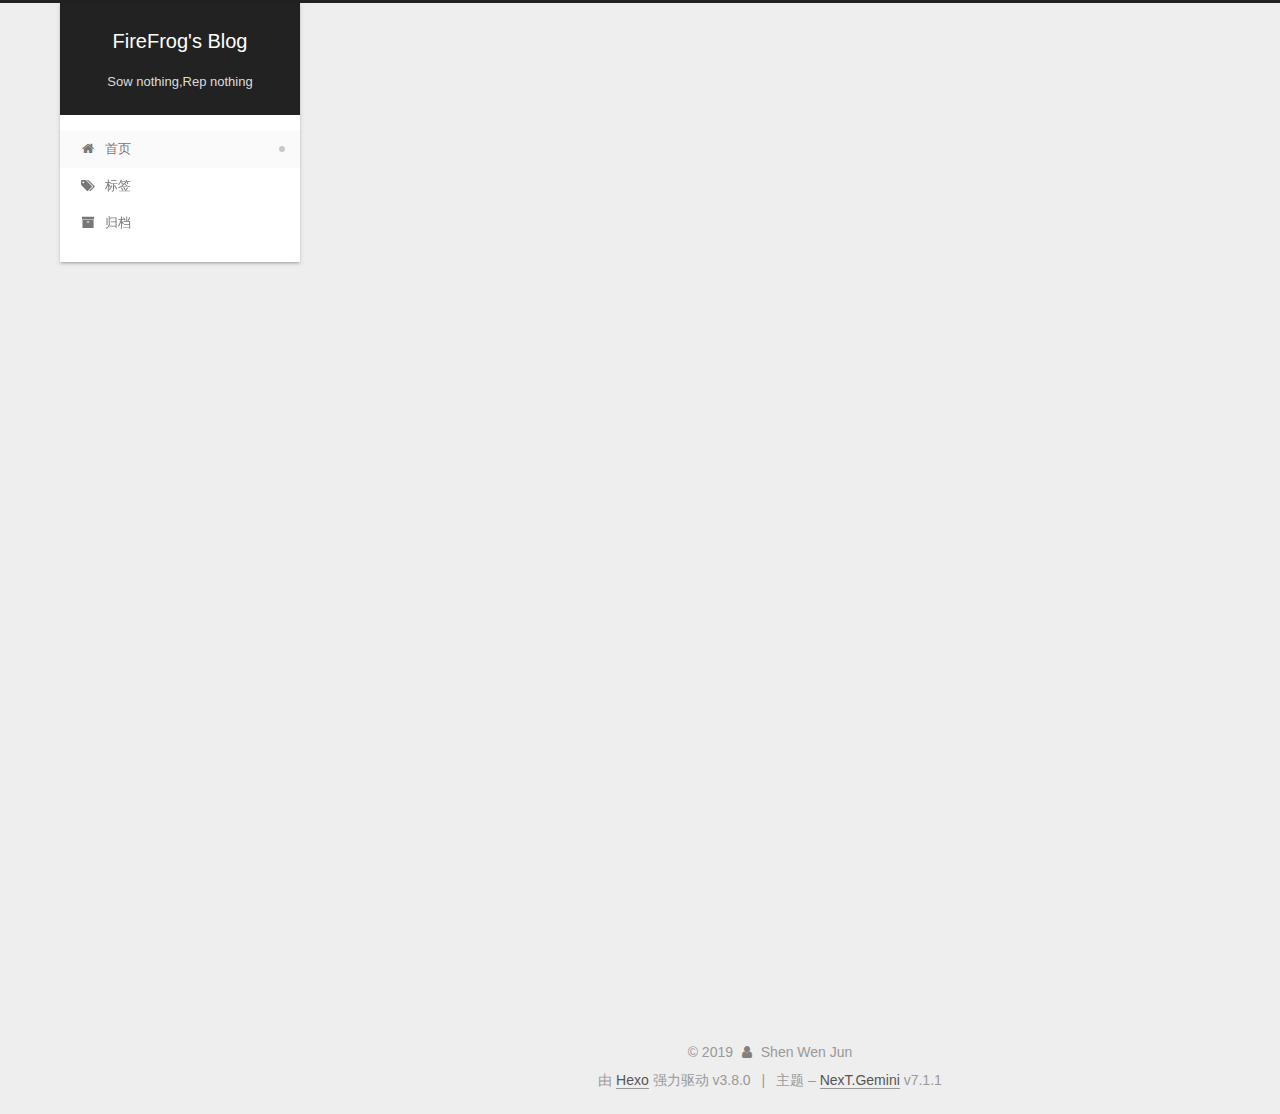
<file: index.html>
<!DOCTYPE html>












  


<html class="theme-next gemini use-motion" lang="zh-Hans">
<head><meta name="generator" content="Hexo 3.8.0">
  <meta charset="UTF-8">
<meta http-equiv="X-UA-Compatible" content="IE=edge">
<meta name="viewport" content="width=device-width, initial-scale=1, maximum-scale=2">
<meta name="theme-color" content="#222">
























<link rel="stylesheet" href="/lib/font-awesome/css/font-awesome.min.css?v=4.6.2">

<link rel="stylesheet" href="/css/main.css?v=7.1.1">


  <link rel="apple-touch-icon" sizes="180x180" href="/images/apple-touch-icon-next.png?v=7.1.1">


  <link rel="icon" type="image/png" sizes="32x32" href="/images/favicon-32x32-next.png?v=7.1.1">


  <link rel="icon" type="image/png" sizes="16x16" href="/images/favicon-16x16-next.png?v=7.1.1">


  <link rel="mask-icon" href="/images/logo.svg?v=7.1.1" color="#222">







<script id="hexo.configurations">
  var NexT = window.NexT || {};
  var CONFIG = {
    root: '/',
    scheme: 'Gemini',
    version: '7.1.1',
    sidebar: {"position":"left","display":"post","offset":12,"onmobile":false,"dimmer":false},
    back2top: true,
    back2top_sidebar: true,
    fancybox: false,
    fastclick: false,
    lazyload: false,
    tabs: true,
    motion: {"enable":true,"async":false,"transition":{"post_block":"fadeIn","post_header":"slideDownIn","post_body":"slideDownIn","coll_header":"slideLeftIn","sidebar":"slideUpIn"}},
    algolia: {
      applicationID: '',
      apiKey: '',
      indexName: '',
      hits: {"per_page":10},
      labels: {"input_placeholder":"Search for Posts","hits_empty":"We didn't find any results for the search: ${query}","hits_stats":"${hits} results found in ${time} ms"}
    }
  };
</script>


  




  <meta property="og:type" content="website">
<meta property="og:title" content="FireFrog&#39;s Blog">
<meta property="og:url" content="http://yoursite.com/index.html">
<meta property="og:site_name" content="FireFrog&#39;s Blog">
<meta property="og:locale" content="zh-Hans">
<meta name="twitter:card" content="summary">
<meta name="twitter:title" content="FireFrog&#39;s Blog">





  
  
  <link rel="canonical" href="http://yoursite.com/">



<script id="page.configurations">
  CONFIG.page = {
    sidebar: "",
  };
</script>

  <title>FireFrog's Blog</title>
  












  <noscript>
  <style>
  .use-motion .motion-element,
  .use-motion .brand,
  .use-motion .menu-item,
  .sidebar-inner,
  .use-motion .post-block,
  .use-motion .pagination,
  .use-motion .comments,
  .use-motion .post-header,
  .use-motion .post-body,
  .use-motion .collection-title { opacity: initial; }

  .use-motion .logo,
  .use-motion .site-title,
  .use-motion .site-subtitle {
    opacity: initial;
    top: initial;
  }

  .use-motion .logo-line-before i { left: initial; }
  .use-motion .logo-line-after i { right: initial; }
  </style>
</noscript>

</head>

<body itemscope itemtype="http://schema.org/WebPage" lang="zh-Hans">

  
  
    
  

  <div class="container sidebar-position-left 
  page-home">
    <div class="headband"></div>

    <header id="header" class="header" itemscope itemtype="http://schema.org/WPHeader">
      <div class="header-inner"><div class="site-brand-wrapper">
  <div class="site-meta">
    

    <div class="custom-logo-site-title">
      <a href="/" class="brand" rel="start">
        <span class="logo-line-before"><i></i></span>
        <span class="site-title">FireFrog's Blog</span>
        <span class="logo-line-after"><i></i></span>
      </a>
    </div>
    
      
        <p class="site-subtitle">Sow nothing,Rep nothing</p>
      
    
    
  </div>

  <div class="site-nav-toggle">
    <button aria-label="切换导航栏">
      <span class="btn-bar"></span>
      <span class="btn-bar"></span>
      <span class="btn-bar"></span>
    </button>
  </div>
</div>



<nav class="site-nav">
  
    <ul id="menu" class="menu">
      
        
        
        
          
          <li class="menu-item menu-item-home menu-item-active">

    
    
    
      
    

    

    <a href="/" rel="section"><i class="menu-item-icon fa fa-fw fa-home"></i> <br>首页</a>

  </li>
        
        
        
          
          <li class="menu-item menu-item-tags">

    
    
    
      
    

    

    <a href="/tags/" rel="section"><i class="menu-item-icon fa fa-fw fa-tags"></i> <br>标签</a>

  </li>
        
        
        
          
          <li class="menu-item menu-item-archives">

    
    
    
      
    

    

    <a href="/archives/" rel="section"><i class="menu-item-icon fa fa-fw fa-archive"></i> <br>归档</a>

  </li>

      
      
    </ul>
  

  

  
</nav>



  



</div>
    </header>

    


    <main id="main" class="main">
      <div class="main-inner">
        <div class="content-wrap">
          
            

          
          <div id="content" class="content">
            
  <section id="posts" class="posts-expand">
    
      

  

  
  
  

  

  <article class="post post-type-normal" itemscope itemtype="http://schema.org/Article">
  
  
  
  <div class="post-block">
    <link itemprop="mainEntityOfPage" href="http://yoursite.com/2019/05/29/网络爬虫/">

    <span hidden itemprop="author" itemscope itemtype="http://schema.org/Person">
      <meta itemprop="name" content="Shen Wen Jun">
      <meta itemprop="description" content>
      <meta itemprop="image" content="/images/head.png">
    </span>

    <span hidden itemprop="publisher" itemscope itemtype="http://schema.org/Organization">
      <meta itemprop="name" content="FireFrog's Blog">
    </span>

    
      <header class="post-header">

        
        
          <h1 class="post-title" itemprop="name headline">
                
                
                <a href="/2019/05/29/网络爬虫/" class="post-title-link" itemprop="url">网络爬虫</a>
              
            
          </h1>
        

        <div class="post-meta">
          <span class="post-time">

            
            
            

            
              <span class="post-meta-item-icon">
                <i class="fa fa-calendar-o"></i>
              </span>
              
                <span class="post-meta-item-text">发表于</span>
              

              
                
              

              <time title="创建时间：2019-05-29 19:12:19 / 修改时间：20:04:32" itemprop="dateCreated datePublished" datetime="2019-05-29T19:12:19+08:00">2019-05-29</time>
            

            
              

              
            
          </span>

          

          
            
            
          

          
          

          

          

          

        </div>
      </header>
    

    
    
    
    <div class="post-body" itemprop="articleBody">

      
      

      
        
          <p>最近有个项目，需要分析网页去模拟请求，期间碰到几个问题，写篇文章记录一下。这里用的网页解析库为Nsoup(Jsoup的.Net 移植版本)。</p>
          <!--noindex-->
          
            <div class="post-button text-center">
              <a class="btn" href="/2019/05/29/网络爬虫/#more" rel="contents">
                阅读全文 &raquo;
              </a>
            </div>
          
          <!--/noindex-->
        
      
    </div>

    

    
    
    

    

    
      
    
    

    

    <footer class="post-footer">
      

      

      

      
      
        <div class="post-eof"></div>
      
    </footer>
  </div>
  
  
  
  </article>


    
      

  

  
  
  

  

  <article class="post post-type-normal" itemscope itemtype="http://schema.org/Article">
  
  
  
  <div class="post-block">
    <link itemprop="mainEntityOfPage" href="http://yoursite.com/2019/05/07/net-core下的Docker使用/">

    <span hidden itemprop="author" itemscope itemtype="http://schema.org/Person">
      <meta itemprop="name" content="Shen Wen Jun">
      <meta itemprop="description" content>
      <meta itemprop="image" content="/images/head.png">
    </span>

    <span hidden itemprop="publisher" itemscope itemtype="http://schema.org/Organization">
      <meta itemprop="name" content="FireFrog's Blog">
    </span>

    
      <header class="post-header">

        
        
          <h1 class="post-title" itemprop="name headline">
                
                
                <a href="/2019/05/07/net-core下的Docker使用/" class="post-title-link" itemprop="url">.net core下的Docker使用</a>
              
            
          </h1>
        

        <div class="post-meta">
          <span class="post-time">

            
            
            

            
              <span class="post-meta-item-icon">
                <i class="fa fa-calendar-o"></i>
              </span>
              
                <span class="post-meta-item-text">发表于</span>
              

              
                
              

              <time title="创建时间：2019-05-07 22:42:18" itemprop="dateCreated datePublished" datetime="2019-05-07T22:42:18+08:00">2019-05-07</time>
            

            
          </span>

          

          
            
            
          

          
          

          

          

          

        </div>
      </header>
    

    
    
    
    <div class="post-body" itemprop="articleBody">

      
      

      
        
          
            
          
        
      
    </div>

    

    
    
    

    

    
      
    
    

    

    <footer class="post-footer">
      

      

      

      
      
        <div class="post-eof"></div>
      
    </footer>
  </div>
  
  
  
  </article>


    
      

  

  
  
  

  

  <article class="post post-type-normal" itemscope itemtype="http://schema.org/Article">
  
  
  
  <div class="post-block">
    <link itemprop="mainEntityOfPage" href="http://yoursite.com/2019/05/06/Hexo折腾笔记/">

    <span hidden itemprop="author" itemscope itemtype="http://schema.org/Person">
      <meta itemprop="name" content="Shen Wen Jun">
      <meta itemprop="description" content>
      <meta itemprop="image" content="/images/head.png">
    </span>

    <span hidden itemprop="publisher" itemscope itemtype="http://schema.org/Organization">
      <meta itemprop="name" content="FireFrog's Blog">
    </span>

    
      <header class="post-header">

        
        
          <h1 class="post-title" itemprop="name headline">
                
                
                <a href="/2019/05/06/Hexo折腾笔记/" class="post-title-link" itemprop="url">Hexo折腾笔记</a>
              
            
          </h1>
        

        <div class="post-meta">
          <span class="post-time">

            
            
            

            
              <span class="post-meta-item-icon">
                <i class="fa fa-calendar-o"></i>
              </span>
              
                <span class="post-meta-item-text">发表于</span>
              

              
                
              

              <time title="创建时间：2019-05-06 22:05:45" itemprop="dateCreated datePublished" datetime="2019-05-06T22:05:45+08:00">2019-05-06</time>
            

            
              

              
                
                <span class="post-meta-divider">|</span>
                

                <span class="post-meta-item-icon">
                  <i class="fa fa-calendar-check-o"></i>
                </span>
                
                  <span class="post-meta-item-text">更新于</span>
                
                <time title="修改时间：2019-05-07 23:01:08" itemprop="dateModified" datetime="2019-05-07T23:01:08+08:00">2019-05-07</time>
              
            
          </span>

          

          
            
            
          

          
          

          

          

          

        </div>
      </header>
    

    
    
    
    <div class="post-body" itemprop="articleBody">

      
      

      
        
          <p>从接触编程开始，一直希望有一个自己搭建的博客，期间尝试过很多架构的博客。最普遍的是数据库（mysql、sql）+后端（php、java、c#）+前端的动态博客以及只有前端组成的静态博客，之前我倾向于动态博客的这种架构，主要是为了能熟悉下编程语言还能接触前端。但是这两种架构都需要一台云服务器，动态的话还需要部署数据库，还需要配置环境，有点繁琐。不久之前，接触了一位大佬做的博客，以至于能让我搭出了如今的博客–Hexo+GitHub。虽然Hexo存在有几年了，折腾了还是要记录的😁</p>
          <!--noindex-->
          
            <div class="post-button text-center">
              <a class="btn" href="/2019/05/06/Hexo折腾笔记/#more" rel="contents">
                阅读全文 &raquo;
              </a>
            </div>
          
          <!--/noindex-->
        
      
    </div>

    

    
    
    

    

    
      
    
    

    

    <footer class="post-footer">
      

      

      

      
      
        <div class="post-eof"></div>
      
    </footer>
  </div>
  
  
  
  </article>


    
  </section>

  


          </div>
          

        </div>
        
          
  
  <div class="sidebar-toggle">
    <div class="sidebar-toggle-line-wrap">
      <span class="sidebar-toggle-line sidebar-toggle-line-first"></span>
      <span class="sidebar-toggle-line sidebar-toggle-line-middle"></span>
      <span class="sidebar-toggle-line sidebar-toggle-line-last"></span>
    </div>
  </div>

  <aside id="sidebar" class="sidebar">
    <div class="sidebar-inner">

      

      

      <div class="site-overview-wrap sidebar-panel sidebar-panel-active">
        <div class="site-overview">
          <div class="site-author motion-element" itemprop="author" itemscope itemtype="http://schema.org/Person">
            
              <img class="site-author-image" itemprop="image" src="/images/head.png" alt="Shen Wen Jun">
            
              <p class="site-author-name" itemprop="name">Shen Wen Jun</p>
              <div class="site-description motion-element" itemprop="description"></div>
          </div>

          
            <nav class="site-state motion-element">
              
                <div class="site-state-item site-state-posts">
                
                  <a href="/archives/">
                
                    <span class="site-state-item-count">3</span>
                    <span class="site-state-item-name">日志</span>
                  </a>
                </div>
              

              

              
                
                
                <div class="site-state-item site-state-tags">
                  
                    
                      <a href="/tags/">
                    
                  
                    
                    
                      
                    
                      
                    
                      
                    
                    <span class="site-state-item-count">3</span>
                    <span class="site-state-item-name">标签</span>
                  </a>
                </div>
              
            </nav>
          

          

          

          
            <div class="links-of-author motion-element">
              
                <span class="links-of-author-item">
                  
                  
                    
                  
                  
                    
                  
                  <a href="https://github.com/sFireFrog" title="GitHub &rarr; https://github.com/sFireFrog" rel="noopener" target="_blank"><i class="fa fa-fw fa-github"></i>GitHub</a>
                </span>
              
            </div>
          

          

          
          

          
            
          
          

        </div>
      </div>

      

      
        <div class="back-to-top">
          <i class="fa fa-arrow-up"></i>
          
            <span id="scrollpercent"><span>0</span>%</span>
          
        </div>
      

    </div>
  </aside>
  


        
      </div>
    </main>

    <footer id="footer" class="footer">
      <div class="footer-inner">
        <div class="copyright">&copy; <span itemprop="copyrightYear">2019</span>
  <span class="with-love" id="animate">
    <i class="fa fa-user"></i>
  </span>
  <span class="author" itemprop="copyrightHolder">Shen Wen Jun</span>

  

  
</div>


  <div class="powered-by">由 <a href="https://hexo.io" class="theme-link" rel="noopener" target="_blank">Hexo</a> 强力驱动 v3.8.0</div>



  <span class="post-meta-divider">|</span>



  <div class="theme-info">主题 – <a href="https://theme-next.org" class="theme-link" rel="noopener" target="_blank">NexT.Gemini</a> v7.1.1</div>




        








        
      </div>
    </footer>

    

    

    

    
  </div>

  

<script>
  if (Object.prototype.toString.call(window.Promise) !== '[object Function]') {
    window.Promise = null;
  }
</script>


























  
  <script src="/lib/jquery/index.js?v=2.1.3"></script>

  
  <script src="/lib/velocity/velocity.min.js?v=1.2.1"></script>

  
  <script src="/lib/velocity/velocity.ui.min.js?v=1.2.1"></script>


  


  <script src="/js/utils.js?v=7.1.1"></script>

  <script src="/js/motion.js?v=7.1.1"></script>



  
  


  <script src="/js/affix.js?v=7.1.1"></script>

  <script src="/js/schemes/pisces.js?v=7.1.1"></script>




  

  


  <script src="/js/next-boot.js?v=7.1.1"></script>


  

  

  

  



  




  

  

  

  

  

  

  

  

  

  

  

  

  

  

</body>
</html>
</file>
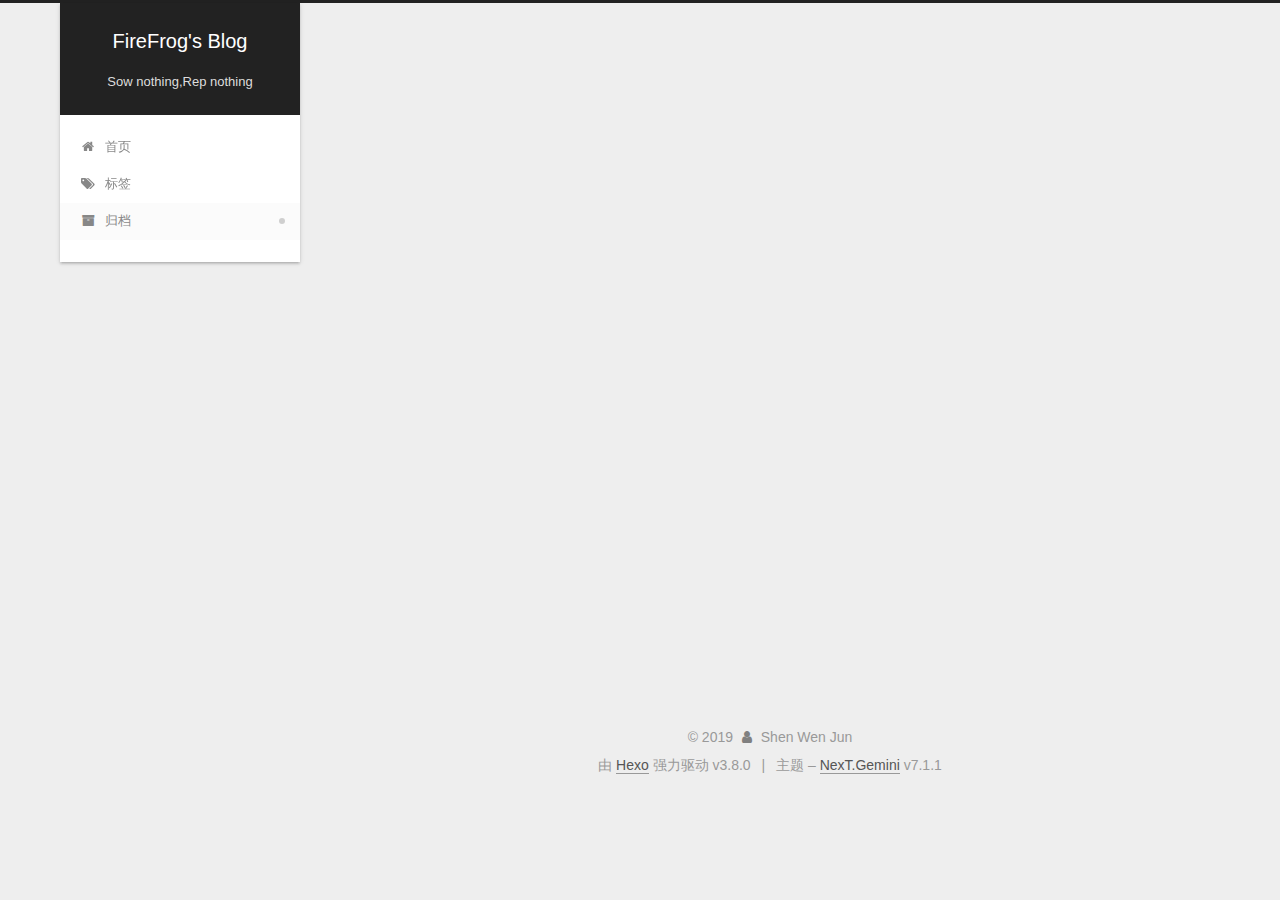
<file: archives/index.html>
<!DOCTYPE html>












  


<html class="theme-next gemini use-motion" lang="zh-Hans">
<head><meta name="generator" content="Hexo 3.8.0">
  <meta charset="UTF-8">
<meta http-equiv="X-UA-Compatible" content="IE=edge">
<meta name="viewport" content="width=device-width, initial-scale=1, maximum-scale=2">
<meta name="theme-color" content="#222">
























<link rel="stylesheet" href="/lib/font-awesome/css/font-awesome.min.css?v=4.6.2">

<link rel="stylesheet" href="/css/main.css?v=7.1.1">


  <link rel="apple-touch-icon" sizes="180x180" href="/images/apple-touch-icon-next.png?v=7.1.1">


  <link rel="icon" type="image/png" sizes="32x32" href="/images/favicon-32x32-next.png?v=7.1.1">


  <link rel="icon" type="image/png" sizes="16x16" href="/images/favicon-16x16-next.png?v=7.1.1">


  <link rel="mask-icon" href="/images/logo.svg?v=7.1.1" color="#222">







<script id="hexo.configurations">
  var NexT = window.NexT || {};
  var CONFIG = {
    root: '/',
    scheme: 'Gemini',
    version: '7.1.1',
    sidebar: {"position":"left","display":"post","offset":12,"onmobile":false,"dimmer":false},
    back2top: true,
    back2top_sidebar: true,
    fancybox: false,
    fastclick: false,
    lazyload: false,
    tabs: true,
    motion: {"enable":true,"async":false,"transition":{"post_block":"fadeIn","post_header":"slideDownIn","post_body":"slideDownIn","coll_header":"slideLeftIn","sidebar":"slideUpIn"}},
    algolia: {
      applicationID: '',
      apiKey: '',
      indexName: '',
      hits: {"per_page":10},
      labels: {"input_placeholder":"Search for Posts","hits_empty":"We didn't find any results for the search: ${query}","hits_stats":"${hits} results found in ${time} ms"}
    }
  };
</script>


  




  <meta property="og:type" content="website">
<meta property="og:title" content="FireFrog&#39;s Blog">
<meta property="og:url" content="http://yoursite.com/archives/index.html">
<meta property="og:site_name" content="FireFrog&#39;s Blog">
<meta property="og:locale" content="zh-Hans">
<meta name="twitter:card" content="summary">
<meta name="twitter:title" content="FireFrog&#39;s Blog">





  
  
  <link rel="canonical" href="http://yoursite.com/archives/">



<script id="page.configurations">
  CONFIG.page = {
    sidebar: "",
  };
</script>

  <title>归档 | FireFrog's Blog</title>
  












  <noscript>
  <style>
  .use-motion .motion-element,
  .use-motion .brand,
  .use-motion .menu-item,
  .sidebar-inner,
  .use-motion .post-block,
  .use-motion .pagination,
  .use-motion .comments,
  .use-motion .post-header,
  .use-motion .post-body,
  .use-motion .collection-title { opacity: initial; }

  .use-motion .logo,
  .use-motion .site-title,
  .use-motion .site-subtitle {
    opacity: initial;
    top: initial;
  }

  .use-motion .logo-line-before i { left: initial; }
  .use-motion .logo-line-after i { right: initial; }
  </style>
</noscript>

</head>

<body itemscope itemtype="http://schema.org/WebPage" lang="zh-Hans">

  
  
    
  

  <div class="container sidebar-position-left page-archive">
    <div class="headband"></div>

    <header id="header" class="header" itemscope itemtype="http://schema.org/WPHeader">
      <div class="header-inner"><div class="site-brand-wrapper">
  <div class="site-meta">
    

    <div class="custom-logo-site-title">
      <a href="/" class="brand" rel="start">
        <span class="logo-line-before"><i></i></span>
        <span class="site-title">FireFrog's Blog</span>
        <span class="logo-line-after"><i></i></span>
      </a>
    </div>
    
      
        <p class="site-subtitle">Sow nothing,Rep nothing</p>
      
    
    
  </div>

  <div class="site-nav-toggle">
    <button aria-label="切换导航栏">
      <span class="btn-bar"></span>
      <span class="btn-bar"></span>
      <span class="btn-bar"></span>
    </button>
  </div>
</div>



<nav class="site-nav">
  
    <ul id="menu" class="menu">
      
        
        
        
          
          <li class="menu-item menu-item-home">

    
    
    
      
    

    

    <a href="/" rel="section"><i class="menu-item-icon fa fa-fw fa-home"></i> <br>首页</a>

  </li>
        
        
        
          
          <li class="menu-item menu-item-tags">

    
    
    
      
    

    

    <a href="/tags/" rel="section"><i class="menu-item-icon fa fa-fw fa-tags"></i> <br>标签</a>

  </li>
        
        
        
          
          <li class="menu-item menu-item-archives menu-item-active">

    
    
    
      
    

    

    <a href="/archives/" rel="section"><i class="menu-item-icon fa fa-fw fa-archive"></i> <br>归档</a>

  </li>

      
      
    </ul>
  

  

  
</nav>



  



</div>
    </header>

    


    <main id="main" class="main">
      <div class="main-inner">
        <div class="content-wrap">
          
            

    
    
      
      
    
      
      
    
      
      
    
    

  


          
          <div id="content" class="content">
            

  
  
  
  <div class="post-block archive">
    <div id="posts" class="posts-collapse">
      <span class="archive-move-on"></span>

      
      <span class="archive-page-counter">
        
        
        
          
        
        嗯..! 目前共计 3 篇日志。 继续努力。
      </span>
      

      

        
        
        

        
          
          <div class="collection-title">
            <h1 class="archive-year" id="archive-year-2019">2019</h1>
          </div>
        
        

        

  <article class="post post-type-normal" itemscope itemtype="http://schema.org/Article">
    <header class="post-header">

      <h2 class="post-title">
        
          <a class="post-title-link" href="/2019/05/29/网络爬虫/" itemprop="url">
            
              <span itemprop="name">网络爬虫</span>
            
          </a>
        
      </h2>

      <div class="post-meta">
        <time class="post-time" itemprop="dateCreated" datetime="2019-05-29T19:12:19+08:00" content="2019-05-29">
          05-29
        </time>
      </div>

    </header>
  </article>



      

        
        
        

        
        

        

  <article class="post post-type-normal" itemscope itemtype="http://schema.org/Article">
    <header class="post-header">

      <h2 class="post-title">
        
          <a class="post-title-link" href="/2019/05/07/net-core下的Docker使用/" itemprop="url">
            
              <span itemprop="name">.net core下的Docker使用</span>
            
          </a>
        
      </h2>

      <div class="post-meta">
        <time class="post-time" itemprop="dateCreated" datetime="2019-05-07T22:42:18+08:00" content="2019-05-07">
          05-07
        </time>
      </div>

    </header>
  </article>



      

        
        
        

        
        

        

  <article class="post post-type-normal" itemscope itemtype="http://schema.org/Article">
    <header class="post-header">

      <h2 class="post-title">
        
          <a class="post-title-link" href="/2019/05/06/Hexo折腾笔记/" itemprop="url">
            
              <span itemprop="name">Hexo折腾笔记</span>
            
          </a>
        
      </h2>

      <div class="post-meta">
        <time class="post-time" itemprop="dateCreated" datetime="2019-05-06T22:05:45+08:00" content="2019-05-06">
          05-06
        </time>
      </div>

    </header>
  </article>



      

    </div>
  </div>
  
  
  

  



          </div>
          

        </div>
        
          
  
  <div class="sidebar-toggle">
    <div class="sidebar-toggle-line-wrap">
      <span class="sidebar-toggle-line sidebar-toggle-line-first"></span>
      <span class="sidebar-toggle-line sidebar-toggle-line-middle"></span>
      <span class="sidebar-toggle-line sidebar-toggle-line-last"></span>
    </div>
  </div>

  <aside id="sidebar" class="sidebar">
    <div class="sidebar-inner">

      

      

      <div class="site-overview-wrap sidebar-panel sidebar-panel-active">
        <div class="site-overview">
          <div class="site-author motion-element" itemprop="author" itemscope itemtype="http://schema.org/Person">
            
              <img class="site-author-image" itemprop="image" src="/images/head.png" alt="Shen Wen Jun">
            
              <p class="site-author-name" itemprop="name">Shen Wen Jun</p>
              <div class="site-description motion-element" itemprop="description"></div>
          </div>

          
            <nav class="site-state motion-element">
              
                <div class="site-state-item site-state-posts">
                
                  <a href="/archives/">
                
                    <span class="site-state-item-count">3</span>
                    <span class="site-state-item-name">日志</span>
                  </a>
                </div>
              

              

              
                
                
                <div class="site-state-item site-state-tags">
                  
                    
                      <a href="/tags/">
                    
                  
                    
                    
                      
                    
                      
                    
                      
                    
                    <span class="site-state-item-count">3</span>
                    <span class="site-state-item-name">标签</span>
                  </a>
                </div>
              
            </nav>
          

          

          

          
            <div class="links-of-author motion-element">
              
                <span class="links-of-author-item">
                  
                  
                    
                  
                  
                    
                  
                  <a href="https://github.com/sFireFrog" title="GitHub &rarr; https://github.com/sFireFrog" rel="noopener" target="_blank"><i class="fa fa-fw fa-github"></i>GitHub</a>
                </span>
              
            </div>
          

          

          
          

          
            
          
          

        </div>
      </div>

      

      
        <div class="back-to-top">
          <i class="fa fa-arrow-up"></i>
          
            <span id="scrollpercent"><span>0</span>%</span>
          
        </div>
      

    </div>
  </aside>
  


        
      </div>
    </main>

    <footer id="footer" class="footer">
      <div class="footer-inner">
        <div class="copyright">&copy; <span itemprop="copyrightYear">2019</span>
  <span class="with-love" id="animate">
    <i class="fa fa-user"></i>
  </span>
  <span class="author" itemprop="copyrightHolder">Shen Wen Jun</span>

  

  
</div>


  <div class="powered-by">由 <a href="https://hexo.io" class="theme-link" rel="noopener" target="_blank">Hexo</a> 强力驱动 v3.8.0</div>



  <span class="post-meta-divider">|</span>



  <div class="theme-info">主题 – <a href="https://theme-next.org" class="theme-link" rel="noopener" target="_blank">NexT.Gemini</a> v7.1.1</div>




        








        
      </div>
    </footer>

    

    

    

    
  </div>

  

<script>
  if (Object.prototype.toString.call(window.Promise) !== '[object Function]') {
    window.Promise = null;
  }
</script>


























  
  <script src="/lib/jquery/index.js?v=2.1.3"></script>

  
  <script src="/lib/velocity/velocity.min.js?v=1.2.1"></script>

  
  <script src="/lib/velocity/velocity.ui.min.js?v=1.2.1"></script>


  


  <script src="/js/utils.js?v=7.1.1"></script>

  <script src="/js/motion.js?v=7.1.1"></script>



  
  


  <script src="/js/affix.js?v=7.1.1"></script>

  <script src="/js/schemes/pisces.js?v=7.1.1"></script>




  

  


  <script src="/js/next-boot.js?v=7.1.1"></script>


  

  

  

  



  




  

  

  

  

  

  

  

  

  

  

  

  

  

  

</body>
</html>
</file>
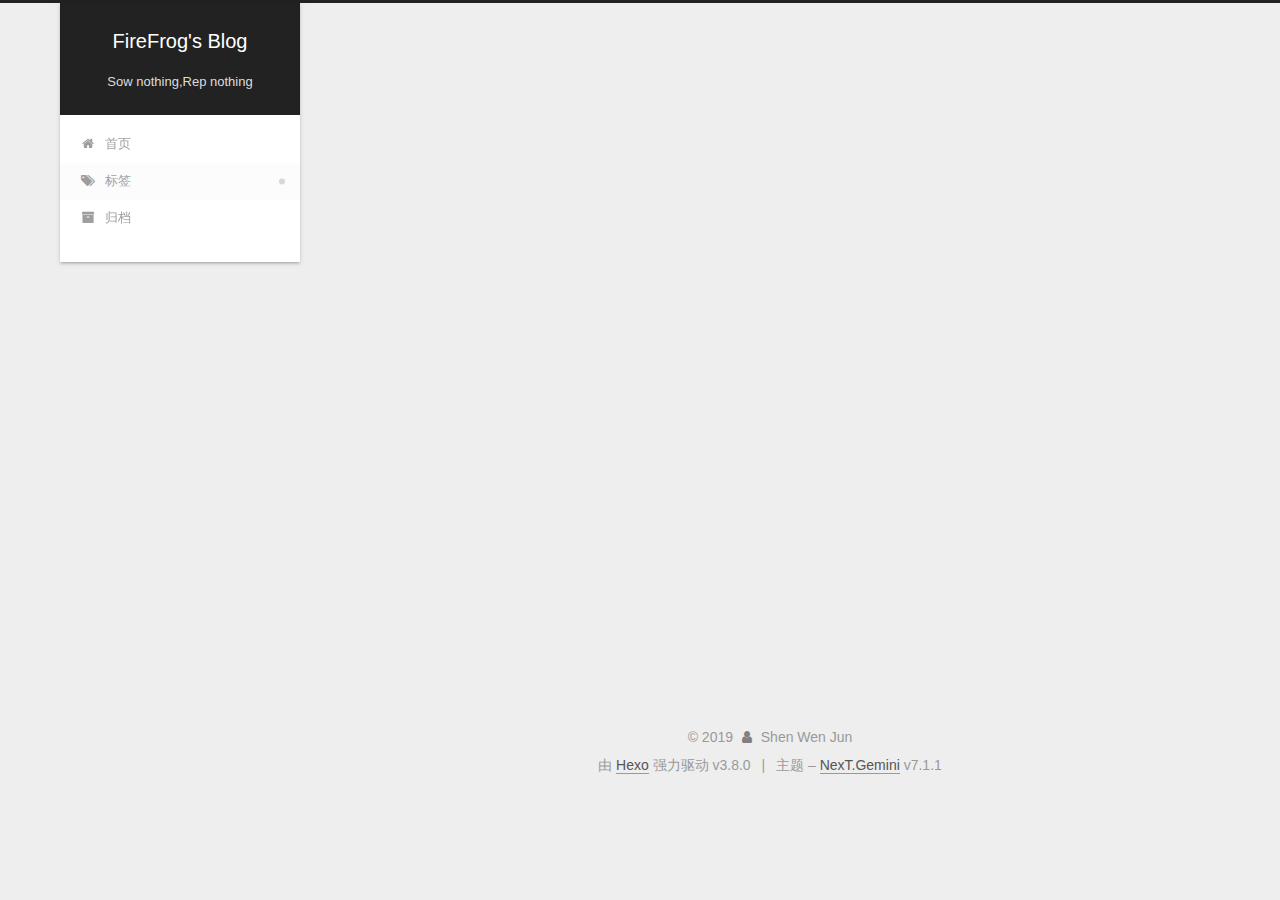
<file: tags/index.html>
<!DOCTYPE html>












  


<html class="theme-next gemini use-motion" lang="zh-Hans">
<head><meta name="generator" content="Hexo 3.8.0">
  <meta charset="UTF-8">
<meta http-equiv="X-UA-Compatible" content="IE=edge">
<meta name="viewport" content="width=device-width, initial-scale=1, maximum-scale=2">
<meta name="theme-color" content="#222">
























<link rel="stylesheet" href="/lib/font-awesome/css/font-awesome.min.css?v=4.6.2">

<link rel="stylesheet" href="/css/main.css?v=7.1.1">


  <link rel="apple-touch-icon" sizes="180x180" href="/images/apple-touch-icon-next.png?v=7.1.1">


  <link rel="icon" type="image/png" sizes="32x32" href="/images/favicon-32x32-next.png?v=7.1.1">


  <link rel="icon" type="image/png" sizes="16x16" href="/images/favicon-16x16-next.png?v=7.1.1">


  <link rel="mask-icon" href="/images/logo.svg?v=7.1.1" color="#222">







<script id="hexo.configurations">
  var NexT = window.NexT || {};
  var CONFIG = {
    root: '/',
    scheme: 'Gemini',
    version: '7.1.1',
    sidebar: {"position":"left","display":"post","offset":12,"onmobile":false,"dimmer":false},
    back2top: true,
    back2top_sidebar: true,
    fancybox: false,
    fastclick: false,
    lazyload: false,
    tabs: true,
    motion: {"enable":true,"async":false,"transition":{"post_block":"fadeIn","post_header":"slideDownIn","post_body":"slideDownIn","coll_header":"slideLeftIn","sidebar":"slideUpIn"}},
    algolia: {
      applicationID: '',
      apiKey: '',
      indexName: '',
      hits: {"per_page":10},
      labels: {"input_placeholder":"Search for Posts","hits_empty":"We didn't find any results for the search: ${query}","hits_stats":"${hits} results found in ${time} ms"}
    }
  };
</script>


  




  <meta property="og:type" content="website">
<meta property="og:title" content="标签">
<meta property="og:url" content="http://yoursite.com/tags/index.html">
<meta property="og:site_name" content="FireFrog&#39;s Blog">
<meta property="og:locale" content="zh-Hans">
<meta property="og:updated_time" content="2019-05-06T15:21:42.065Z">
<meta name="twitter:card" content="summary">
<meta name="twitter:title" content="标签">





  
  
  <link rel="canonical" href="http://yoursite.com/tags/">



<script id="page.configurations">
  CONFIG.page = {
    sidebar: "",
  };
</script>

  <title>标签 | FireFrog's Blog</title>
  












  <noscript>
  <style>
  .use-motion .motion-element,
  .use-motion .brand,
  .use-motion .menu-item,
  .sidebar-inner,
  .use-motion .post-block,
  .use-motion .pagination,
  .use-motion .comments,
  .use-motion .post-header,
  .use-motion .post-body,
  .use-motion .collection-title { opacity: initial; }

  .use-motion .logo,
  .use-motion .site-title,
  .use-motion .site-subtitle {
    opacity: initial;
    top: initial;
  }

  .use-motion .logo-line-before i { left: initial; }
  .use-motion .logo-line-after i { right: initial; }
  </style>
</noscript>

</head>

<body itemscope itemtype="http://schema.org/WebPage" lang="zh-Hans">

  
  
    
  

  <div class="container sidebar-position-left page-post-detail">
    <div class="headband"></div>

    <header id="header" class="header" itemscope itemtype="http://schema.org/WPHeader">
      <div class="header-inner"><div class="site-brand-wrapper">
  <div class="site-meta">
    

    <div class="custom-logo-site-title">
      <a href="/" class="brand" rel="start">
        <span class="logo-line-before"><i></i></span>
        <span class="site-title">FireFrog's Blog</span>
        <span class="logo-line-after"><i></i></span>
      </a>
    </div>
    
      
        <p class="site-subtitle">Sow nothing,Rep nothing</p>
      
    
    
  </div>

  <div class="site-nav-toggle">
    <button aria-label="切换导航栏">
      <span class="btn-bar"></span>
      <span class="btn-bar"></span>
      <span class="btn-bar"></span>
    </button>
  </div>
</div>



<nav class="site-nav">
  
    <ul id="menu" class="menu">
      
        
        
        
          
          <li class="menu-item menu-item-home">

    
    
    
      
    

    

    <a href="/" rel="section"><i class="menu-item-icon fa fa-fw fa-home"></i> <br>首页</a>

  </li>
        
        
        
          
          <li class="menu-item menu-item-tags menu-item-active">

    
    
    
      
    

    

    <a href="/tags/" rel="section"><i class="menu-item-icon fa fa-fw fa-tags"></i> <br>标签</a>

  </li>
        
        
        
          
          <li class="menu-item menu-item-archives">

    
    
    
      
    

    

    <a href="/archives/" rel="section"><i class="menu-item-icon fa fa-fw fa-archive"></i> <br>归档</a>

  </li>

      
      
    </ul>
  

  

  
</nav>



  



</div>
    </header>

    


    <main id="main" class="main">
      <div class="main-inner">
        <div class="content-wrap">
          
            

    
    
      
      
    
      
      
    
      
      
    
    

  


          
          <div id="content" class="content">
            

  <div id="posts" class="posts-expand">
    
    
    
    <div class="post-block page">
      <header class="post-header">

<h1 class="post-title" itemprop="name headline">标签

</h1>

<div class="post-meta">
  
  



</div>

</header>

      
      
      
      <div class="post-body">
        
        
          <div class="tag-cloud">
            <div class="tag-cloud-title">
              
              
                
                  
                
              
                
                  
                
              
                
                  
                
              
              目前共计 3 个标签
            </div>
            <div class="tag-cloud-tags">
              
                <a href="/tags/Hexo/" style="font-size: 12px; color: #ccc">Hexo</a> <a href="/tags/Nsoup/" style="font-size: 12px; color: #ccc">Nsoup</a> <a href="/tags/爬虫/" style="font-size: 12px; color: #ccc">爬虫</a>
              
            </div>
          </div>
        
      </div>
      
      
      
    </div>
    



    
    
    
  </div>


          </div>
          

  



        </div>
        
          
  
  <div class="sidebar-toggle">
    <div class="sidebar-toggle-line-wrap">
      <span class="sidebar-toggle-line sidebar-toggle-line-first"></span>
      <span class="sidebar-toggle-line sidebar-toggle-line-middle"></span>
      <span class="sidebar-toggle-line sidebar-toggle-line-last"></span>
    </div>
  </div>

  <aside id="sidebar" class="sidebar">
    <div class="sidebar-inner">

      

      

      <div class="site-overview-wrap sidebar-panel sidebar-panel-active">
        <div class="site-overview">
          <div class="site-author motion-element" itemprop="author" itemscope itemtype="http://schema.org/Person">
            
              <img class="site-author-image" itemprop="image" src="/images/head.png" alt="Shen Wen Jun">
            
              <p class="site-author-name" itemprop="name">Shen Wen Jun</p>
              <div class="site-description motion-element" itemprop="description"></div>
          </div>

          
            <nav class="site-state motion-element">
              
                <div class="site-state-item site-state-posts">
                
                  <a href="/archives/">
                
                    <span class="site-state-item-count">3</span>
                    <span class="site-state-item-name">日志</span>
                  </a>
                </div>
              

              

              
                
                
                <div class="site-state-item site-state-tags">
                  
                    
                      <a href="/tags/">
                    
                  
                    
                    
                      
                    
                      
                    
                      
                    
                    <span class="site-state-item-count">3</span>
                    <span class="site-state-item-name">标签</span>
                  </a>
                </div>
              
            </nav>
          

          

          

          
            <div class="links-of-author motion-element">
              
                <span class="links-of-author-item">
                  
                  
                    
                  
                  
                    
                  
                  <a href="https://github.com/sFireFrog" title="GitHub &rarr; https://github.com/sFireFrog" rel="noopener" target="_blank"><i class="fa fa-fw fa-github"></i>GitHub</a>
                </span>
              
            </div>
          

          

          
          

          
            
          
          

        </div>
      </div>

      

      
        <div class="back-to-top">
          <i class="fa fa-arrow-up"></i>
          
            <span id="scrollpercent"><span>0</span>%</span>
          
        </div>
      

    </div>
  </aside>
  


        
      </div>
    </main>

    <footer id="footer" class="footer">
      <div class="footer-inner">
        <div class="copyright">&copy; <span itemprop="copyrightYear">2019</span>
  <span class="with-love" id="animate">
    <i class="fa fa-user"></i>
  </span>
  <span class="author" itemprop="copyrightHolder">Shen Wen Jun</span>

  

  
</div>


  <div class="powered-by">由 <a href="https://hexo.io" class="theme-link" rel="noopener" target="_blank">Hexo</a> 强力驱动 v3.8.0</div>



  <span class="post-meta-divider">|</span>



  <div class="theme-info">主题 – <a href="https://theme-next.org" class="theme-link" rel="noopener" target="_blank">NexT.Gemini</a> v7.1.1</div>




        








        
      </div>
    </footer>

    

    

    

    
  </div>

  

<script>
  if (Object.prototype.toString.call(window.Promise) !== '[object Function]') {
    window.Promise = null;
  }
</script>


























  
  <script src="/lib/jquery/index.js?v=2.1.3"></script>

  
  <script src="/lib/velocity/velocity.min.js?v=1.2.1"></script>

  
  <script src="/lib/velocity/velocity.ui.min.js?v=1.2.1"></script>


  


  <script src="/js/utils.js?v=7.1.1"></script>

  <script src="/js/motion.js?v=7.1.1"></script>



  
  


  <script src="/js/affix.js?v=7.1.1"></script>

  <script src="/js/schemes/pisces.js?v=7.1.1"></script>




  
  <script src="/js/scrollspy.js?v=7.1.1"></script>
<script src="/js/post-details.js?v=7.1.1"></script>



  


  <script src="/js/next-boot.js?v=7.1.1"></script>


  

  

  

  


  


  




  

  

  

  

  

  

  

  

  

  

  

  

  

  

</body>
</html>
</file>
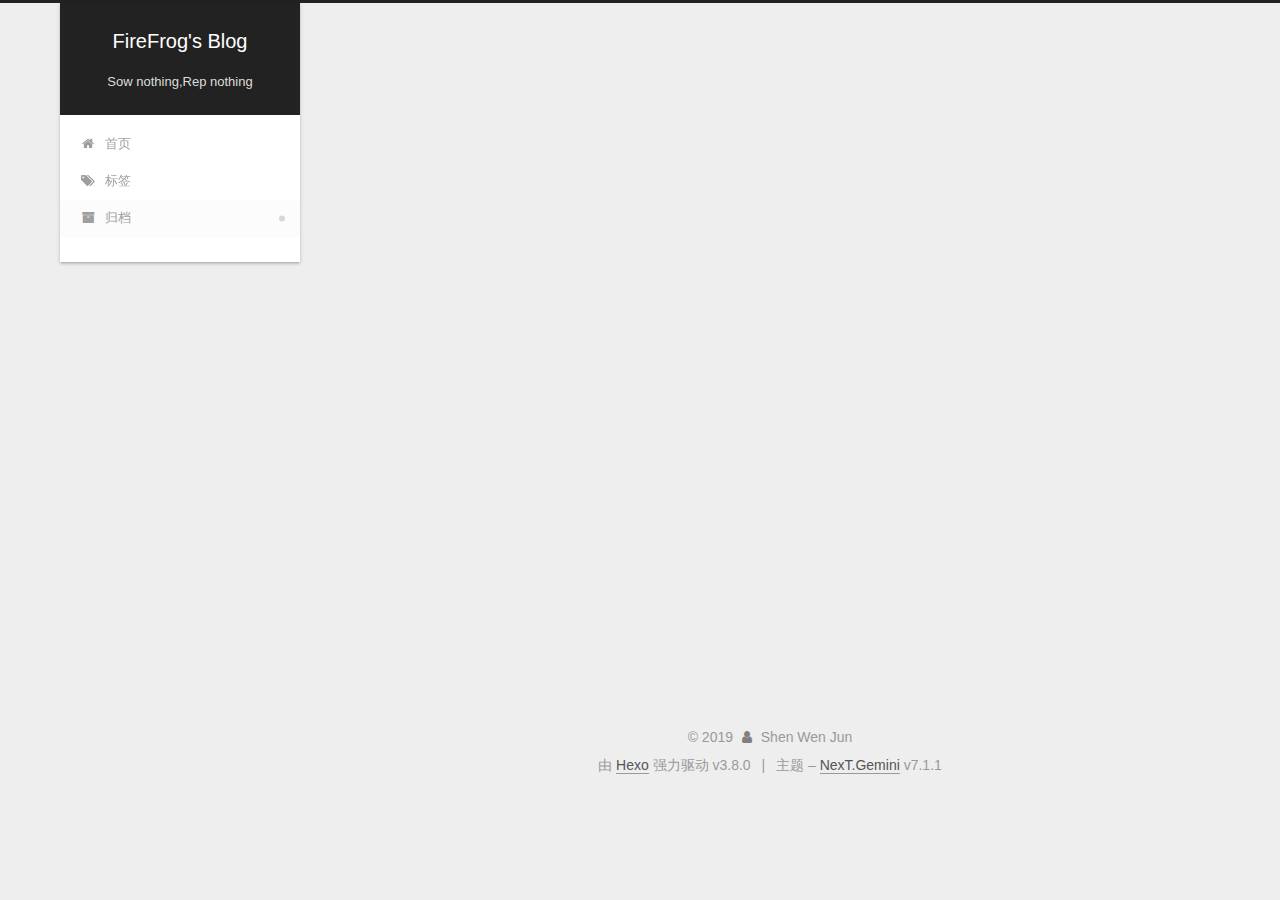
<file: archives/2019/index.html>
<!DOCTYPE html>












  


<html class="theme-next gemini use-motion" lang="zh-Hans">
<head><meta name="generator" content="Hexo 3.8.0">
  <meta charset="UTF-8">
<meta http-equiv="X-UA-Compatible" content="IE=edge">
<meta name="viewport" content="width=device-width, initial-scale=1, maximum-scale=2">
<meta name="theme-color" content="#222">
























<link rel="stylesheet" href="/lib/font-awesome/css/font-awesome.min.css?v=4.6.2">

<link rel="stylesheet" href="/css/main.css?v=7.1.1">


  <link rel="apple-touch-icon" sizes="180x180" href="/images/apple-touch-icon-next.png?v=7.1.1">


  <link rel="icon" type="image/png" sizes="32x32" href="/images/favicon-32x32-next.png?v=7.1.1">


  <link rel="icon" type="image/png" sizes="16x16" href="/images/favicon-16x16-next.png?v=7.1.1">


  <link rel="mask-icon" href="/images/logo.svg?v=7.1.1" color="#222">







<script id="hexo.configurations">
  var NexT = window.NexT || {};
  var CONFIG = {
    root: '/',
    scheme: 'Gemini',
    version: '7.1.1',
    sidebar: {"position":"left","display":"post","offset":12,"onmobile":false,"dimmer":false},
    back2top: true,
    back2top_sidebar: true,
    fancybox: false,
    fastclick: false,
    lazyload: false,
    tabs: true,
    motion: {"enable":true,"async":false,"transition":{"post_block":"fadeIn","post_header":"slideDownIn","post_body":"slideDownIn","coll_header":"slideLeftIn","sidebar":"slideUpIn"}},
    algolia: {
      applicationID: '',
      apiKey: '',
      indexName: '',
      hits: {"per_page":10},
      labels: {"input_placeholder":"Search for Posts","hits_empty":"We didn't find any results for the search: ${query}","hits_stats":"${hits} results found in ${time} ms"}
    }
  };
</script>


  




  <meta property="og:type" content="website">
<meta property="og:title" content="FireFrog&#39;s Blog">
<meta property="og:url" content="http://yoursite.com/archives/2019/index.html">
<meta property="og:site_name" content="FireFrog&#39;s Blog">
<meta property="og:locale" content="zh-Hans">
<meta name="twitter:card" content="summary">
<meta name="twitter:title" content="FireFrog&#39;s Blog">





  
  
  <link rel="canonical" href="http://yoursite.com/archives/2019/">



<script id="page.configurations">
  CONFIG.page = {
    sidebar: "",
  };
</script>

  <title>归档 | FireFrog's Blog</title>
  












  <noscript>
  <style>
  .use-motion .motion-element,
  .use-motion .brand,
  .use-motion .menu-item,
  .sidebar-inner,
  .use-motion .post-block,
  .use-motion .pagination,
  .use-motion .comments,
  .use-motion .post-header,
  .use-motion .post-body,
  .use-motion .collection-title { opacity: initial; }

  .use-motion .logo,
  .use-motion .site-title,
  .use-motion .site-subtitle {
    opacity: initial;
    top: initial;
  }

  .use-motion .logo-line-before i { left: initial; }
  .use-motion .logo-line-after i { right: initial; }
  </style>
</noscript>

</head>

<body itemscope itemtype="http://schema.org/WebPage" lang="zh-Hans">

  
  
    
  

  <div class="container sidebar-position-left page-archive">
    <div class="headband"></div>

    <header id="header" class="header" itemscope itemtype="http://schema.org/WPHeader">
      <div class="header-inner"><div class="site-brand-wrapper">
  <div class="site-meta">
    

    <div class="custom-logo-site-title">
      <a href="/" class="brand" rel="start">
        <span class="logo-line-before"><i></i></span>
        <span class="site-title">FireFrog's Blog</span>
        <span class="logo-line-after"><i></i></span>
      </a>
    </div>
    
      
        <p class="site-subtitle">Sow nothing,Rep nothing</p>
      
    
    
  </div>

  <div class="site-nav-toggle">
    <button aria-label="切换导航栏">
      <span class="btn-bar"></span>
      <span class="btn-bar"></span>
      <span class="btn-bar"></span>
    </button>
  </div>
</div>



<nav class="site-nav">
  
    <ul id="menu" class="menu">
      
        
        
        
          
          <li class="menu-item menu-item-home">

    
    
    
      
    

    

    <a href="/" rel="section"><i class="menu-item-icon fa fa-fw fa-home"></i> <br>首页</a>

  </li>
        
        
        
          
          <li class="menu-item menu-item-tags">

    
    
    
      
    

    

    <a href="/tags/" rel="section"><i class="menu-item-icon fa fa-fw fa-tags"></i> <br>标签</a>

  </li>
        
        
        
          
          <li class="menu-item menu-item-archives menu-item-active">

    
    
    
      
    

    

    <a href="/archives/" rel="section"><i class="menu-item-icon fa fa-fw fa-archive"></i> <br>归档</a>

  </li>

      
      
    </ul>
  

  

  
</nav>



  



</div>
    </header>

    


    <main id="main" class="main">
      <div class="main-inner">
        <div class="content-wrap">
          
            

    
    
      
      
    
      
      
    
      
      
    
    

  


          
          <div id="content" class="content">
            

  
  
  
  <div class="post-block archive">
    <div id="posts" class="posts-collapse">
      <span class="archive-move-on"></span>

      
      <span class="archive-page-counter">
        
        
        
          
        
        嗯..! 目前共计 3 篇日志。 继续努力。
      </span>
      

      

        
        
        

        
          
          <div class="collection-title">
            <h1 class="archive-year" id="archive-year-2019">2019</h1>
          </div>
        
        

        

  <article class="post post-type-normal" itemscope itemtype="http://schema.org/Article">
    <header class="post-header">

      <h2 class="post-title">
        
          <a class="post-title-link" href="/2019/05/29/网络爬虫/" itemprop="url">
            
              <span itemprop="name">网络爬虫</span>
            
          </a>
        
      </h2>

      <div class="post-meta">
        <time class="post-time" itemprop="dateCreated" datetime="2019-05-29T19:12:19+08:00" content="2019-05-29">
          05-29
        </time>
      </div>

    </header>
  </article>



      

        
        
        

        
        

        

  <article class="post post-type-normal" itemscope itemtype="http://schema.org/Article">
    <header class="post-header">

      <h2 class="post-title">
        
          <a class="post-title-link" href="/2019/05/07/net-core下的Docker使用/" itemprop="url">
            
              <span itemprop="name">.net core下的Docker使用</span>
            
          </a>
        
      </h2>

      <div class="post-meta">
        <time class="post-time" itemprop="dateCreated" datetime="2019-05-07T22:42:18+08:00" content="2019-05-07">
          05-07
        </time>
      </div>

    </header>
  </article>



      

        
        
        

        
        

        

  <article class="post post-type-normal" itemscope itemtype="http://schema.org/Article">
    <header class="post-header">

      <h2 class="post-title">
        
          <a class="post-title-link" href="/2019/05/06/Hexo折腾笔记/" itemprop="url">
            
              <span itemprop="name">Hexo折腾笔记</span>
            
          </a>
        
      </h2>

      <div class="post-meta">
        <time class="post-time" itemprop="dateCreated" datetime="2019-05-06T22:05:45+08:00" content="2019-05-06">
          05-06
        </time>
      </div>

    </header>
  </article>



      

    </div>
  </div>
  
  
  

  



          </div>
          

        </div>
        
          
  
  <div class="sidebar-toggle">
    <div class="sidebar-toggle-line-wrap">
      <span class="sidebar-toggle-line sidebar-toggle-line-first"></span>
      <span class="sidebar-toggle-line sidebar-toggle-line-middle"></span>
      <span class="sidebar-toggle-line sidebar-toggle-line-last"></span>
    </div>
  </div>

  <aside id="sidebar" class="sidebar">
    <div class="sidebar-inner">

      

      

      <div class="site-overview-wrap sidebar-panel sidebar-panel-active">
        <div class="site-overview">
          <div class="site-author motion-element" itemprop="author" itemscope itemtype="http://schema.org/Person">
            
              <img class="site-author-image" itemprop="image" src="/images/head.png" alt="Shen Wen Jun">
            
              <p class="site-author-name" itemprop="name">Shen Wen Jun</p>
              <div class="site-description motion-element" itemprop="description"></div>
          </div>

          
            <nav class="site-state motion-element">
              
                <div class="site-state-item site-state-posts">
                
                  <a href="/archives/">
                
                    <span class="site-state-item-count">3</span>
                    <span class="site-state-item-name">日志</span>
                  </a>
                </div>
              

              

              
                
                
                <div class="site-state-item site-state-tags">
                  
                    
                      <a href="/tags/">
                    
                  
                    
                    
                      
                    
                      
                    
                      
                    
                    <span class="site-state-item-count">3</span>
                    <span class="site-state-item-name">标签</span>
                  </a>
                </div>
              
            </nav>
          

          

          

          
            <div class="links-of-author motion-element">
              
                <span class="links-of-author-item">
                  
                  
                    
                  
                  
                    
                  
                  <a href="https://github.com/sFireFrog" title="GitHub &rarr; https://github.com/sFireFrog" rel="noopener" target="_blank"><i class="fa fa-fw fa-github"></i>GitHub</a>
                </span>
              
            </div>
          

          

          
          

          
            
          
          

        </div>
      </div>

      

      
        <div class="back-to-top">
          <i class="fa fa-arrow-up"></i>
          
            <span id="scrollpercent"><span>0</span>%</span>
          
        </div>
      

    </div>
  </aside>
  


        
      </div>
    </main>

    <footer id="footer" class="footer">
      <div class="footer-inner">
        <div class="copyright">&copy; <span itemprop="copyrightYear">2019</span>
  <span class="with-love" id="animate">
    <i class="fa fa-user"></i>
  </span>
  <span class="author" itemprop="copyrightHolder">Shen Wen Jun</span>

  

  
</div>


  <div class="powered-by">由 <a href="https://hexo.io" class="theme-link" rel="noopener" target="_blank">Hexo</a> 强力驱动 v3.8.0</div>



  <span class="post-meta-divider">|</span>



  <div class="theme-info">主题 – <a href="https://theme-next.org" class="theme-link" rel="noopener" target="_blank">NexT.Gemini</a> v7.1.1</div>




        








        
      </div>
    </footer>

    

    

    

    
  </div>

  

<script>
  if (Object.prototype.toString.call(window.Promise) !== '[object Function]') {
    window.Promise = null;
  }
</script>


























  
  <script src="/lib/jquery/index.js?v=2.1.3"></script>

  
  <script src="/lib/velocity/velocity.min.js?v=1.2.1"></script>

  
  <script src="/lib/velocity/velocity.ui.min.js?v=1.2.1"></script>


  


  <script src="/js/utils.js?v=7.1.1"></script>

  <script src="/js/motion.js?v=7.1.1"></script>



  
  


  <script src="/js/affix.js?v=7.1.1"></script>

  <script src="/js/schemes/pisces.js?v=7.1.1"></script>




  

  


  <script src="/js/next-boot.js?v=7.1.1"></script>


  

  

  

  



  




  

  

  

  

  

  

  

  

  

  

  

  

  

  

</body>
</html>
</file>
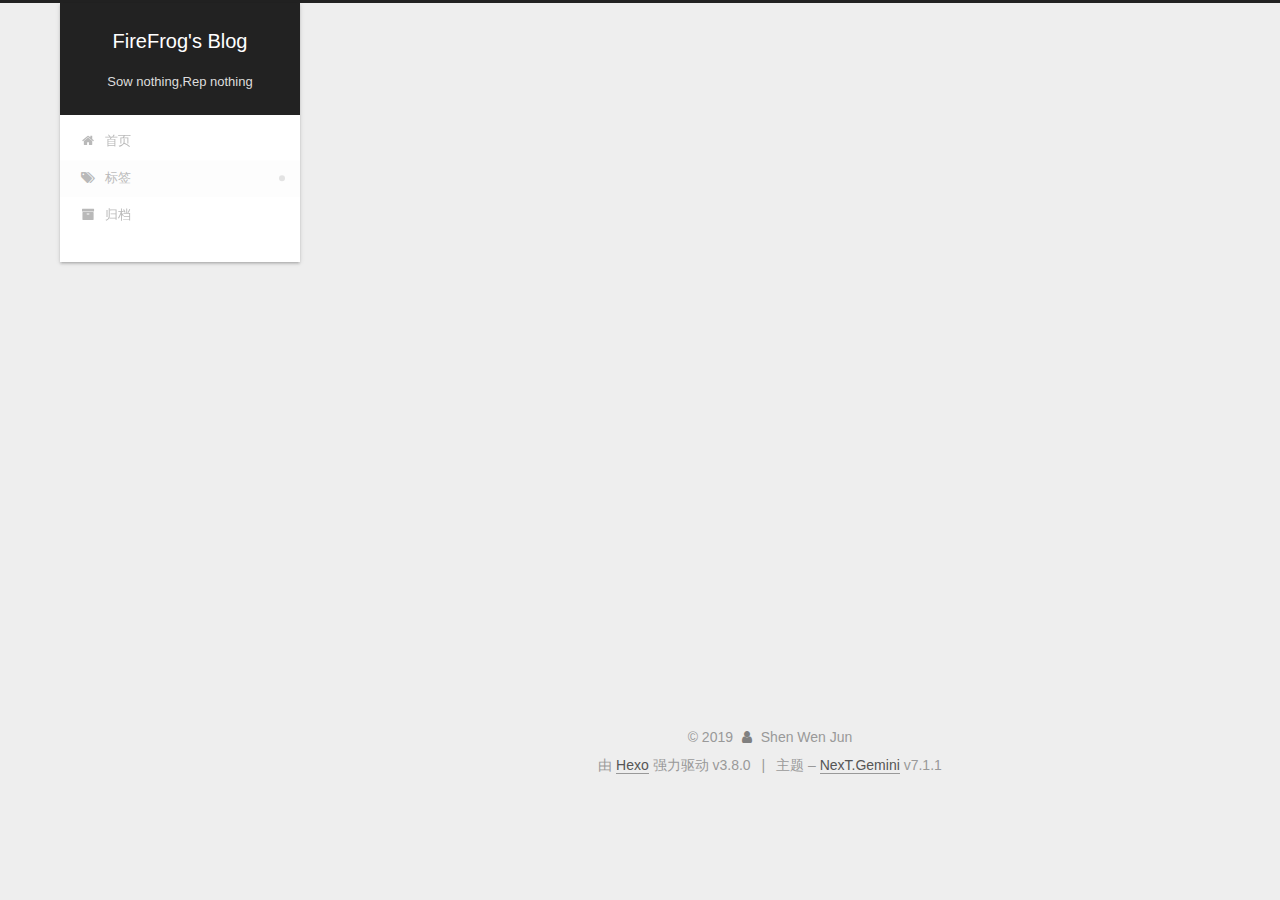
<file: tags/Hexo/index.html>
<!DOCTYPE html>












  


<html class="theme-next gemini use-motion" lang="zh-Hans">
<head><meta name="generator" content="Hexo 3.8.0">
  <meta charset="UTF-8">
<meta http-equiv="X-UA-Compatible" content="IE=edge">
<meta name="viewport" content="width=device-width, initial-scale=1, maximum-scale=2">
<meta name="theme-color" content="#222">
























<link rel="stylesheet" href="/lib/font-awesome/css/font-awesome.min.css?v=4.6.2">

<link rel="stylesheet" href="/css/main.css?v=7.1.1">


  <link rel="apple-touch-icon" sizes="180x180" href="/images/apple-touch-icon-next.png?v=7.1.1">


  <link rel="icon" type="image/png" sizes="32x32" href="/images/favicon-32x32-next.png?v=7.1.1">


  <link rel="icon" type="image/png" sizes="16x16" href="/images/favicon-16x16-next.png?v=7.1.1">


  <link rel="mask-icon" href="/images/logo.svg?v=7.1.1" color="#222">







<script id="hexo.configurations">
  var NexT = window.NexT || {};
  var CONFIG = {
    root: '/',
    scheme: 'Gemini',
    version: '7.1.1',
    sidebar: {"position":"left","display":"post","offset":12,"onmobile":false,"dimmer":false},
    back2top: true,
    back2top_sidebar: true,
    fancybox: false,
    fastclick: false,
    lazyload: false,
    tabs: true,
    motion: {"enable":true,"async":false,"transition":{"post_block":"fadeIn","post_header":"slideDownIn","post_body":"slideDownIn","coll_header":"slideLeftIn","sidebar":"slideUpIn"}},
    algolia: {
      applicationID: '',
      apiKey: '',
      indexName: '',
      hits: {"per_page":10},
      labels: {"input_placeholder":"Search for Posts","hits_empty":"We didn't find any results for the search: ${query}","hits_stats":"${hits} results found in ${time} ms"}
    }
  };
</script>


  




  <meta property="og:type" content="website">
<meta property="og:title" content="FireFrog&#39;s Blog">
<meta property="og:url" content="http://yoursite.com/tags/Hexo/index.html">
<meta property="og:site_name" content="FireFrog&#39;s Blog">
<meta property="og:locale" content="zh-Hans">
<meta name="twitter:card" content="summary">
<meta name="twitter:title" content="FireFrog&#39;s Blog">





  
  
  <link rel="canonical" href="http://yoursite.com/tags/Hexo/">



<script id="page.configurations">
  CONFIG.page = {
    sidebar: "",
  };
</script>

  <title>标签: Hexo | FireFrog's Blog</title>
  












  <noscript>
  <style>
  .use-motion .motion-element,
  .use-motion .brand,
  .use-motion .menu-item,
  .sidebar-inner,
  .use-motion .post-block,
  .use-motion .pagination,
  .use-motion .comments,
  .use-motion .post-header,
  .use-motion .post-body,
  .use-motion .collection-title { opacity: initial; }

  .use-motion .logo,
  .use-motion .site-title,
  .use-motion .site-subtitle {
    opacity: initial;
    top: initial;
  }

  .use-motion .logo-line-before i { left: initial; }
  .use-motion .logo-line-after i { right: initial; }
  </style>
</noscript>

</head>

<body itemscope itemtype="http://schema.org/WebPage" lang="zh-Hans">

  
  
    
  

  <div class="container sidebar-position-left ">
    <div class="headband"></div>

    <header id="header" class="header" itemscope itemtype="http://schema.org/WPHeader">
      <div class="header-inner"><div class="site-brand-wrapper">
  <div class="site-meta">
    

    <div class="custom-logo-site-title">
      <a href="/" class="brand" rel="start">
        <span class="logo-line-before"><i></i></span>
        <span class="site-title">FireFrog's Blog</span>
        <span class="logo-line-after"><i></i></span>
      </a>
    </div>
    
      
        <p class="site-subtitle">Sow nothing,Rep nothing</p>
      
    
    
  </div>

  <div class="site-nav-toggle">
    <button aria-label="切换导航栏">
      <span class="btn-bar"></span>
      <span class="btn-bar"></span>
      <span class="btn-bar"></span>
    </button>
  </div>
</div>



<nav class="site-nav">
  
    <ul id="menu" class="menu">
      
        
        
        
          
          <li class="menu-item menu-item-home">

    
    
    
      
    

    

    <a href="/" rel="section"><i class="menu-item-icon fa fa-fw fa-home"></i> <br>首页</a>

  </li>
        
        
        
          
          <li class="menu-item menu-item-tags menu-item-active">

    
    
    
      
    

    

    <a href="/tags/" rel="section"><i class="menu-item-icon fa fa-fw fa-tags"></i> <br>标签</a>

  </li>
        
        
        
          
          <li class="menu-item menu-item-archives">

    
    
    
      
    

    

    <a href="/archives/" rel="section"><i class="menu-item-icon fa fa-fw fa-archive"></i> <br>归档</a>

  </li>

      
      
    </ul>
  

  

  
</nav>



  



</div>
    </header>

    


    <main id="main" class="main">
      <div class="main-inner">
        <div class="content-wrap">
          
            

    
    
      
      
    
      
      
    
      
      
    
    

  


          
          <div id="content" class="content">
            

  
  
  
  <div class="post-block tag">

    <div id="posts" class="posts-collapse">
      <div class="collection-title">
        <h1>Hexo<small>标签</small>
        </h1>
      </div>

      
        

  <article class="post post-type-normal" itemscope itemtype="http://schema.org/Article">
    <header class="post-header">

      <h2 class="post-title">
        
          <a class="post-title-link" href="/2019/05/06/Hexo折腾笔记/" itemprop="url">
            
              <span itemprop="name">Hexo折腾笔记</span>
            
          </a>
        
      </h2>

      <div class="post-meta">
        <time class="post-time" itemprop="dateCreated" datetime="2019-05-06T22:05:45+08:00" content="2019-05-06">
          05-06
        </time>
      </div>

    </header>
  </article>


      
    </div>

  </div>
  
  
  

  



          </div>
          

        </div>
        
          
  
  <div class="sidebar-toggle">
    <div class="sidebar-toggle-line-wrap">
      <span class="sidebar-toggle-line sidebar-toggle-line-first"></span>
      <span class="sidebar-toggle-line sidebar-toggle-line-middle"></span>
      <span class="sidebar-toggle-line sidebar-toggle-line-last"></span>
    </div>
  </div>

  <aside id="sidebar" class="sidebar">
    <div class="sidebar-inner">

      

      

      <div class="site-overview-wrap sidebar-panel sidebar-panel-active">
        <div class="site-overview">
          <div class="site-author motion-element" itemprop="author" itemscope itemtype="http://schema.org/Person">
            
              <img class="site-author-image" itemprop="image" src="/images/head.png" alt="Shen Wen Jun">
            
              <p class="site-author-name" itemprop="name">Shen Wen Jun</p>
              <div class="site-description motion-element" itemprop="description"></div>
          </div>

          
            <nav class="site-state motion-element">
              
                <div class="site-state-item site-state-posts">
                
                  <a href="/archives/">
                
                    <span class="site-state-item-count">3</span>
                    <span class="site-state-item-name">日志</span>
                  </a>
                </div>
              

              

              
                
                
                <div class="site-state-item site-state-tags">
                  
                    
                      <a href="/tags/">
                    
                  
                    
                    
                      
                    
                      
                    
                      
                    
                    <span class="site-state-item-count">3</span>
                    <span class="site-state-item-name">标签</span>
                  </a>
                </div>
              
            </nav>
          

          

          

          
            <div class="links-of-author motion-element">
              
                <span class="links-of-author-item">
                  
                  
                    
                  
                  
                    
                  
                  <a href="https://github.com/sFireFrog" title="GitHub &rarr; https://github.com/sFireFrog" rel="noopener" target="_blank"><i class="fa fa-fw fa-github"></i>GitHub</a>
                </span>
              
            </div>
          

          

          
          

          
            
          
          

        </div>
      </div>

      

      
        <div class="back-to-top">
          <i class="fa fa-arrow-up"></i>
          
            <span id="scrollpercent"><span>0</span>%</span>
          
        </div>
      

    </div>
  </aside>
  


        
      </div>
    </main>

    <footer id="footer" class="footer">
      <div class="footer-inner">
        <div class="copyright">&copy; <span itemprop="copyrightYear">2019</span>
  <span class="with-love" id="animate">
    <i class="fa fa-user"></i>
  </span>
  <span class="author" itemprop="copyrightHolder">Shen Wen Jun</span>

  

  
</div>


  <div class="powered-by">由 <a href="https://hexo.io" class="theme-link" rel="noopener" target="_blank">Hexo</a> 强力驱动 v3.8.0</div>



  <span class="post-meta-divider">|</span>



  <div class="theme-info">主题 – <a href="https://theme-next.org" class="theme-link" rel="noopener" target="_blank">NexT.Gemini</a> v7.1.1</div>




        








        
      </div>
    </footer>

    

    

    

    
  </div>

  

<script>
  if (Object.prototype.toString.call(window.Promise) !== '[object Function]') {
    window.Promise = null;
  }
</script>


























  
  <script src="/lib/jquery/index.js?v=2.1.3"></script>

  
  <script src="/lib/velocity/velocity.min.js?v=1.2.1"></script>

  
  <script src="/lib/velocity/velocity.ui.min.js?v=1.2.1"></script>


  


  <script src="/js/utils.js?v=7.1.1"></script>

  <script src="/js/motion.js?v=7.1.1"></script>



  
  


  <script src="/js/affix.js?v=7.1.1"></script>

  <script src="/js/schemes/pisces.js?v=7.1.1"></script>




  

  


  <script src="/js/next-boot.js?v=7.1.1"></script>


  

  

  

  



  




  

  

  

  

  

  

  

  

  

  

  

  

  

  

</body>
</html>
</file>
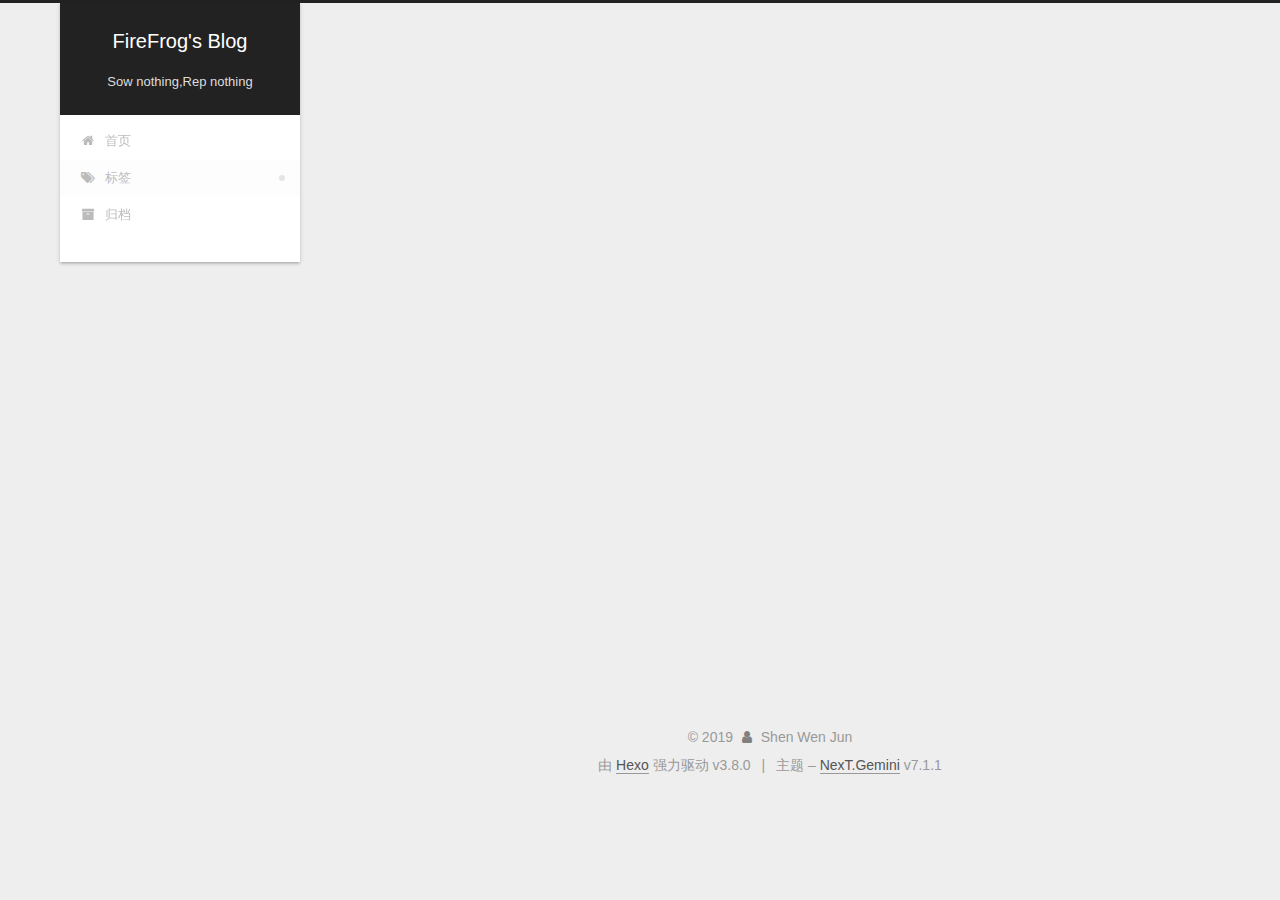
<file: tags/Nsoup/index.html>
<!DOCTYPE html>












  


<html class="theme-next gemini use-motion" lang="zh-Hans">
<head><meta name="generator" content="Hexo 3.8.0">
  <meta charset="UTF-8">
<meta http-equiv="X-UA-Compatible" content="IE=edge">
<meta name="viewport" content="width=device-width, initial-scale=1, maximum-scale=2">
<meta name="theme-color" content="#222">
























<link rel="stylesheet" href="/lib/font-awesome/css/font-awesome.min.css?v=4.6.2">

<link rel="stylesheet" href="/css/main.css?v=7.1.1">


  <link rel="apple-touch-icon" sizes="180x180" href="/images/apple-touch-icon-next.png?v=7.1.1">


  <link rel="icon" type="image/png" sizes="32x32" href="/images/favicon-32x32-next.png?v=7.1.1">


  <link rel="icon" type="image/png" sizes="16x16" href="/images/favicon-16x16-next.png?v=7.1.1">


  <link rel="mask-icon" href="/images/logo.svg?v=7.1.1" color="#222">







<script id="hexo.configurations">
  var NexT = window.NexT || {};
  var CONFIG = {
    root: '/',
    scheme: 'Gemini',
    version: '7.1.1',
    sidebar: {"position":"left","display":"post","offset":12,"onmobile":false,"dimmer":false},
    back2top: true,
    back2top_sidebar: true,
    fancybox: false,
    fastclick: false,
    lazyload: false,
    tabs: true,
    motion: {"enable":true,"async":false,"transition":{"post_block":"fadeIn","post_header":"slideDownIn","post_body":"slideDownIn","coll_header":"slideLeftIn","sidebar":"slideUpIn"}},
    algolia: {
      applicationID: '',
      apiKey: '',
      indexName: '',
      hits: {"per_page":10},
      labels: {"input_placeholder":"Search for Posts","hits_empty":"We didn't find any results for the search: ${query}","hits_stats":"${hits} results found in ${time} ms"}
    }
  };
</script>


  




  <meta property="og:type" content="website">
<meta property="og:title" content="FireFrog&#39;s Blog">
<meta property="og:url" content="http://yoursite.com/tags/Nsoup/index.html">
<meta property="og:site_name" content="FireFrog&#39;s Blog">
<meta property="og:locale" content="zh-Hans">
<meta name="twitter:card" content="summary">
<meta name="twitter:title" content="FireFrog&#39;s Blog">





  
  
  <link rel="canonical" href="http://yoursite.com/tags/Nsoup/">



<script id="page.configurations">
  CONFIG.page = {
    sidebar: "",
  };
</script>

  <title>标签: Nsoup | FireFrog's Blog</title>
  












  <noscript>
  <style>
  .use-motion .motion-element,
  .use-motion .brand,
  .use-motion .menu-item,
  .sidebar-inner,
  .use-motion .post-block,
  .use-motion .pagination,
  .use-motion .comments,
  .use-motion .post-header,
  .use-motion .post-body,
  .use-motion .collection-title { opacity: initial; }

  .use-motion .logo,
  .use-motion .site-title,
  .use-motion .site-subtitle {
    opacity: initial;
    top: initial;
  }

  .use-motion .logo-line-before i { left: initial; }
  .use-motion .logo-line-after i { right: initial; }
  </style>
</noscript>

</head>

<body itemscope itemtype="http://schema.org/WebPage" lang="zh-Hans">

  
  
    
  

  <div class="container sidebar-position-left ">
    <div class="headband"></div>

    <header id="header" class="header" itemscope itemtype="http://schema.org/WPHeader">
      <div class="header-inner"><div class="site-brand-wrapper">
  <div class="site-meta">
    

    <div class="custom-logo-site-title">
      <a href="/" class="brand" rel="start">
        <span class="logo-line-before"><i></i></span>
        <span class="site-title">FireFrog's Blog</span>
        <span class="logo-line-after"><i></i></span>
      </a>
    </div>
    
      
        <p class="site-subtitle">Sow nothing,Rep nothing</p>
      
    
    
  </div>

  <div class="site-nav-toggle">
    <button aria-label="切换导航栏">
      <span class="btn-bar"></span>
      <span class="btn-bar"></span>
      <span class="btn-bar"></span>
    </button>
  </div>
</div>



<nav class="site-nav">
  
    <ul id="menu" class="menu">
      
        
        
        
          
          <li class="menu-item menu-item-home">

    
    
    
      
    

    

    <a href="/" rel="section"><i class="menu-item-icon fa fa-fw fa-home"></i> <br>首页</a>

  </li>
        
        
        
          
          <li class="menu-item menu-item-tags menu-item-active">

    
    
    
      
    

    

    <a href="/tags/" rel="section"><i class="menu-item-icon fa fa-fw fa-tags"></i> <br>标签</a>

  </li>
        
        
        
          
          <li class="menu-item menu-item-archives">

    
    
    
      
    

    

    <a href="/archives/" rel="section"><i class="menu-item-icon fa fa-fw fa-archive"></i> <br>归档</a>

  </li>

      
      
    </ul>
  

  

  
</nav>



  



</div>
    </header>

    


    <main id="main" class="main">
      <div class="main-inner">
        <div class="content-wrap">
          
            

    
    
      
      
    
      
      
    
      
      
    
    

  


          
          <div id="content" class="content">
            

  
  
  
  <div class="post-block tag">

    <div id="posts" class="posts-collapse">
      <div class="collection-title">
        <h1>Nsoup<small>标签</small>
        </h1>
      </div>

      
        

  <article class="post post-type-normal" itemscope itemtype="http://schema.org/Article">
    <header class="post-header">

      <h2 class="post-title">
        
          <a class="post-title-link" href="/2019/05/29/网络爬虫/" itemprop="url">
            
              <span itemprop="name">网络爬虫</span>
            
          </a>
        
      </h2>

      <div class="post-meta">
        <time class="post-time" itemprop="dateCreated" datetime="2019-05-29T19:12:19+08:00" content="2019-05-29">
          05-29
        </time>
      </div>

    </header>
  </article>


      
    </div>

  </div>
  
  
  

  



          </div>
          

        </div>
        
          
  
  <div class="sidebar-toggle">
    <div class="sidebar-toggle-line-wrap">
      <span class="sidebar-toggle-line sidebar-toggle-line-first"></span>
      <span class="sidebar-toggle-line sidebar-toggle-line-middle"></span>
      <span class="sidebar-toggle-line sidebar-toggle-line-last"></span>
    </div>
  </div>

  <aside id="sidebar" class="sidebar">
    <div class="sidebar-inner">

      

      

      <div class="site-overview-wrap sidebar-panel sidebar-panel-active">
        <div class="site-overview">
          <div class="site-author motion-element" itemprop="author" itemscope itemtype="http://schema.org/Person">
            
              <img class="site-author-image" itemprop="image" src="/images/head.png" alt="Shen Wen Jun">
            
              <p class="site-author-name" itemprop="name">Shen Wen Jun</p>
              <div class="site-description motion-element" itemprop="description"></div>
          </div>

          
            <nav class="site-state motion-element">
              
                <div class="site-state-item site-state-posts">
                
                  <a href="/archives/">
                
                    <span class="site-state-item-count">3</span>
                    <span class="site-state-item-name">日志</span>
                  </a>
                </div>
              

              

              
                
                
                <div class="site-state-item site-state-tags">
                  
                    
                      <a href="/tags/">
                    
                  
                    
                    
                      
                    
                      
                    
                      
                    
                    <span class="site-state-item-count">3</span>
                    <span class="site-state-item-name">标签</span>
                  </a>
                </div>
              
            </nav>
          

          

          

          
            <div class="links-of-author motion-element">
              
                <span class="links-of-author-item">
                  
                  
                    
                  
                  
                    
                  
                  <a href="https://github.com/sFireFrog" title="GitHub &rarr; https://github.com/sFireFrog" rel="noopener" target="_blank"><i class="fa fa-fw fa-github"></i>GitHub</a>
                </span>
              
            </div>
          

          

          
          

          
            
          
          

        </div>
      </div>

      

      
        <div class="back-to-top">
          <i class="fa fa-arrow-up"></i>
          
            <span id="scrollpercent"><span>0</span>%</span>
          
        </div>
      

    </div>
  </aside>
  


        
      </div>
    </main>

    <footer id="footer" class="footer">
      <div class="footer-inner">
        <div class="copyright">&copy; <span itemprop="copyrightYear">2019</span>
  <span class="with-love" id="animate">
    <i class="fa fa-user"></i>
  </span>
  <span class="author" itemprop="copyrightHolder">Shen Wen Jun</span>

  

  
</div>


  <div class="powered-by">由 <a href="https://hexo.io" class="theme-link" rel="noopener" target="_blank">Hexo</a> 强力驱动 v3.8.0</div>



  <span class="post-meta-divider">|</span>



  <div class="theme-info">主题 – <a href="https://theme-next.org" class="theme-link" rel="noopener" target="_blank">NexT.Gemini</a> v7.1.1</div>




        








        
      </div>
    </footer>

    

    

    

    
  </div>

  

<script>
  if (Object.prototype.toString.call(window.Promise) !== '[object Function]') {
    window.Promise = null;
  }
</script>


























  
  <script src="/lib/jquery/index.js?v=2.1.3"></script>

  
  <script src="/lib/velocity/velocity.min.js?v=1.2.1"></script>

  
  <script src="/lib/velocity/velocity.ui.min.js?v=1.2.1"></script>


  


  <script src="/js/utils.js?v=7.1.1"></script>

  <script src="/js/motion.js?v=7.1.1"></script>



  
  


  <script src="/js/affix.js?v=7.1.1"></script>

  <script src="/js/schemes/pisces.js?v=7.1.1"></script>




  

  


  <script src="/js/next-boot.js?v=7.1.1"></script>


  

  

  

  



  




  

  

  

  

  

  

  

  

  

  

  

  

  

  

</body>
</html>
</file>
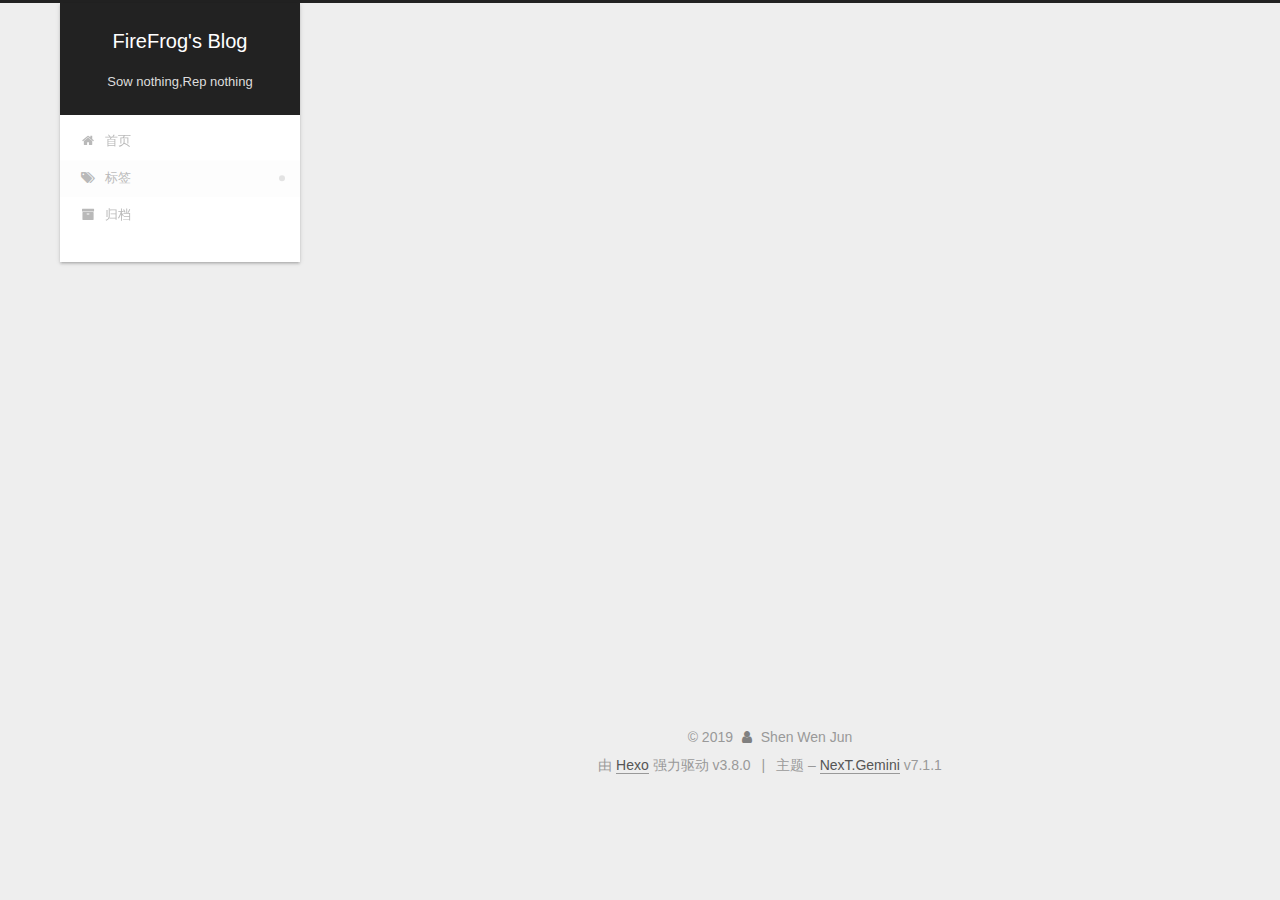
<file: tags/爬虫/index.html>
<!DOCTYPE html>












  


<html class="theme-next gemini use-motion" lang="zh-Hans">
<head><meta name="generator" content="Hexo 3.8.0">
  <meta charset="UTF-8">
<meta http-equiv="X-UA-Compatible" content="IE=edge">
<meta name="viewport" content="width=device-width, initial-scale=1, maximum-scale=2">
<meta name="theme-color" content="#222">
























<link rel="stylesheet" href="/lib/font-awesome/css/font-awesome.min.css?v=4.6.2">

<link rel="stylesheet" href="/css/main.css?v=7.1.1">


  <link rel="apple-touch-icon" sizes="180x180" href="/images/apple-touch-icon-next.png?v=7.1.1">


  <link rel="icon" type="image/png" sizes="32x32" href="/images/favicon-32x32-next.png?v=7.1.1">


  <link rel="icon" type="image/png" sizes="16x16" href="/images/favicon-16x16-next.png?v=7.1.1">


  <link rel="mask-icon" href="/images/logo.svg?v=7.1.1" color="#222">







<script id="hexo.configurations">
  var NexT = window.NexT || {};
  var CONFIG = {
    root: '/',
    scheme: 'Gemini',
    version: '7.1.1',
    sidebar: {"position":"left","display":"post","offset":12,"onmobile":false,"dimmer":false},
    back2top: true,
    back2top_sidebar: true,
    fancybox: false,
    fastclick: false,
    lazyload: false,
    tabs: true,
    motion: {"enable":true,"async":false,"transition":{"post_block":"fadeIn","post_header":"slideDownIn","post_body":"slideDownIn","coll_header":"slideLeftIn","sidebar":"slideUpIn"}},
    algolia: {
      applicationID: '',
      apiKey: '',
      indexName: '',
      hits: {"per_page":10},
      labels: {"input_placeholder":"Search for Posts","hits_empty":"We didn't find any results for the search: ${query}","hits_stats":"${hits} results found in ${time} ms"}
    }
  };
</script>


  




  <meta property="og:type" content="website">
<meta property="og:title" content="FireFrog&#39;s Blog">
<meta property="og:url" content="http://yoursite.com/tags/爬虫/index.html">
<meta property="og:site_name" content="FireFrog&#39;s Blog">
<meta property="og:locale" content="zh-Hans">
<meta name="twitter:card" content="summary">
<meta name="twitter:title" content="FireFrog&#39;s Blog">





  
  
  <link rel="canonical" href="http://yoursite.com/tags/爬虫/">



<script id="page.configurations">
  CONFIG.page = {
    sidebar: "",
  };
</script>

  <title>标签: 爬虫 | FireFrog's Blog</title>
  












  <noscript>
  <style>
  .use-motion .motion-element,
  .use-motion .brand,
  .use-motion .menu-item,
  .sidebar-inner,
  .use-motion .post-block,
  .use-motion .pagination,
  .use-motion .comments,
  .use-motion .post-header,
  .use-motion .post-body,
  .use-motion .collection-title { opacity: initial; }

  .use-motion .logo,
  .use-motion .site-title,
  .use-motion .site-subtitle {
    opacity: initial;
    top: initial;
  }

  .use-motion .logo-line-before i { left: initial; }
  .use-motion .logo-line-after i { right: initial; }
  </style>
</noscript>

</head>

<body itemscope itemtype="http://schema.org/WebPage" lang="zh-Hans">

  
  
    
  

  <div class="container sidebar-position-left ">
    <div class="headband"></div>

    <header id="header" class="header" itemscope itemtype="http://schema.org/WPHeader">
      <div class="header-inner"><div class="site-brand-wrapper">
  <div class="site-meta">
    

    <div class="custom-logo-site-title">
      <a href="/" class="brand" rel="start">
        <span class="logo-line-before"><i></i></span>
        <span class="site-title">FireFrog's Blog</span>
        <span class="logo-line-after"><i></i></span>
      </a>
    </div>
    
      
        <p class="site-subtitle">Sow nothing,Rep nothing</p>
      
    
    
  </div>

  <div class="site-nav-toggle">
    <button aria-label="切换导航栏">
      <span class="btn-bar"></span>
      <span class="btn-bar"></span>
      <span class="btn-bar"></span>
    </button>
  </div>
</div>



<nav class="site-nav">
  
    <ul id="menu" class="menu">
      
        
        
        
          
          <li class="menu-item menu-item-home">

    
    
    
      
    

    

    <a href="/" rel="section"><i class="menu-item-icon fa fa-fw fa-home"></i> <br>首页</a>

  </li>
        
        
        
          
          <li class="menu-item menu-item-tags menu-item-active">

    
    
    
      
    

    

    <a href="/tags/" rel="section"><i class="menu-item-icon fa fa-fw fa-tags"></i> <br>标签</a>

  </li>
        
        
        
          
          <li class="menu-item menu-item-archives">

    
    
    
      
    

    

    <a href="/archives/" rel="section"><i class="menu-item-icon fa fa-fw fa-archive"></i> <br>归档</a>

  </li>

      
      
    </ul>
  

  

  
</nav>



  



</div>
    </header>

    


    <main id="main" class="main">
      <div class="main-inner">
        <div class="content-wrap">
          
            

    
    
      
      
    
      
      
    
      
      
    
    

  


          
          <div id="content" class="content">
            

  
  
  
  <div class="post-block tag">

    <div id="posts" class="posts-collapse">
      <div class="collection-title">
        <h1>爬虫<small>标签</small>
        </h1>
      </div>

      
        

  <article class="post post-type-normal" itemscope itemtype="http://schema.org/Article">
    <header class="post-header">

      <h2 class="post-title">
        
          <a class="post-title-link" href="/2019/05/29/网络爬虫/" itemprop="url">
            
              <span itemprop="name">网络爬虫</span>
            
          </a>
        
      </h2>

      <div class="post-meta">
        <time class="post-time" itemprop="dateCreated" datetime="2019-05-29T19:12:19+08:00" content="2019-05-29">
          05-29
        </time>
      </div>

    </header>
  </article>


      
    </div>

  </div>
  
  
  

  



          </div>
          

        </div>
        
          
  
  <div class="sidebar-toggle">
    <div class="sidebar-toggle-line-wrap">
      <span class="sidebar-toggle-line sidebar-toggle-line-first"></span>
      <span class="sidebar-toggle-line sidebar-toggle-line-middle"></span>
      <span class="sidebar-toggle-line sidebar-toggle-line-last"></span>
    </div>
  </div>

  <aside id="sidebar" class="sidebar">
    <div class="sidebar-inner">

      

      

      <div class="site-overview-wrap sidebar-panel sidebar-panel-active">
        <div class="site-overview">
          <div class="site-author motion-element" itemprop="author" itemscope itemtype="http://schema.org/Person">
            
              <img class="site-author-image" itemprop="image" src="/images/head.png" alt="Shen Wen Jun">
            
              <p class="site-author-name" itemprop="name">Shen Wen Jun</p>
              <div class="site-description motion-element" itemprop="description"></div>
          </div>

          
            <nav class="site-state motion-element">
              
                <div class="site-state-item site-state-posts">
                
                  <a href="/archives/">
                
                    <span class="site-state-item-count">3</span>
                    <span class="site-state-item-name">日志</span>
                  </a>
                </div>
              

              

              
                
                
                <div class="site-state-item site-state-tags">
                  
                    
                      <a href="/tags/">
                    
                  
                    
                    
                      
                    
                      
                    
                      
                    
                    <span class="site-state-item-count">3</span>
                    <span class="site-state-item-name">标签</span>
                  </a>
                </div>
              
            </nav>
          

          

          

          
            <div class="links-of-author motion-element">
              
                <span class="links-of-author-item">
                  
                  
                    
                  
                  
                    
                  
                  <a href="https://github.com/sFireFrog" title="GitHub &rarr; https://github.com/sFireFrog" rel="noopener" target="_blank"><i class="fa fa-fw fa-github"></i>GitHub</a>
                </span>
              
            </div>
          

          

          
          

          
            
          
          

        </div>
      </div>

      

      
        <div class="back-to-top">
          <i class="fa fa-arrow-up"></i>
          
            <span id="scrollpercent"><span>0</span>%</span>
          
        </div>
      

    </div>
  </aside>
  


        
      </div>
    </main>

    <footer id="footer" class="footer">
      <div class="footer-inner">
        <div class="copyright">&copy; <span itemprop="copyrightYear">2019</span>
  <span class="with-love" id="animate">
    <i class="fa fa-user"></i>
  </span>
  <span class="author" itemprop="copyrightHolder">Shen Wen Jun</span>

  

  
</div>


  <div class="powered-by">由 <a href="https://hexo.io" class="theme-link" rel="noopener" target="_blank">Hexo</a> 强力驱动 v3.8.0</div>



  <span class="post-meta-divider">|</span>



  <div class="theme-info">主题 – <a href="https://theme-next.org" class="theme-link" rel="noopener" target="_blank">NexT.Gemini</a> v7.1.1</div>




        








        
      </div>
    </footer>

    

    

    

    
  </div>

  

<script>
  if (Object.prototype.toString.call(window.Promise) !== '[object Function]') {
    window.Promise = null;
  }
</script>


























  
  <script src="/lib/jquery/index.js?v=2.1.3"></script>

  
  <script src="/lib/velocity/velocity.min.js?v=1.2.1"></script>

  
  <script src="/lib/velocity/velocity.ui.min.js?v=1.2.1"></script>


  


  <script src="/js/utils.js?v=7.1.1"></script>

  <script src="/js/motion.js?v=7.1.1"></script>



  
  


  <script src="/js/affix.js?v=7.1.1"></script>

  <script src="/js/schemes/pisces.js?v=7.1.1"></script>




  

  


  <script src="/js/next-boot.js?v=7.1.1"></script>


  

  

  

  



  




  

  

  

  

  

  

  

  

  

  

  

  

  

  

</body>
</html>
</file>
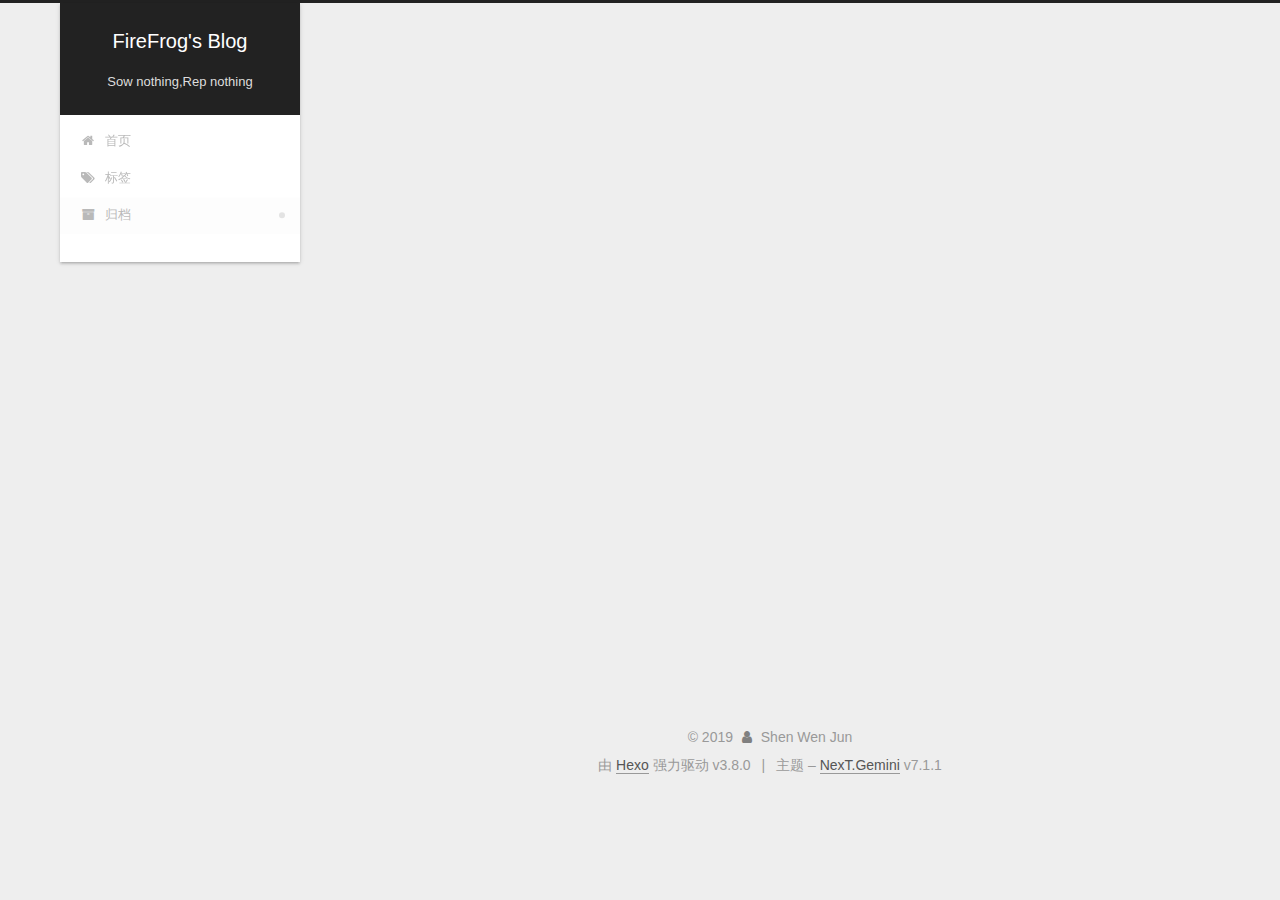
<file: archives/2019/05/index.html>
<!DOCTYPE html>












  


<html class="theme-next gemini use-motion" lang="zh-Hans">
<head><meta name="generator" content="Hexo 3.8.0">
  <meta charset="UTF-8">
<meta http-equiv="X-UA-Compatible" content="IE=edge">
<meta name="viewport" content="width=device-width, initial-scale=1, maximum-scale=2">
<meta name="theme-color" content="#222">
























<link rel="stylesheet" href="/lib/font-awesome/css/font-awesome.min.css?v=4.6.2">

<link rel="stylesheet" href="/css/main.css?v=7.1.1">


  <link rel="apple-touch-icon" sizes="180x180" href="/images/apple-touch-icon-next.png?v=7.1.1">


  <link rel="icon" type="image/png" sizes="32x32" href="/images/favicon-32x32-next.png?v=7.1.1">


  <link rel="icon" type="image/png" sizes="16x16" href="/images/favicon-16x16-next.png?v=7.1.1">


  <link rel="mask-icon" href="/images/logo.svg?v=7.1.1" color="#222">







<script id="hexo.configurations">
  var NexT = window.NexT || {};
  var CONFIG = {
    root: '/',
    scheme: 'Gemini',
    version: '7.1.1',
    sidebar: {"position":"left","display":"post","offset":12,"onmobile":false,"dimmer":false},
    back2top: true,
    back2top_sidebar: true,
    fancybox: false,
    fastclick: false,
    lazyload: false,
    tabs: true,
    motion: {"enable":true,"async":false,"transition":{"post_block":"fadeIn","post_header":"slideDownIn","post_body":"slideDownIn","coll_header":"slideLeftIn","sidebar":"slideUpIn"}},
    algolia: {
      applicationID: '',
      apiKey: '',
      indexName: '',
      hits: {"per_page":10},
      labels: {"input_placeholder":"Search for Posts","hits_empty":"We didn't find any results for the search: ${query}","hits_stats":"${hits} results found in ${time} ms"}
    }
  };
</script>


  




  <meta property="og:type" content="website">
<meta property="og:title" content="FireFrog&#39;s Blog">
<meta property="og:url" content="http://yoursite.com/archives/2019/05/index.html">
<meta property="og:site_name" content="FireFrog&#39;s Blog">
<meta property="og:locale" content="zh-Hans">
<meta name="twitter:card" content="summary">
<meta name="twitter:title" content="FireFrog&#39;s Blog">





  
  
  <link rel="canonical" href="http://yoursite.com/archives/2019/05/">



<script id="page.configurations">
  CONFIG.page = {
    sidebar: "",
  };
</script>

  <title>归档 | FireFrog's Blog</title>
  












  <noscript>
  <style>
  .use-motion .motion-element,
  .use-motion .brand,
  .use-motion .menu-item,
  .sidebar-inner,
  .use-motion .post-block,
  .use-motion .pagination,
  .use-motion .comments,
  .use-motion .post-header,
  .use-motion .post-body,
  .use-motion .collection-title { opacity: initial; }

  .use-motion .logo,
  .use-motion .site-title,
  .use-motion .site-subtitle {
    opacity: initial;
    top: initial;
  }

  .use-motion .logo-line-before i { left: initial; }
  .use-motion .logo-line-after i { right: initial; }
  </style>
</noscript>

</head>

<body itemscope itemtype="http://schema.org/WebPage" lang="zh-Hans">

  
  
    
  

  <div class="container sidebar-position-left page-archive">
    <div class="headband"></div>

    <header id="header" class="header" itemscope itemtype="http://schema.org/WPHeader">
      <div class="header-inner"><div class="site-brand-wrapper">
  <div class="site-meta">
    

    <div class="custom-logo-site-title">
      <a href="/" class="brand" rel="start">
        <span class="logo-line-before"><i></i></span>
        <span class="site-title">FireFrog's Blog</span>
        <span class="logo-line-after"><i></i></span>
      </a>
    </div>
    
      
        <p class="site-subtitle">Sow nothing,Rep nothing</p>
      
    
    
  </div>

  <div class="site-nav-toggle">
    <button aria-label="切换导航栏">
      <span class="btn-bar"></span>
      <span class="btn-bar"></span>
      <span class="btn-bar"></span>
    </button>
  </div>
</div>



<nav class="site-nav">
  
    <ul id="menu" class="menu">
      
        
        
        
          
          <li class="menu-item menu-item-home">

    
    
    
      
    

    

    <a href="/" rel="section"><i class="menu-item-icon fa fa-fw fa-home"></i> <br>首页</a>

  </li>
        
        
        
          
          <li class="menu-item menu-item-tags">

    
    
    
      
    

    

    <a href="/tags/" rel="section"><i class="menu-item-icon fa fa-fw fa-tags"></i> <br>标签</a>

  </li>
        
        
        
          
          <li class="menu-item menu-item-archives menu-item-active">

    
    
    
      
    

    

    <a href="/archives/" rel="section"><i class="menu-item-icon fa fa-fw fa-archive"></i> <br>归档</a>

  </li>

      
      
    </ul>
  

  

  
</nav>



  



</div>
    </header>

    


    <main id="main" class="main">
      <div class="main-inner">
        <div class="content-wrap">
          
            

    
    
      
      
    
      
      
    
      
      
    
    

  


          
          <div id="content" class="content">
            

  
  
  
  <div class="post-block archive">
    <div id="posts" class="posts-collapse">
      <span class="archive-move-on"></span>

      
      <span class="archive-page-counter">
        
        
        
          
        
        嗯..! 目前共计 3 篇日志。 继续努力。
      </span>
      

      

        
        
        

        
          
          <div class="collection-title">
            <h1 class="archive-year" id="archive-year-2019">2019</h1>
          </div>
        
        

        

  <article class="post post-type-normal" itemscope itemtype="http://schema.org/Article">
    <header class="post-header">

      <h2 class="post-title">
        
          <a class="post-title-link" href="/2019/05/29/网络爬虫/" itemprop="url">
            
              <span itemprop="name">网络爬虫</span>
            
          </a>
        
      </h2>

      <div class="post-meta">
        <time class="post-time" itemprop="dateCreated" datetime="2019-05-29T19:12:19+08:00" content="2019-05-29">
          05-29
        </time>
      </div>

    </header>
  </article>



      

        
        
        

        
        

        

  <article class="post post-type-normal" itemscope itemtype="http://schema.org/Article">
    <header class="post-header">

      <h2 class="post-title">
        
          <a class="post-title-link" href="/2019/05/07/net-core下的Docker使用/" itemprop="url">
            
              <span itemprop="name">.net core下的Docker使用</span>
            
          </a>
        
      </h2>

      <div class="post-meta">
        <time class="post-time" itemprop="dateCreated" datetime="2019-05-07T22:42:18+08:00" content="2019-05-07">
          05-07
        </time>
      </div>

    </header>
  </article>



      

        
        
        

        
        

        

  <article class="post post-type-normal" itemscope itemtype="http://schema.org/Article">
    <header class="post-header">

      <h2 class="post-title">
        
          <a class="post-title-link" href="/2019/05/06/Hexo折腾笔记/" itemprop="url">
            
              <span itemprop="name">Hexo折腾笔记</span>
            
          </a>
        
      </h2>

      <div class="post-meta">
        <time class="post-time" itemprop="dateCreated" datetime="2019-05-06T22:05:45+08:00" content="2019-05-06">
          05-06
        </time>
      </div>

    </header>
  </article>



      

    </div>
  </div>
  
  
  

  



          </div>
          

        </div>
        
          
  
  <div class="sidebar-toggle">
    <div class="sidebar-toggle-line-wrap">
      <span class="sidebar-toggle-line sidebar-toggle-line-first"></span>
      <span class="sidebar-toggle-line sidebar-toggle-line-middle"></span>
      <span class="sidebar-toggle-line sidebar-toggle-line-last"></span>
    </div>
  </div>

  <aside id="sidebar" class="sidebar">
    <div class="sidebar-inner">

      

      

      <div class="site-overview-wrap sidebar-panel sidebar-panel-active">
        <div class="site-overview">
          <div class="site-author motion-element" itemprop="author" itemscope itemtype="http://schema.org/Person">
            
              <img class="site-author-image" itemprop="image" src="/images/head.png" alt="Shen Wen Jun">
            
              <p class="site-author-name" itemprop="name">Shen Wen Jun</p>
              <div class="site-description motion-element" itemprop="description"></div>
          </div>

          
            <nav class="site-state motion-element">
              
                <div class="site-state-item site-state-posts">
                
                  <a href="/archives/">
                
                    <span class="site-state-item-count">3</span>
                    <span class="site-state-item-name">日志</span>
                  </a>
                </div>
              

              

              
                
                
                <div class="site-state-item site-state-tags">
                  
                    
                      <a href="/tags/">
                    
                  
                    
                    
                      
                    
                      
                    
                      
                    
                    <span class="site-state-item-count">3</span>
                    <span class="site-state-item-name">标签</span>
                  </a>
                </div>
              
            </nav>
          

          

          

          
            <div class="links-of-author motion-element">
              
                <span class="links-of-author-item">
                  
                  
                    
                  
                  
                    
                  
                  <a href="https://github.com/sFireFrog" title="GitHub &rarr; https://github.com/sFireFrog" rel="noopener" target="_blank"><i class="fa fa-fw fa-github"></i>GitHub</a>
                </span>
              
            </div>
          

          

          
          

          
            
          
          

        </div>
      </div>

      

      
        <div class="back-to-top">
          <i class="fa fa-arrow-up"></i>
          
            <span id="scrollpercent"><span>0</span>%</span>
          
        </div>
      

    </div>
  </aside>
  


        
      </div>
    </main>

    <footer id="footer" class="footer">
      <div class="footer-inner">
        <div class="copyright">&copy; <span itemprop="copyrightYear">2019</span>
  <span class="with-love" id="animate">
    <i class="fa fa-user"></i>
  </span>
  <span class="author" itemprop="copyrightHolder">Shen Wen Jun</span>

  

  
</div>


  <div class="powered-by">由 <a href="https://hexo.io" class="theme-link" rel="noopener" target="_blank">Hexo</a> 强力驱动 v3.8.0</div>



  <span class="post-meta-divider">|</span>



  <div class="theme-info">主题 – <a href="https://theme-next.org" class="theme-link" rel="noopener" target="_blank">NexT.Gemini</a> v7.1.1</div>




        








        
      </div>
    </footer>

    

    

    

    
  </div>

  

<script>
  if (Object.prototype.toString.call(window.Promise) !== '[object Function]') {
    window.Promise = null;
  }
</script>


























  
  <script src="/lib/jquery/index.js?v=2.1.3"></script>

  
  <script src="/lib/velocity/velocity.min.js?v=1.2.1"></script>

  
  <script src="/lib/velocity/velocity.ui.min.js?v=1.2.1"></script>


  


  <script src="/js/utils.js?v=7.1.1"></script>

  <script src="/js/motion.js?v=7.1.1"></script>



  
  


  <script src="/js/affix.js?v=7.1.1"></script>

  <script src="/js/schemes/pisces.js?v=7.1.1"></script>




  

  


  <script src="/js/next-boot.js?v=7.1.1"></script>


  

  

  

  



  




  

  

  

  

  

  

  

  

  

  

  

  

  

  

</body>
</html>
</file>
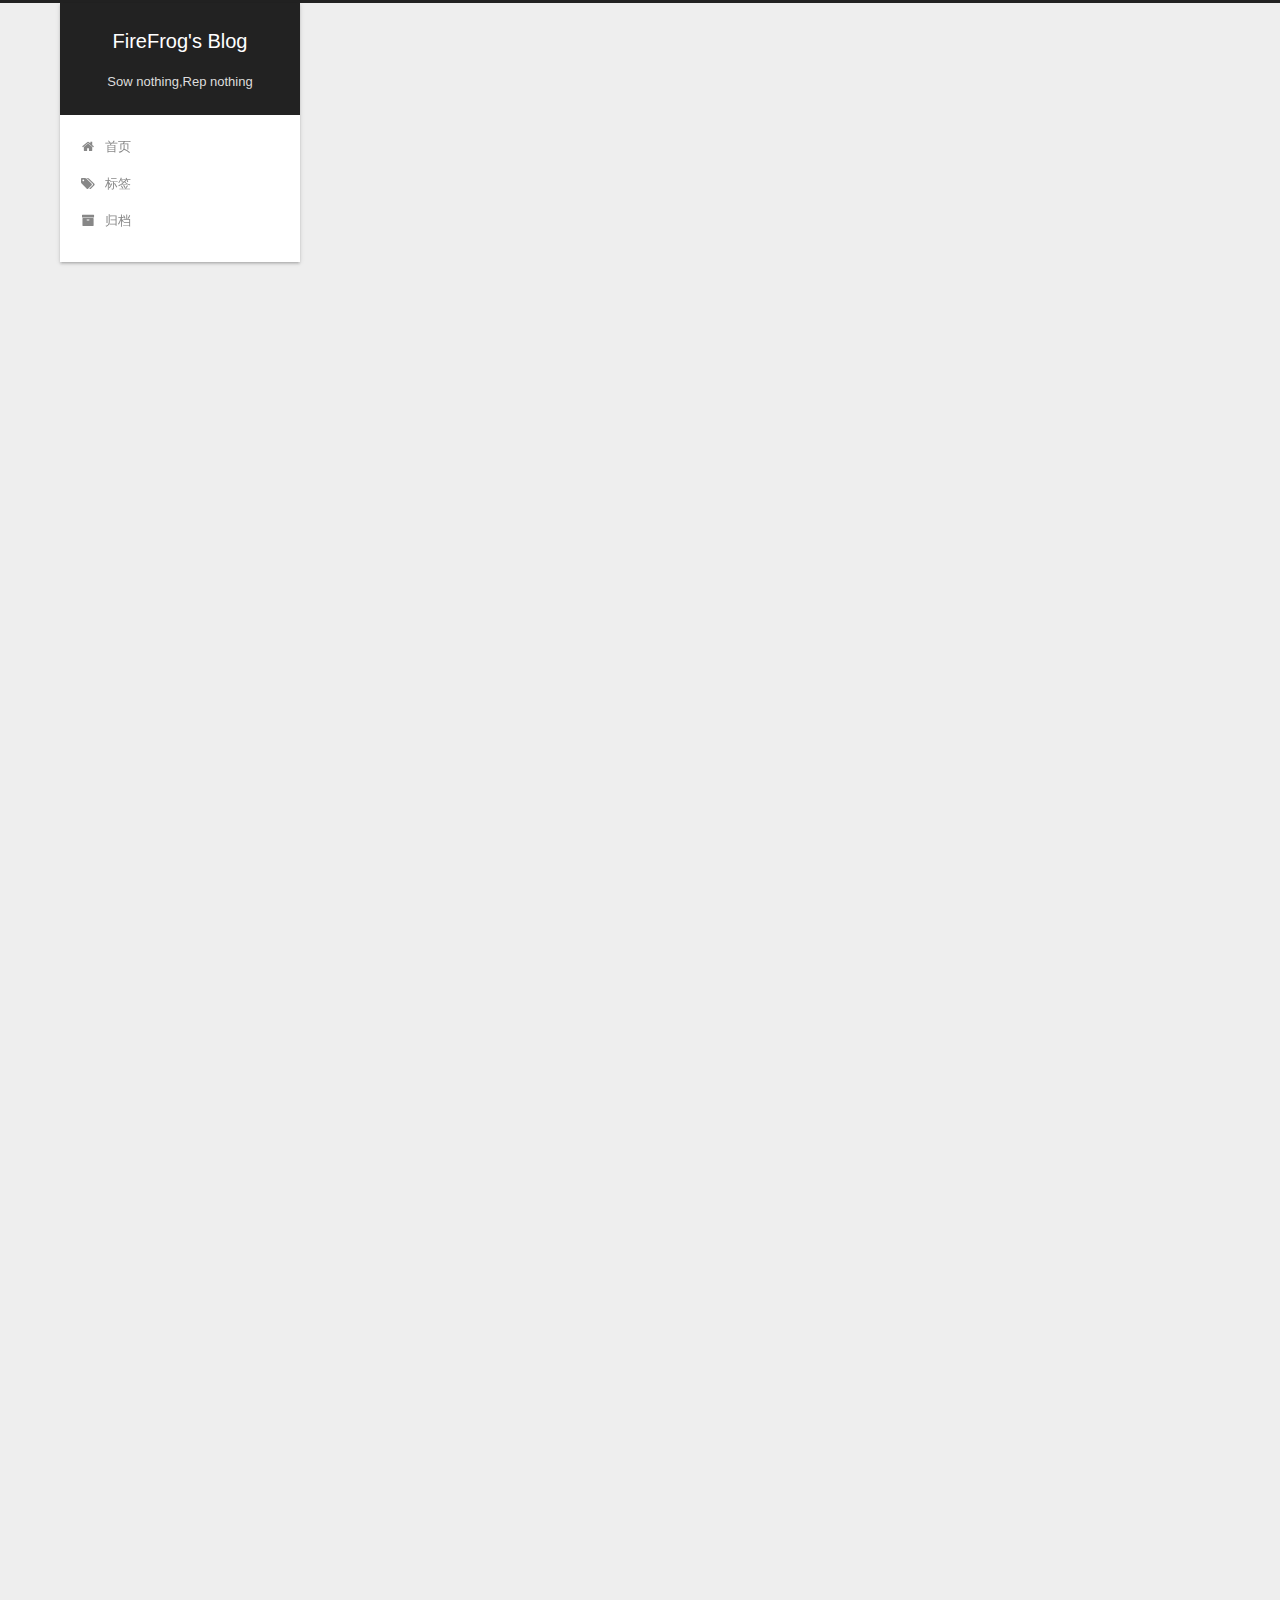
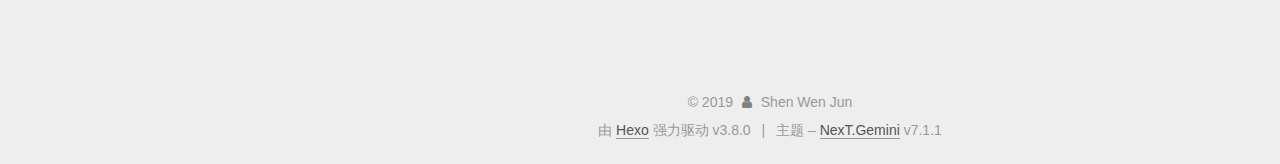
<file: 2019/05/06/Hexo折腾笔记/index.html>
<!DOCTYPE html>












  


<html class="theme-next gemini use-motion" lang="zh-Hans">
<head><meta name="generator" content="Hexo 3.8.0">
  <meta charset="UTF-8">
<meta http-equiv="X-UA-Compatible" content="IE=edge">
<meta name="viewport" content="width=device-width, initial-scale=1, maximum-scale=2">
<meta name="theme-color" content="#222">
























<link rel="stylesheet" href="/lib/font-awesome/css/font-awesome.min.css?v=4.6.2">

<link rel="stylesheet" href="/css/main.css?v=7.1.1">


  <link rel="apple-touch-icon" sizes="180x180" href="/images/apple-touch-icon-next.png?v=7.1.1">


  <link rel="icon" type="image/png" sizes="32x32" href="/images/favicon-32x32-next.png?v=7.1.1">


  <link rel="icon" type="image/png" sizes="16x16" href="/images/favicon-16x16-next.png?v=7.1.1">


  <link rel="mask-icon" href="/images/logo.svg?v=7.1.1" color="#222">







<script id="hexo.configurations">
  var NexT = window.NexT || {};
  var CONFIG = {
    root: '/',
    scheme: 'Gemini',
    version: '7.1.1',
    sidebar: {"position":"left","display":"post","offset":12,"onmobile":false,"dimmer":false},
    back2top: true,
    back2top_sidebar: true,
    fancybox: false,
    fastclick: false,
    lazyload: false,
    tabs: true,
    motion: {"enable":true,"async":false,"transition":{"post_block":"fadeIn","post_header":"slideDownIn","post_body":"slideDownIn","coll_header":"slideLeftIn","sidebar":"slideUpIn"}},
    algolia: {
      applicationID: '',
      apiKey: '',
      indexName: '',
      hits: {"per_page":10},
      labels: {"input_placeholder":"Search for Posts","hits_empty":"We didn't find any results for the search: ${query}","hits_stats":"${hits} results found in ${time} ms"}
    }
  };
</script>


  




  <meta name="description" content="从接触编程开始，一直希望有一个自己搭建的博客，期间尝试过很多架构的博客。最普遍的是数据库（mysql、sql）+后端（php、java、c#）+前端的动态博客以及只有前端组成的静态博客，之前我倾向于动态博客的这种架构，主要是为了能熟悉下编程语言还能接触前端。但是这两种架构都需要一台云服务器，动态的话还需要部署数据库，还需要配置环境，有点繁琐。不久之前，接触了一位大佬做的博客，以至于能让我搭出了如今">
<meta name="keywords" content="Hexo">
<meta property="og:type" content="article">
<meta property="og:title" content="Hexo折腾笔记">
<meta property="og:url" content="http://yoursite.com/2019/05/06/Hexo折腾笔记/index.html">
<meta property="og:site_name" content="FireFrog&#39;s Blog">
<meta property="og:description" content="从接触编程开始，一直希望有一个自己搭建的博客，期间尝试过很多架构的博客。最普遍的是数据库（mysql、sql）+后端（php、java、c#）+前端的动态博客以及只有前端组成的静态博客，之前我倾向于动态博客的这种架构，主要是为了能熟悉下编程语言还能接触前端。但是这两种架构都需要一台云服务器，动态的话还需要部署数据库，还需要配置环境，有点繁琐。不久之前，接触了一位大佬做的博客，以至于能让我搭出了如今">
<meta property="og:locale" content="zh-Hans">
<meta property="og:updated_time" content="2019-05-07T15:01:08.621Z">
<meta name="twitter:card" content="summary">
<meta name="twitter:title" content="Hexo折腾笔记">
<meta name="twitter:description" content="从接触编程开始，一直希望有一个自己搭建的博客，期间尝试过很多架构的博客。最普遍的是数据库（mysql、sql）+后端（php、java、c#）+前端的动态博客以及只有前端组成的静态博客，之前我倾向于动态博客的这种架构，主要是为了能熟悉下编程语言还能接触前端。但是这两种架构都需要一台云服务器，动态的话还需要部署数据库，还需要配置环境，有点繁琐。不久之前，接触了一位大佬做的博客，以至于能让我搭出了如今">





  
  
  <link rel="canonical" href="http://yoursite.com/2019/05/06/Hexo折腾笔记/">



<script id="page.configurations">
  CONFIG.page = {
    sidebar: "",
  };
</script>

  <title>Hexo折腾笔记 | FireFrog's Blog</title>
  












  <noscript>
  <style>
  .use-motion .motion-element,
  .use-motion .brand,
  .use-motion .menu-item,
  .sidebar-inner,
  .use-motion .post-block,
  .use-motion .pagination,
  .use-motion .comments,
  .use-motion .post-header,
  .use-motion .post-body,
  .use-motion .collection-title { opacity: initial; }

  .use-motion .logo,
  .use-motion .site-title,
  .use-motion .site-subtitle {
    opacity: initial;
    top: initial;
  }

  .use-motion .logo-line-before i { left: initial; }
  .use-motion .logo-line-after i { right: initial; }
  </style>
</noscript>

</head>

<body itemscope itemtype="http://schema.org/WebPage" lang="zh-Hans">

  
  
    
  

  <div class="container sidebar-position-left page-post-detail">
    <div class="headband"></div>

    <header id="header" class="header" itemscope itemtype="http://schema.org/WPHeader">
      <div class="header-inner"><div class="site-brand-wrapper">
  <div class="site-meta">
    

    <div class="custom-logo-site-title">
      <a href="/" class="brand" rel="start">
        <span class="logo-line-before"><i></i></span>
        <span class="site-title">FireFrog's Blog</span>
        <span class="logo-line-after"><i></i></span>
      </a>
    </div>
    
      
        <p class="site-subtitle">Sow nothing,Rep nothing</p>
      
    
    
  </div>

  <div class="site-nav-toggle">
    <button aria-label="切换导航栏">
      <span class="btn-bar"></span>
      <span class="btn-bar"></span>
      <span class="btn-bar"></span>
    </button>
  </div>
</div>



<nav class="site-nav">
  
    <ul id="menu" class="menu">
      
        
        
        
          
          <li class="menu-item menu-item-home">

    
    
    
      
    

    

    <a href="/" rel="section"><i class="menu-item-icon fa fa-fw fa-home"></i> <br>首页</a>

  </li>
        
        
        
          
          <li class="menu-item menu-item-tags">

    
    
    
      
    

    

    <a href="/tags/" rel="section"><i class="menu-item-icon fa fa-fw fa-tags"></i> <br>标签</a>

  </li>
        
        
        
          
          <li class="menu-item menu-item-archives">

    
    
    
      
    

    

    <a href="/archives/" rel="section"><i class="menu-item-icon fa fa-fw fa-archive"></i> <br>归档</a>

  </li>

      
      
    </ul>
  

  

  
</nav>



  



</div>
    </header>

    


    <main id="main" class="main">
      <div class="main-inner">
        <div class="content-wrap">
          
            

          
          <div id="content" class="content">
            

  <div id="posts" class="posts-expand">
    

  

  
  
  

  

  <article class="post post-type-normal" itemscope itemtype="http://schema.org/Article">
  
  
  
  <div class="post-block">
    <link itemprop="mainEntityOfPage" href="http://yoursite.com/2019/05/06/Hexo折腾笔记/">

    <span hidden itemprop="author" itemscope itemtype="http://schema.org/Person">
      <meta itemprop="name" content="Shen Wen Jun">
      <meta itemprop="description" content>
      <meta itemprop="image" content="/images/head.png">
    </span>

    <span hidden itemprop="publisher" itemscope itemtype="http://schema.org/Organization">
      <meta itemprop="name" content="FireFrog's Blog">
    </span>

    
      <header class="post-header">

        
        
          <h1 class="post-title" itemprop="name headline">Hexo折腾笔记

              
            
          </h1>
        

        <div class="post-meta">
          <span class="post-time">

            
            
            

            
              <span class="post-meta-item-icon">
                <i class="fa fa-calendar-o"></i>
              </span>
              
                <span class="post-meta-item-text">发表于</span>
              

              
                
              

              <time title="创建时间：2019-05-06 22:05:45" itemprop="dateCreated datePublished" datetime="2019-05-06T22:05:45+08:00">2019-05-06</time>
            

            
              

              
                
                <span class="post-meta-divider">|</span>
                

                <span class="post-meta-item-icon">
                  <i class="fa fa-calendar-check-o"></i>
                </span>
                
                  <span class="post-meta-item-text">更新于</span>
                
                <time title="修改时间：2019-05-07 23:01:08" itemprop="dateModified" datetime="2019-05-07T23:01:08+08:00">2019-05-07</time>
              
            
          </span>

          

          
            
            
          

          
          

          

          

          

        </div>
      </header>
    

    
    
    
    <div class="post-body" itemprop="articleBody">

      
      

      
        <p>从接触编程开始，一直希望有一个自己搭建的博客，期间尝试过很多架构的博客。最普遍的是数据库（mysql、sql）+后端（php、java、c#）+前端的动态博客以及只有前端组成的静态博客，之前我倾向于动态博客的这种架构，主要是为了能熟悉下编程语言还能接触前端。但是这两种架构都需要一台云服务器，动态的话还需要部署数据库，还需要配置环境，有点繁琐。不久之前，接触了一位大佬做的博客，以至于能让我搭出了如今的博客–Hexo+GitHub。虽然Hexo存在有几年了，折腾了还是要记录的😁</p>
<a id="more"></a>
<p>首先介绍下本文的主角Hexo，简单的来说就是一个博客框架，自动生成静态网页，当然还结合了Markdown。编辑Markdown文件我推荐Typra,十分打动程序员的心哈哈哈。GitHub是什么就不介绍了，懂得都懂233333。</p>
<h3 id="Hexo的安装"><a href="#Hexo的安装" class="headerlink" title="Hexo的安装"></a>Hexo的安装</h3><p>安装Hexo首先需要安装两个依赖程序，Node.js和Git（安装Node.js后推荐修改下cache和global路劲，默认在c盘占用资源）。Hexo需要使用npm命令进行安装，命令如下：</p>
<figure class="highlight plain"><table><tr><td class="gutter"><pre><span class="line">1</span><br></pre></td><td class="code"><pre><span class="line">npm install -g hexo-cli</span><br></pre></td></tr></table></figure>
<p>这里要注意的是需要自己创建个文件夹让命令作用其中。安装完成后检验是否有莫名其妙的问题存在，主要利用到如下命令</p>
<figure class="highlight plain"><table><tr><td class="gutter"><pre><span class="line">1</span><br><span class="line">2</span><br><span class="line">3</span><br><span class="line">4</span><br></pre></td><td class="code"><pre><span class="line">hexo init blog</span><br><span class="line">hexo new test </span><br><span class="line">hexo g</span><br><span class="line">hexo s</span><br></pre></td></tr></table></figure>
<p>有关于命令的详细介绍就看<a href="https://hexo.io/zh-cn/docs/" target="_blank" rel="noopener">Hexo</a>的官方文档。Hexo还有比之前的静态博客框架好的地方是不需要重启server，自动跟新文件。自此本地化博客就搭建完成了。</p>
<h3 id="网站发布"><a href="#网站发布" class="headerlink" title="网站发布"></a>网站发布</h3><p>以往的博客架构都需要台服务器让人能够访问到，基于Hexo那我们就可以利用GitHub的page功能，当然除了Hexo其他的框架也能利用。</p>
<p>在Hexo中_config.yml为站点配置，在themes中也有个相同文件名的配置文件。关联Github需要在站点配置文件中repo的位置填入GitHub上的完整仓库路径。这里需要注意的是GigHub仓库需要以<u>用户名.github.io</u>命名，用户名有大写的都需要<u>转换成小写</u>，不然访问的时候会报<u>404错误</u>。使用到的命令是</p>
<figure class="highlight plain"><table><tr><td class="gutter"><pre><span class="line">1</span><br><span class="line">2</span><br><span class="line">3</span><br></pre></td><td class="code"><pre><span class="line">hexo clean //没有显示错误的时候可以不用</span><br><span class="line">hexo g</span><br><span class="line">hexo d</span><br></pre></td></tr></table></figure>
<p>至此博客已经上线了，使用仓库地址即可访问。如果使用域名的话，也可以自己申请域名进行绑定，然后进行解析，详细步骤就不介绍了。</p>
<h3 id="结尾"><a href="#结尾" class="headerlink" title="结尾"></a>结尾</h3><p>Hexo基本可以满足拥有个人博客需的求，个人觉得很是优雅，虽然搭建的时候有些地方有点小坑，但是怕坑也是种热趣啊😁，它的各种个性化功能可以打造出专属于自己的博客，还能省钱23333😏</p>

      
    </div>

    

    
    
    

    

    
      
    
    

    

    <footer class="post-footer">
      
        <div class="post-tags">
          
            <a href="/tags/Hexo/" rel="tag"># Hexo</a>
          
        </div>
      

      
      
      

      
        <div class="post-nav">
          <div class="post-nav-next post-nav-item">
            
          </div>

          <span class="post-nav-divider"></span>

          <div class="post-nav-prev post-nav-item">
            
              <a href="/2019/05/07/net-core下的Docker使用/" rel="prev" title=".net core下的Docker使用">
                .net core下的Docker使用 <i class="fa fa-chevron-right"></i>
              </a>
            
          </div>
        </div>
      

      
      
    </footer>
  </div>
  
  
  
  </article>


  </div>


          </div>
          

  



        </div>
        
          
  
  <div class="sidebar-toggle">
    <div class="sidebar-toggle-line-wrap">
      <span class="sidebar-toggle-line sidebar-toggle-line-first"></span>
      <span class="sidebar-toggle-line sidebar-toggle-line-middle"></span>
      <span class="sidebar-toggle-line sidebar-toggle-line-last"></span>
    </div>
  </div>

  <aside id="sidebar" class="sidebar">
    <div class="sidebar-inner">

      

      
        <ul class="sidebar-nav motion-element">
          <li class="sidebar-nav-toc sidebar-nav-active" data-target="post-toc-wrap">
            文章目录
          </li>
          <li class="sidebar-nav-overview" data-target="site-overview-wrap">
            站点概览
          </li>
        </ul>
      

      <div class="site-overview-wrap sidebar-panel">
        <div class="site-overview">
          <div class="site-author motion-element" itemprop="author" itemscope itemtype="http://schema.org/Person">
            
              <img class="site-author-image" itemprop="image" src="/images/head.png" alt="Shen Wen Jun">
            
              <p class="site-author-name" itemprop="name">Shen Wen Jun</p>
              <div class="site-description motion-element" itemprop="description"></div>
          </div>

          
            <nav class="site-state motion-element">
              
                <div class="site-state-item site-state-posts">
                
                  <a href="/archives/">
                
                    <span class="site-state-item-count">3</span>
                    <span class="site-state-item-name">日志</span>
                  </a>
                </div>
              

              

              
                
                
                <div class="site-state-item site-state-tags">
                  
                    
                      <a href="/tags/">
                    
                  
                    
                    
                      
                    
                      
                    
                      
                    
                    <span class="site-state-item-count">3</span>
                    <span class="site-state-item-name">标签</span>
                  </a>
                </div>
              
            </nav>
          

          

          

          
            <div class="links-of-author motion-element">
              
                <span class="links-of-author-item">
                  
                  
                    
                  
                  
                    
                  
                  <a href="https://github.com/sFireFrog" title="GitHub &rarr; https://github.com/sFireFrog" rel="noopener" target="_blank"><i class="fa fa-fw fa-github"></i>GitHub</a>
                </span>
              
            </div>
          

          

          
          

          
            
          
          

        </div>
      </div>

      
      <!--noindex-->
        <div class="post-toc-wrap motion-element sidebar-panel sidebar-panel-active">
          <div class="post-toc">

            
            
            
            

            
              <div class="post-toc-content"><ol class="nav"><li class="nav-item nav-level-3"><a class="nav-link" href="#Hexo的安装"><span class="nav-number">1.</span> <span class="nav-text">Hexo的安装</span></a></li><li class="nav-item nav-level-3"><a class="nav-link" href="#网站发布"><span class="nav-number">2.</span> <span class="nav-text">网站发布</span></a></li><li class="nav-item nav-level-3"><a class="nav-link" href="#结尾"><span class="nav-number">3.</span> <span class="nav-text">结尾</span></a></li></ol></div>
            

          </div>
        </div>
      <!--/noindex-->
      

      
        <div class="back-to-top">
          <i class="fa fa-arrow-up"></i>
          
            <span id="scrollpercent"><span>0</span>%</span>
          
        </div>
      

    </div>
  </aside>
  


        
      </div>
    </main>

    <footer id="footer" class="footer">
      <div class="footer-inner">
        <div class="copyright">&copy; <span itemprop="copyrightYear">2019</span>
  <span class="with-love" id="animate">
    <i class="fa fa-user"></i>
  </span>
  <span class="author" itemprop="copyrightHolder">Shen Wen Jun</span>

  

  
</div>


  <div class="powered-by">由 <a href="https://hexo.io" class="theme-link" rel="noopener" target="_blank">Hexo</a> 强力驱动 v3.8.0</div>



  <span class="post-meta-divider">|</span>



  <div class="theme-info">主题 – <a href="https://theme-next.org" class="theme-link" rel="noopener" target="_blank">NexT.Gemini</a> v7.1.1</div>




        








        
      </div>
    </footer>

    

    

    

    
  </div>

  

<script>
  if (Object.prototype.toString.call(window.Promise) !== '[object Function]') {
    window.Promise = null;
  }
</script>


























  
  <script src="/lib/jquery/index.js?v=2.1.3"></script>

  
  <script src="/lib/velocity/velocity.min.js?v=1.2.1"></script>

  
  <script src="/lib/velocity/velocity.ui.min.js?v=1.2.1"></script>


  


  <script src="/js/utils.js?v=7.1.1"></script>

  <script src="/js/motion.js?v=7.1.1"></script>



  
  


  <script src="/js/affix.js?v=7.1.1"></script>

  <script src="/js/schemes/pisces.js?v=7.1.1"></script>




  
  <script src="/js/scrollspy.js?v=7.1.1"></script>
<script src="/js/post-details.js?v=7.1.1"></script>



  


  <script src="/js/next-boot.js?v=7.1.1"></script>


  

  

  

  


  


  




  

  

  

  

  

  

  

  

  

  

  

  

  

  

</body>
</html>
</file>
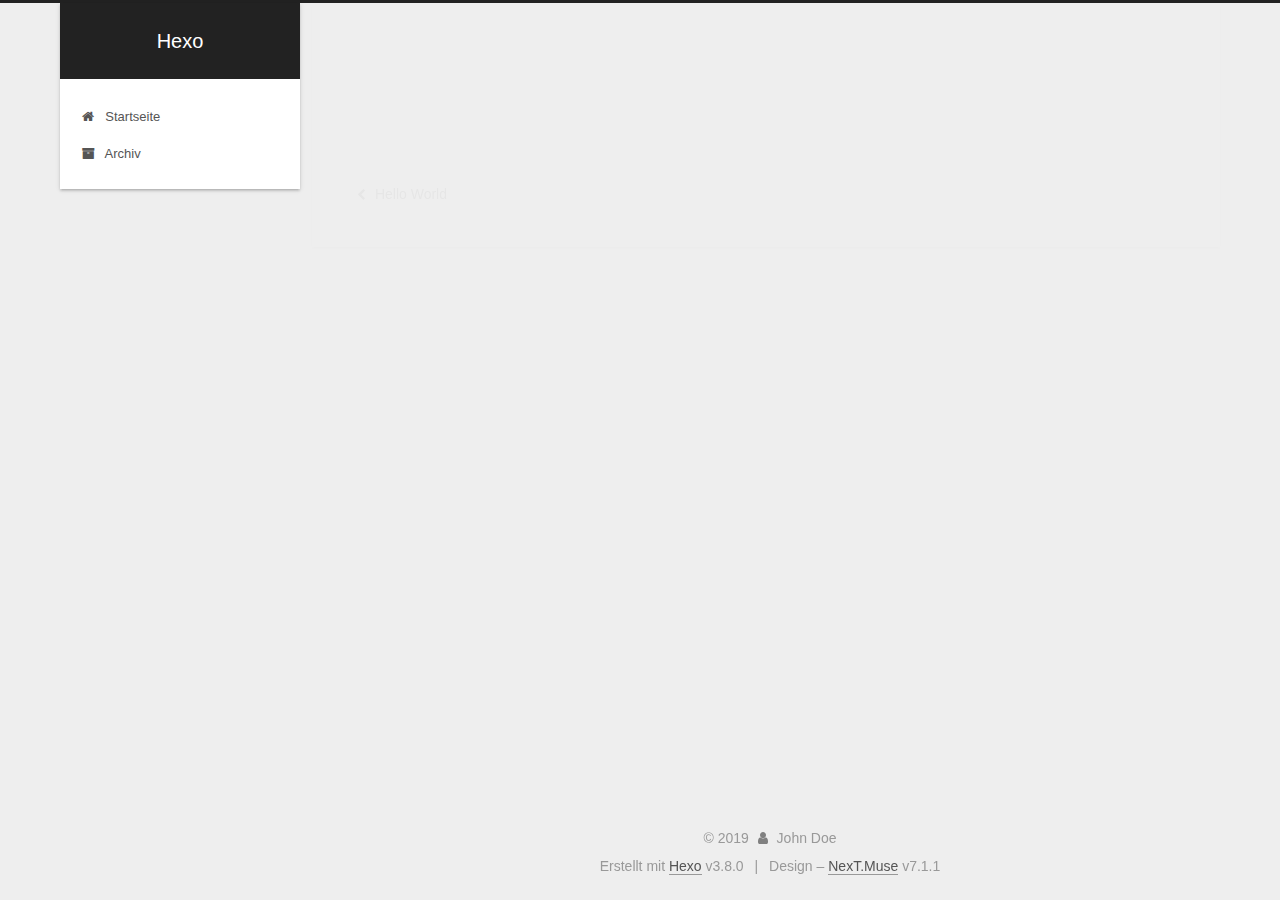
<file: 2019/05/06/test-my-site/index.html>
<!DOCTYPE html>












  


<html class="theme-next muse use-motion" lang>
<head><meta name="generator" content="Hexo 3.8.0">
  <meta charset="UTF-8">
<meta http-equiv="X-UA-Compatible" content="IE=edge">
<meta name="viewport" content="width=device-width, initial-scale=1, maximum-scale=2">
<meta name="theme-color" content="#222">
























<link rel="stylesheet" href="/lib/font-awesome/css/font-awesome.min.css?v=4.6.2">

<link rel="stylesheet" href="/css/main.css?v=7.1.1">


  <link rel="apple-touch-icon" sizes="180x180" href="/images/apple-touch-icon-next.png?v=7.1.1">


  <link rel="icon" type="image/png" sizes="32x32" href="/images/favicon-32x32-next.png?v=7.1.1">


  <link rel="icon" type="image/png" sizes="16x16" href="/images/favicon-16x16-next.png?v=7.1.1">


  <link rel="mask-icon" href="/images/logo.svg?v=7.1.1" color="#222">







<script id="hexo.configurations">
  var NexT = window.NexT || {};
  var CONFIG = {
    root: '/',
    scheme: 'Muse',
    version: '7.1.1',
    sidebar: {"position":"left","display":"post","offset":12,"onmobile":false,"dimmer":false},
    back2top: true,
    back2top_sidebar: false,
    fancybox: false,
    fastclick: false,
    lazyload: false,
    tabs: true,
    motion: {"enable":true,"async":false,"transition":{"post_block":"fadeIn","post_header":"slideDownIn","post_body":"slideDownIn","coll_header":"slideLeftIn","sidebar":"slideUpIn"}},
    algolia: {
      applicationID: '',
      apiKey: '',
      indexName: '',
      hits: {"per_page":10},
      labels: {"input_placeholder":"Search for Posts","hits_empty":"We didn't find any results for the search: ${query}","hits_stats":"${hits} results found in ${time} ms"}
    }
  };
</script>


  




  <meta property="og:type" content="article">
<meta property="og:title" content="test_my_site">
<meta property="og:url" content="http://yoursite.com/2019/05/06/test-my-site/index.html">
<meta property="og:site_name" content="Hexo">
<meta property="og:locale" content="default">
<meta property="og:updated_time" content="2019-05-06T12:30:43.568Z">
<meta name="twitter:card" content="summary">
<meta name="twitter:title" content="test_my_site">





  
  
  <link rel="canonical" href="http://yoursite.com/2019/05/06/test-my-site/">



<script id="page.configurations">
  CONFIG.page = {
    sidebar: "",
  };
</script>

  <title>test_my_site | Hexo</title>
  












  <noscript>
  <style>
  .use-motion .motion-element,
  .use-motion .brand,
  .use-motion .menu-item,
  .sidebar-inner,
  .use-motion .post-block,
  .use-motion .pagination,
  .use-motion .comments,
  .use-motion .post-header,
  .use-motion .post-body,
  .use-motion .collection-title { opacity: initial; }

  .use-motion .logo,
  .use-motion .site-title,
  .use-motion .site-subtitle {
    opacity: initial;
    top: initial;
  }

  .use-motion .logo-line-before i { left: initial; }
  .use-motion .logo-line-after i { right: initial; }
  </style>
</noscript>

</head>

<body itemscope itemtype="http://schema.org/WebPage" lang="default">

  
  
    
  

  <div class="container sidebar-position-left page-post-detail">
    <div class="headband"></div>

    <header id="header" class="header" itemscope itemtype="http://schema.org/WPHeader">
      <div class="header-inner"><div class="site-brand-wrapper">
  <div class="site-meta">
    

    <div class="custom-logo-site-title">
      <a href="/" class="brand" rel="start">
        <span class="logo-line-before"><i></i></span>
        <span class="site-title">Hexo</span>
        <span class="logo-line-after"><i></i></span>
      </a>
    </div>
    
    
  </div>

  <div class="site-nav-toggle">
    <button aria-label="Navigationsleiste an/ausschalten">
      <span class="btn-bar"></span>
      <span class="btn-bar"></span>
      <span class="btn-bar"></span>
    </button>
  </div>
</div>



<nav class="site-nav">
  
    <ul id="menu" class="menu">
      
        
        
        
          
          <li class="menu-item menu-item-home">

    
    
    
      
    

    

    <a href="/" rel="section"><i class="menu-item-icon fa fa-fw fa-home"></i> <br>Startseite</a>

  </li>
        
        
        
          
          <li class="menu-item menu-item-archives">

    
    
    
      
    

    

    <a href="/archives/" rel="section"><i class="menu-item-icon fa fa-fw fa-archive"></i> <br>Archiv</a>

  </li>

      
      
    </ul>
  

  
    

  

  
</nav>



  



</div>
    </header>

    


    <main id="main" class="main">
      <div class="main-inner">
        <div class="content-wrap">
          
          <div id="content" class="content">
            

  <div id="posts" class="posts-expand">
    

  

  
  
  

  

  <article class="post post-type-normal" itemscope itemtype="http://schema.org/Article">
  
  
  
  <div class="post-block">
    <link itemprop="mainEntityOfPage" href="http://yoursite.com/2019/05/06/test-my-site/">

    <span hidden itemprop="author" itemscope itemtype="http://schema.org/Person">
      <meta itemprop="name" content="John Doe">
      <meta itemprop="description" content>
      <meta itemprop="image" content="/images/avatar.gif">
    </span>

    <span hidden itemprop="publisher" itemscope itemtype="http://schema.org/Organization">
      <meta itemprop="name" content="Hexo">
    </span>

    
      <header class="post-header">

        
        
          <h1 class="post-title" itemprop="name headline">test_my_site

              
            
          </h1>
        

        <div class="post-meta">
          <span class="post-time">

            
            
            

            
              <span class="post-meta-item-icon">
                <i class="fa fa-calendar-o"></i>
              </span>
              
                <span class="post-meta-item-text">Veröffentlicht am</span>
              

              
                
              

              <time title="Erstellt: 2019-05-06 20:30:43" itemprop="dateCreated datePublished" datetime="2019-05-06T20:30:43+08:00">2019-05-06</time>
            

            
          </span>

          

          
            
            
          

          
          

          

          

          

        </div>
      </header>
    

    
    
    
    <div class="post-body" itemprop="articleBody">

      
      

      
        
      
    </div>

    

    
    
    

    

    
      
    
    

    

    <footer class="post-footer">
      

      
      
      

      
        <div class="post-nav">
          <div class="post-nav-next post-nav-item">
            
              <a href="/2019/05/06/hello-world/" rel="next" title="Hello World">
                <i class="fa fa-chevron-left"></i> Hello World
              </a>
            
          </div>

          <span class="post-nav-divider"></span>

          <div class="post-nav-prev post-nav-item">
            
          </div>
        </div>
      

      
      
    </footer>
  </div>
  
  
  
  </article>


  </div>


          </div>
          

  



        </div>
        
          
  
  <div class="sidebar-toggle">
    <div class="sidebar-toggle-line-wrap">
      <span class="sidebar-toggle-line sidebar-toggle-line-first"></span>
      <span class="sidebar-toggle-line sidebar-toggle-line-middle"></span>
      <span class="sidebar-toggle-line sidebar-toggle-line-last"></span>
    </div>
  </div>

  <aside id="sidebar" class="sidebar">
    <div class="sidebar-inner">

      

      

      <div class="site-overview-wrap sidebar-panel sidebar-panel-active">
        <div class="site-overview">
          <div class="site-author motion-element" itemprop="author" itemscope itemtype="http://schema.org/Person">
            
              <p class="site-author-name" itemprop="name">John Doe</p>
              <div class="site-description motion-element" itemprop="description"></div>
          </div>

          
            <nav class="site-state motion-element">
              
                <div class="site-state-item site-state-posts">
                
                  <a href="/archives/">
                
                    <span class="site-state-item-count">2</span>
                    <span class="site-state-item-name">Artikel</span>
                  </a>
                </div>
              

              

              
            </nav>
          

          

          

          

          

          
          

          
            
          
          

        </div>
      </div>

      

      

    </div>
  </aside>
  


        
      </div>
    </main>

    <footer id="footer" class="footer">
      <div class="footer-inner">
        <div class="copyright">&copy; <span itemprop="copyrightYear">2019</span>
  <span class="with-love" id="animate">
    <i class="fa fa-user"></i>
  </span>
  <span class="author" itemprop="copyrightHolder">John Doe</span>

  

  
</div>


  <div class="powered-by">Erstellt mit  <a href="https://hexo.io" class="theme-link" rel="noopener" target="_blank">Hexo</a> v3.8.0</div>



  <span class="post-meta-divider">|</span>



  <div class="theme-info">Design – <a href="https://theme-next.org" class="theme-link" rel="noopener" target="_blank">NexT.Muse</a> v7.1.1</div>




        








        
      </div>
    </footer>

    
      <div class="back-to-top">
        <i class="fa fa-arrow-up"></i>
        
      </div>
    

    

    

    
  </div>

  

<script>
  if (Object.prototype.toString.call(window.Promise) !== '[object Function]') {
    window.Promise = null;
  }
</script>


























  
  <script src="/lib/jquery/index.js?v=2.1.3"></script>

  
  <script src="/lib/velocity/velocity.min.js?v=1.2.1"></script>

  
  <script src="/lib/velocity/velocity.ui.min.js?v=1.2.1"></script>


  


  <script src="/js/utils.js?v=7.1.1"></script>

  <script src="/js/motion.js?v=7.1.1"></script>



  
  


  <script src="/js/schemes/muse.js?v=7.1.1"></script>



  
  <script src="/js/scrollspy.js?v=7.1.1"></script>
<script src="/js/post-details.js?v=7.1.1"></script>



  


  <script src="/js/next-boot.js?v=7.1.1"></script>


  

  

  

  


  


  




  

  

  

  

  

  

  

  

  

  

  

  

  

  

</body>
</html>
</file>
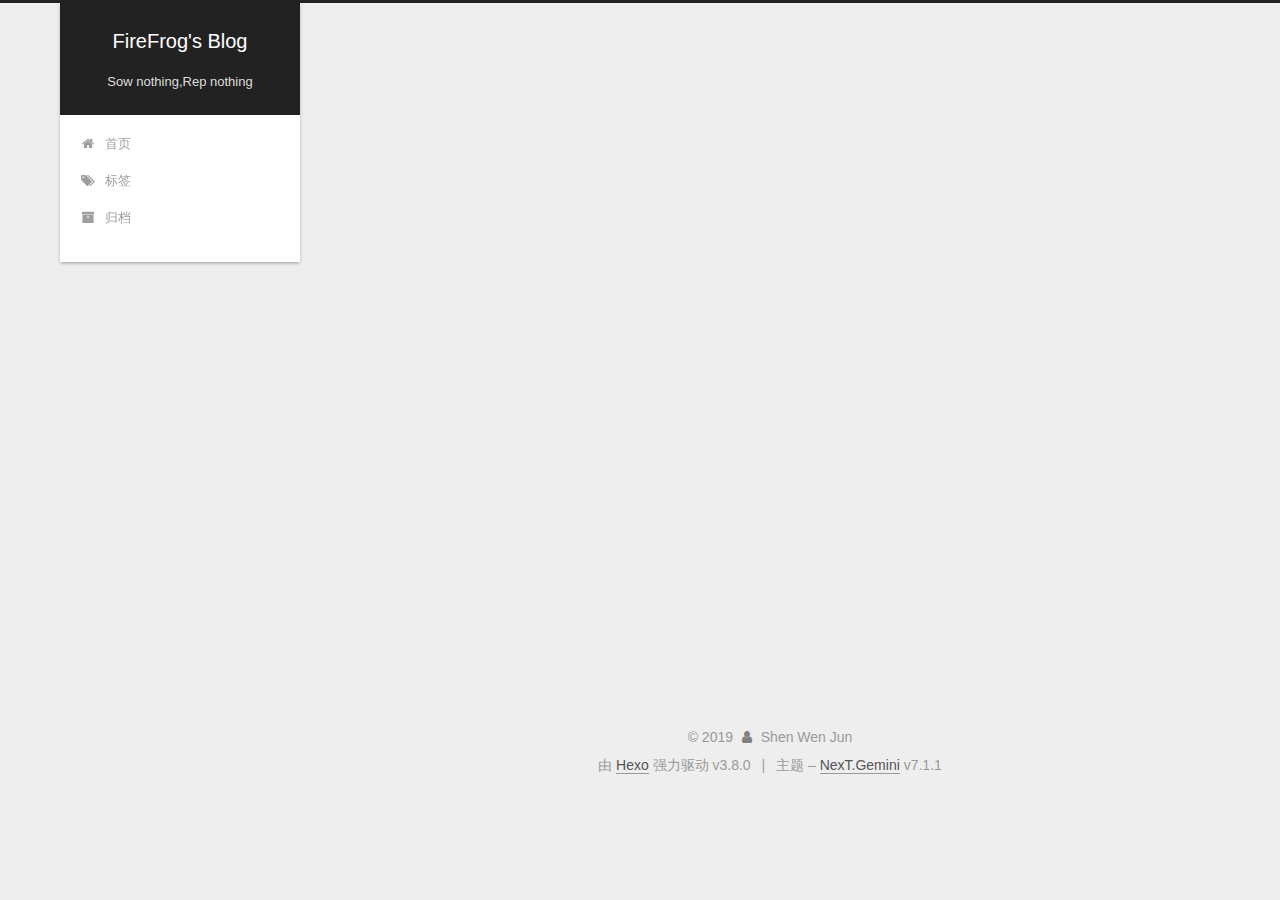
<file: 2019/05/07/net-core下的Docker使用/index.html>
<!DOCTYPE html>












  


<html class="theme-next gemini use-motion" lang="zh-Hans">
<head><meta name="generator" content="Hexo 3.8.0">
  <meta charset="UTF-8">
<meta http-equiv="X-UA-Compatible" content="IE=edge">
<meta name="viewport" content="width=device-width, initial-scale=1, maximum-scale=2">
<meta name="theme-color" content="#222">
























<link rel="stylesheet" href="/lib/font-awesome/css/font-awesome.min.css?v=4.6.2">

<link rel="stylesheet" href="/css/main.css?v=7.1.1">


  <link rel="apple-touch-icon" sizes="180x180" href="/images/apple-touch-icon-next.png?v=7.1.1">


  <link rel="icon" type="image/png" sizes="32x32" href="/images/favicon-32x32-next.png?v=7.1.1">


  <link rel="icon" type="image/png" sizes="16x16" href="/images/favicon-16x16-next.png?v=7.1.1">


  <link rel="mask-icon" href="/images/logo.svg?v=7.1.1" color="#222">







<script id="hexo.configurations">
  var NexT = window.NexT || {};
  var CONFIG = {
    root: '/',
    scheme: 'Gemini',
    version: '7.1.1',
    sidebar: {"position":"left","display":"post","offset":12,"onmobile":false,"dimmer":false},
    back2top: true,
    back2top_sidebar: true,
    fancybox: false,
    fastclick: false,
    lazyload: false,
    tabs: true,
    motion: {"enable":true,"async":false,"transition":{"post_block":"fadeIn","post_header":"slideDownIn","post_body":"slideDownIn","coll_header":"slideLeftIn","sidebar":"slideUpIn"}},
    algolia: {
      applicationID: '',
      apiKey: '',
      indexName: '',
      hits: {"per_page":10},
      labels: {"input_placeholder":"Search for Posts","hits_empty":"We didn't find any results for the search: ${query}","hits_stats":"${hits} results found in ${time} ms"}
    }
  };
</script>


  




  <meta property="og:type" content="article">
<meta property="og:title" content=".net core下的Docker使用">
<meta property="og:url" content="http://yoursite.com/2019/05/07/net-core下的Docker使用/index.html">
<meta property="og:site_name" content="FireFrog&#39;s Blog">
<meta property="og:locale" content="zh-Hans">
<meta property="og:updated_time" content="2019-05-07T14:42:18.663Z">
<meta name="twitter:card" content="summary">
<meta name="twitter:title" content=".net core下的Docker使用">





  
  
  <link rel="canonical" href="http://yoursite.com/2019/05/07/net-core下的Docker使用/">



<script id="page.configurations">
  CONFIG.page = {
    sidebar: "",
  };
</script>

  <title>.net core下的Docker使用 | FireFrog's Blog</title>
  












  <noscript>
  <style>
  .use-motion .motion-element,
  .use-motion .brand,
  .use-motion .menu-item,
  .sidebar-inner,
  .use-motion .post-block,
  .use-motion .pagination,
  .use-motion .comments,
  .use-motion .post-header,
  .use-motion .post-body,
  .use-motion .collection-title { opacity: initial; }

  .use-motion .logo,
  .use-motion .site-title,
  .use-motion .site-subtitle {
    opacity: initial;
    top: initial;
  }

  .use-motion .logo-line-before i { left: initial; }
  .use-motion .logo-line-after i { right: initial; }
  </style>
</noscript>

</head>

<body itemscope itemtype="http://schema.org/WebPage" lang="zh-Hans">

  
  
    
  

  <div class="container sidebar-position-left page-post-detail">
    <div class="headband"></div>

    <header id="header" class="header" itemscope itemtype="http://schema.org/WPHeader">
      <div class="header-inner"><div class="site-brand-wrapper">
  <div class="site-meta">
    

    <div class="custom-logo-site-title">
      <a href="/" class="brand" rel="start">
        <span class="logo-line-before"><i></i></span>
        <span class="site-title">FireFrog's Blog</span>
        <span class="logo-line-after"><i></i></span>
      </a>
    </div>
    
      
        <p class="site-subtitle">Sow nothing,Rep nothing</p>
      
    
    
  </div>

  <div class="site-nav-toggle">
    <button aria-label="切换导航栏">
      <span class="btn-bar"></span>
      <span class="btn-bar"></span>
      <span class="btn-bar"></span>
    </button>
  </div>
</div>



<nav class="site-nav">
  
    <ul id="menu" class="menu">
      
        
        
        
          
          <li class="menu-item menu-item-home">

    
    
    
      
    

    

    <a href="/" rel="section"><i class="menu-item-icon fa fa-fw fa-home"></i> <br>首页</a>

  </li>
        
        
        
          
          <li class="menu-item menu-item-tags">

    
    
    
      
    

    

    <a href="/tags/" rel="section"><i class="menu-item-icon fa fa-fw fa-tags"></i> <br>标签</a>

  </li>
        
        
        
          
          <li class="menu-item menu-item-archives">

    
    
    
      
    

    

    <a href="/archives/" rel="section"><i class="menu-item-icon fa fa-fw fa-archive"></i> <br>归档</a>

  </li>

      
      
    </ul>
  

  

  
</nav>



  



</div>
    </header>

    


    <main id="main" class="main">
      <div class="main-inner">
        <div class="content-wrap">
          
            

          
          <div id="content" class="content">
            

  <div id="posts" class="posts-expand">
    

  

  
  
  

  

  <article class="post post-type-normal" itemscope itemtype="http://schema.org/Article">
  
  
  
  <div class="post-block">
    <link itemprop="mainEntityOfPage" href="http://yoursite.com/2019/05/07/net-core下的Docker使用/">

    <span hidden itemprop="author" itemscope itemtype="http://schema.org/Person">
      <meta itemprop="name" content="Shen Wen Jun">
      <meta itemprop="description" content>
      <meta itemprop="image" content="/images/head.png">
    </span>

    <span hidden itemprop="publisher" itemscope itemtype="http://schema.org/Organization">
      <meta itemprop="name" content="FireFrog's Blog">
    </span>

    
      <header class="post-header">

        
        
          <h1 class="post-title" itemprop="name headline">.net core下的Docker使用

              
            
          </h1>
        

        <div class="post-meta">
          <span class="post-time">

            
            
            

            
              <span class="post-meta-item-icon">
                <i class="fa fa-calendar-o"></i>
              </span>
              
                <span class="post-meta-item-text">发表于</span>
              

              
                
              

              <time title="创建时间：2019-05-07 22:42:18" itemprop="dateCreated datePublished" datetime="2019-05-07T22:42:18+08:00">2019-05-07</time>
            

            
          </span>

          

          
            
            
          

          
          

          

          

          

        </div>
      </header>
    

    
    
    
    <div class="post-body" itemprop="articleBody">

      
      

      
        
      
    </div>

    

    
    
    

    

    
      
    
    

    

    <footer class="post-footer">
      

      
      
      

      
        <div class="post-nav">
          <div class="post-nav-next post-nav-item">
            
              <a href="/2019/05/06/Hexo折腾笔记/" rel="next" title="Hexo折腾笔记">
                <i class="fa fa-chevron-left"></i> Hexo折腾笔记
              </a>
            
          </div>

          <span class="post-nav-divider"></span>

          <div class="post-nav-prev post-nav-item">
            
          </div>
        </div>
      

      
      
    </footer>
  </div>
  
  
  
  </article>


  </div>


          </div>
          

  



        </div>
        
          
  
  <div class="sidebar-toggle">
    <div class="sidebar-toggle-line-wrap">
      <span class="sidebar-toggle-line sidebar-toggle-line-first"></span>
      <span class="sidebar-toggle-line sidebar-toggle-line-middle"></span>
      <span class="sidebar-toggle-line sidebar-toggle-line-last"></span>
    </div>
  </div>

  <aside id="sidebar" class="sidebar">
    <div class="sidebar-inner">

      

      

      <div class="site-overview-wrap sidebar-panel sidebar-panel-active">
        <div class="site-overview">
          <div class="site-author motion-element" itemprop="author" itemscope itemtype="http://schema.org/Person">
            
              <img class="site-author-image" itemprop="image" src="/images/head.png" alt="Shen Wen Jun">
            
              <p class="site-author-name" itemprop="name">Shen Wen Jun</p>
              <div class="site-description motion-element" itemprop="description"></div>
          </div>

          
            <nav class="site-state motion-element">
              
                <div class="site-state-item site-state-posts">
                
                  <a href="/archives/">
                
                    <span class="site-state-item-count">2</span>
                    <span class="site-state-item-name">日志</span>
                  </a>
                </div>
              

              

              
                
                
                <div class="site-state-item site-state-tags">
                  
                    
                      <a href="/tags/">
                    
                  
                    
                    
                      
                    
                    <span class="site-state-item-count">1</span>
                    <span class="site-state-item-name">标签</span>
                  </a>
                </div>
              
            </nav>
          

          

          

          
            <div class="links-of-author motion-element">
              
                <span class="links-of-author-item">
                  
                  
                    
                  
                  
                    
                  
                  <a href="https://github.com/sFireFrog" title="GitHub &rarr; https://github.com/sFireFrog" rel="noopener" target="_blank"><i class="fa fa-fw fa-github"></i>GitHub</a>
                </span>
              
            </div>
          

          

          
          

          
            
          
          

        </div>
      </div>

      

      
        <div class="back-to-top">
          <i class="fa fa-arrow-up"></i>
          
            <span id="scrollpercent"><span>0</span>%</span>
          
        </div>
      

    </div>
  </aside>
  


        
      </div>
    </main>

    <footer id="footer" class="footer">
      <div class="footer-inner">
        <div class="copyright">&copy; <span itemprop="copyrightYear">2019</span>
  <span class="with-love" id="animate">
    <i class="fa fa-user"></i>
  </span>
  <span class="author" itemprop="copyrightHolder">Shen Wen Jun</span>

  

  
</div>


  <div class="powered-by">由 <a href="https://hexo.io" class="theme-link" rel="noopener" target="_blank">Hexo</a> 强力驱动 v3.8.0</div>



  <span class="post-meta-divider">|</span>



  <div class="theme-info">主题 – <a href="https://theme-next.org" class="theme-link" rel="noopener" target="_blank">NexT.Gemini</a> v7.1.1</div>




        








        
      </div>
    </footer>

    

    

    

    
  </div>

  

<script>
  if (Object.prototype.toString.call(window.Promise) !== '[object Function]') {
    window.Promise = null;
  }
</script>


























  
  <script src="/lib/jquery/index.js?v=2.1.3"></script>

  
  <script src="/lib/velocity/velocity.min.js?v=1.2.1"></script>

  
  <script src="/lib/velocity/velocity.ui.min.js?v=1.2.1"></script>


  


  <script src="/js/utils.js?v=7.1.1"></script>

  <script src="/js/motion.js?v=7.1.1"></script>



  
  


  <script src="/js/affix.js?v=7.1.1"></script>

  <script src="/js/schemes/pisces.js?v=7.1.1"></script>




  
  <script src="/js/scrollspy.js?v=7.1.1"></script>
<script src="/js/post-details.js?v=7.1.1"></script>



  


  <script src="/js/next-boot.js?v=7.1.1"></script>


  

  

  

  


  


  




  

  

  

  

  

  

  

  

  

  

  

  

  

  

</body>
</html>
</file>
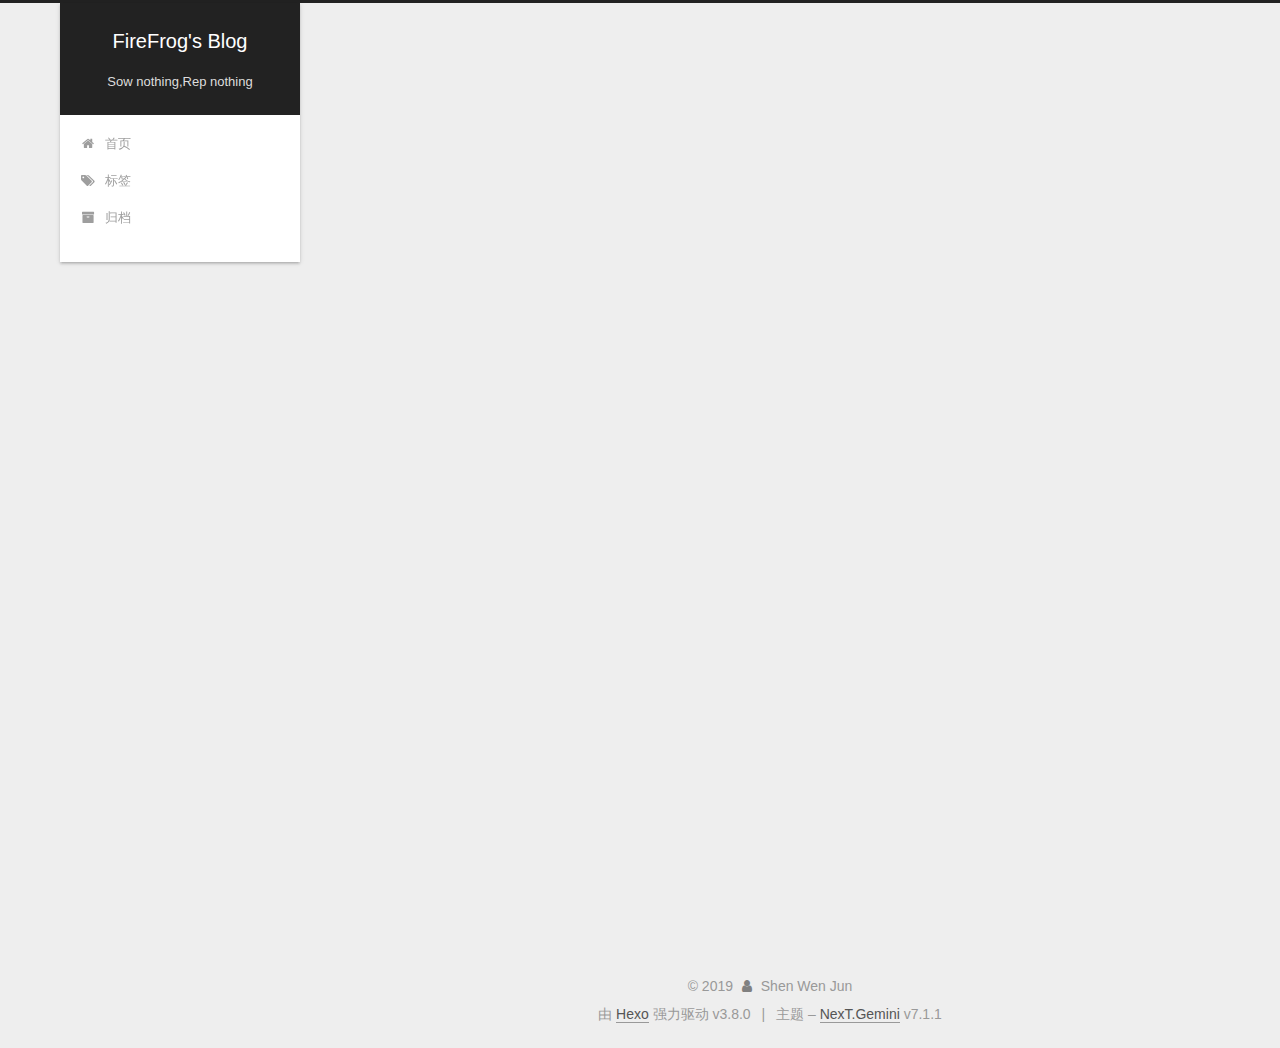
<file: 2019/05/29/网络爬虫/index.html>
<!DOCTYPE html>












  


<html class="theme-next gemini use-motion" lang="zh-Hans">
<head><meta name="generator" content="Hexo 3.8.0">
  <meta charset="UTF-8">
<meta http-equiv="X-UA-Compatible" content="IE=edge">
<meta name="viewport" content="width=device-width, initial-scale=1, maximum-scale=2">
<meta name="theme-color" content="#222">
























<link rel="stylesheet" href="/lib/font-awesome/css/font-awesome.min.css?v=4.6.2">

<link rel="stylesheet" href="/css/main.css?v=7.1.1">


  <link rel="apple-touch-icon" sizes="180x180" href="/images/apple-touch-icon-next.png?v=7.1.1">


  <link rel="icon" type="image/png" sizes="32x32" href="/images/favicon-32x32-next.png?v=7.1.1">


  <link rel="icon" type="image/png" sizes="16x16" href="/images/favicon-16x16-next.png?v=7.1.1">


  <link rel="mask-icon" href="/images/logo.svg?v=7.1.1" color="#222">







<script id="hexo.configurations">
  var NexT = window.NexT || {};
  var CONFIG = {
    root: '/',
    scheme: 'Gemini',
    version: '7.1.1',
    sidebar: {"position":"left","display":"post","offset":12,"onmobile":false,"dimmer":false},
    back2top: true,
    back2top_sidebar: true,
    fancybox: false,
    fastclick: false,
    lazyload: false,
    tabs: true,
    motion: {"enable":true,"async":false,"transition":{"post_block":"fadeIn","post_header":"slideDownIn","post_body":"slideDownIn","coll_header":"slideLeftIn","sidebar":"slideUpIn"}},
    algolia: {
      applicationID: '',
      apiKey: '',
      indexName: '',
      hits: {"per_page":10},
      labels: {"input_placeholder":"Search for Posts","hits_empty":"We didn't find any results for the search: ${query}","hits_stats":"${hits} results found in ${time} ms"}
    }
  };
</script>


  




  <meta name="description" content="最近有个项目，需要分析网页去模拟请求，期间碰到几个问题，写篇文章记录一下。这里用的网页解析库为Nsoup(Jsoup的.Net 移植版本)。">
<meta name="keywords" content="爬虫,Nsoup">
<meta property="og:type" content="article">
<meta property="og:title" content="网络爬虫">
<meta property="og:url" content="http://yoursite.com/2019/05/29/网络爬虫/index.html">
<meta property="og:site_name" content="FireFrog&#39;s Blog">
<meta property="og:description" content="最近有个项目，需要分析网页去模拟请求，期间碰到几个问题，写篇文章记录一下。这里用的网页解析库为Nsoup(Jsoup的.Net 移植版本)。">
<meta property="og:locale" content="zh-Hans">
<meta property="og:updated_time" content="2019-05-29T12:04:32.678Z">
<meta name="twitter:card" content="summary">
<meta name="twitter:title" content="网络爬虫">
<meta name="twitter:description" content="最近有个项目，需要分析网页去模拟请求，期间碰到几个问题，写篇文章记录一下。这里用的网页解析库为Nsoup(Jsoup的.Net 移植版本)。">





  
  
  <link rel="canonical" href="http://yoursite.com/2019/05/29/网络爬虫/">



<script id="page.configurations">
  CONFIG.page = {
    sidebar: "",
  };
</script>

  <title>网络爬虫 | FireFrog's Blog</title>
  












  <noscript>
  <style>
  .use-motion .motion-element,
  .use-motion .brand,
  .use-motion .menu-item,
  .sidebar-inner,
  .use-motion .post-block,
  .use-motion .pagination,
  .use-motion .comments,
  .use-motion .post-header,
  .use-motion .post-body,
  .use-motion .collection-title { opacity: initial; }

  .use-motion .logo,
  .use-motion .site-title,
  .use-motion .site-subtitle {
    opacity: initial;
    top: initial;
  }

  .use-motion .logo-line-before i { left: initial; }
  .use-motion .logo-line-after i { right: initial; }
  </style>
</noscript>

</head>

<body itemscope itemtype="http://schema.org/WebPage" lang="zh-Hans">

  
  
    
  

  <div class="container sidebar-position-left page-post-detail">
    <div class="headband"></div>

    <header id="header" class="header" itemscope itemtype="http://schema.org/WPHeader">
      <div class="header-inner"><div class="site-brand-wrapper">
  <div class="site-meta">
    

    <div class="custom-logo-site-title">
      <a href="/" class="brand" rel="start">
        <span class="logo-line-before"><i></i></span>
        <span class="site-title">FireFrog's Blog</span>
        <span class="logo-line-after"><i></i></span>
      </a>
    </div>
    
      
        <p class="site-subtitle">Sow nothing,Rep nothing</p>
      
    
    
  </div>

  <div class="site-nav-toggle">
    <button aria-label="切换导航栏">
      <span class="btn-bar"></span>
      <span class="btn-bar"></span>
      <span class="btn-bar"></span>
    </button>
  </div>
</div>



<nav class="site-nav">
  
    <ul id="menu" class="menu">
      
        
        
        
          
          <li class="menu-item menu-item-home">

    
    
    
      
    

    

    <a href="/" rel="section"><i class="menu-item-icon fa fa-fw fa-home"></i> <br>首页</a>

  </li>
        
        
        
          
          <li class="menu-item menu-item-tags">

    
    
    
      
    

    

    <a href="/tags/" rel="section"><i class="menu-item-icon fa fa-fw fa-tags"></i> <br>标签</a>

  </li>
        
        
        
          
          <li class="menu-item menu-item-archives">

    
    
    
      
    

    

    <a href="/archives/" rel="section"><i class="menu-item-icon fa fa-fw fa-archive"></i> <br>归档</a>

  </li>

      
      
    </ul>
  

  

  
</nav>



  



</div>
    </header>

    


    <main id="main" class="main">
      <div class="main-inner">
        <div class="content-wrap">
          
            

          
          <div id="content" class="content">
            

  <div id="posts" class="posts-expand">
    

  

  
  
  

  

  <article class="post post-type-normal" itemscope itemtype="http://schema.org/Article">
  
  
  
  <div class="post-block">
    <link itemprop="mainEntityOfPage" href="http://yoursite.com/2019/05/29/网络爬虫/">

    <span hidden itemprop="author" itemscope itemtype="http://schema.org/Person">
      <meta itemprop="name" content="Shen Wen Jun">
      <meta itemprop="description" content>
      <meta itemprop="image" content="/images/head.png">
    </span>

    <span hidden itemprop="publisher" itemscope itemtype="http://schema.org/Organization">
      <meta itemprop="name" content="FireFrog's Blog">
    </span>

    
      <header class="post-header">

        
        
          <h1 class="post-title" itemprop="name headline">网络爬虫

              
            
          </h1>
        

        <div class="post-meta">
          <span class="post-time">

            
            
            

            
              <span class="post-meta-item-icon">
                <i class="fa fa-calendar-o"></i>
              </span>
              
                <span class="post-meta-item-text">发表于</span>
              

              
                
              

              <time title="创建时间：2019-05-29 19:12:19 / 修改时间：20:04:32" itemprop="dateCreated datePublished" datetime="2019-05-29T19:12:19+08:00">2019-05-29</time>
            

            
              

              
            
          </span>

          

          
            
            
          

          
          

          

          

          

        </div>
      </header>
    

    
    
    
    <div class="post-body" itemprop="articleBody">

      
      

      
        <p>最近有个项目，需要分析网页去模拟请求，期间碰到几个问题，写篇文章记录一下。这里用的网页解析库为Nsoup(Jsoup的.Net 移植版本)。</p>
<a id="more"></a>
<p>网络爬虫说的简单点就是模拟网页上的POST、GET请求去实现完成网页上的功能，一般是为了获取数据。也可以是为了解放劳动力23333。</p>
<p>简单说下如何获取模拟请求需要的参数，利用chrome里的工具（F12调出），查看Network页下的访问链接，主要需要的参数在Headers下可以获取到Request URL、Request Method以及Request Headers信息。</p>
<h3 id="0x01-请求出现400"><a href="#0x01-请求出现400" class="headerlink" title="0x01 请求出现400"></a>0x01 请求出现400</h3><p>在使用POSTMAN模拟的时候返回400 Bad Request，让我很纳闷，参数什么的都对。一顿操作下来让我发现是Content-Length搞得鬼，去掉这个Key再去请求就成功了。可能原因是Content-Length既表示实体长度，又表示传输长度，两者不相等导致。当然除了去掉的方式，还有别的方式，可以深入研究下。</p>
<h3 id="0x02-需要注意的点"><a href="#0x02-需要注意的点" class="headerlink" title="0x02 需要注意的点"></a>0x02 需要注意的点</h3><p>1、请求需要带cookie，大部分会用cookie验证请求，也可以区分是PC还是移动端（User-Agent也可以用来区分）。</p>
<p>2、正确使用GET\POST请求</p>
<p>3、利用好抓包工具如Wireshark</p>

      
    </div>

    

    
    
    

    

    
      
    
    

    

    <footer class="post-footer">
      
        <div class="post-tags">
          
            <a href="/tags/爬虫/" rel="tag"># 爬虫</a>
          
            <a href="/tags/Nsoup/" rel="tag"># Nsoup</a>
          
        </div>
      

      
      
      

      
        <div class="post-nav">
          <div class="post-nav-next post-nav-item">
            
              <a href="/2019/05/07/net-core下的Docker使用/" rel="next" title=".net core下的Docker使用">
                <i class="fa fa-chevron-left"></i> .net core下的Docker使用
              </a>
            
          </div>

          <span class="post-nav-divider"></span>

          <div class="post-nav-prev post-nav-item">
            
          </div>
        </div>
      

      
      
    </footer>
  </div>
  
  
  
  </article>


  </div>


          </div>
          

  



        </div>
        
          
  
  <div class="sidebar-toggle">
    <div class="sidebar-toggle-line-wrap">
      <span class="sidebar-toggle-line sidebar-toggle-line-first"></span>
      <span class="sidebar-toggle-line sidebar-toggle-line-middle"></span>
      <span class="sidebar-toggle-line sidebar-toggle-line-last"></span>
    </div>
  </div>

  <aside id="sidebar" class="sidebar">
    <div class="sidebar-inner">

      

      
        <ul class="sidebar-nav motion-element">
          <li class="sidebar-nav-toc sidebar-nav-active" data-target="post-toc-wrap">
            文章目录
          </li>
          <li class="sidebar-nav-overview" data-target="site-overview-wrap">
            站点概览
          </li>
        </ul>
      

      <div class="site-overview-wrap sidebar-panel">
        <div class="site-overview">
          <div class="site-author motion-element" itemprop="author" itemscope itemtype="http://schema.org/Person">
            
              <img class="site-author-image" itemprop="image" src="/images/head.png" alt="Shen Wen Jun">
            
              <p class="site-author-name" itemprop="name">Shen Wen Jun</p>
              <div class="site-description motion-element" itemprop="description"></div>
          </div>

          
            <nav class="site-state motion-element">
              
                <div class="site-state-item site-state-posts">
                
                  <a href="/archives/">
                
                    <span class="site-state-item-count">3</span>
                    <span class="site-state-item-name">日志</span>
                  </a>
                </div>
              

              

              
                
                
                <div class="site-state-item site-state-tags">
                  
                    
                      <a href="/tags/">
                    
                  
                    
                    
                      
                    
                      
                    
                      
                    
                    <span class="site-state-item-count">3</span>
                    <span class="site-state-item-name">标签</span>
                  </a>
                </div>
              
            </nav>
          

          

          

          
            <div class="links-of-author motion-element">
              
                <span class="links-of-author-item">
                  
                  
                    
                  
                  
                    
                  
                  <a href="https://github.com/sFireFrog" title="GitHub &rarr; https://github.com/sFireFrog" rel="noopener" target="_blank"><i class="fa fa-fw fa-github"></i>GitHub</a>
                </span>
              
            </div>
          

          

          
          

          
            
          
          

        </div>
      </div>

      
      <!--noindex-->
        <div class="post-toc-wrap motion-element sidebar-panel sidebar-panel-active">
          <div class="post-toc">

            
            
            
            

            
              <div class="post-toc-content"><ol class="nav"><li class="nav-item nav-level-3"><a class="nav-link" href="#0x01-请求出现400"><span class="nav-number">1.</span> <span class="nav-text">0x01 请求出现400</span></a></li><li class="nav-item nav-level-3"><a class="nav-link" href="#0x02-需要注意的点"><span class="nav-number">2.</span> <span class="nav-text">0x02 需要注意的点</span></a></li></ol></div>
            

          </div>
        </div>
      <!--/noindex-->
      

      
        <div class="back-to-top">
          <i class="fa fa-arrow-up"></i>
          
            <span id="scrollpercent"><span>0</span>%</span>
          
        </div>
      

    </div>
  </aside>
  


        
      </div>
    </main>

    <footer id="footer" class="footer">
      <div class="footer-inner">
        <div class="copyright">&copy; <span itemprop="copyrightYear">2019</span>
  <span class="with-love" id="animate">
    <i class="fa fa-user"></i>
  </span>
  <span class="author" itemprop="copyrightHolder">Shen Wen Jun</span>

  

  
</div>


  <div class="powered-by">由 <a href="https://hexo.io" class="theme-link" rel="noopener" target="_blank">Hexo</a> 强力驱动 v3.8.0</div>



  <span class="post-meta-divider">|</span>



  <div class="theme-info">主题 – <a href="https://theme-next.org" class="theme-link" rel="noopener" target="_blank">NexT.Gemini</a> v7.1.1</div>




        








        
      </div>
    </footer>

    

    

    

    
  </div>

  

<script>
  if (Object.prototype.toString.call(window.Promise) !== '[object Function]') {
    window.Promise = null;
  }
</script>


























  
  <script src="/lib/jquery/index.js?v=2.1.3"></script>

  
  <script src="/lib/velocity/velocity.min.js?v=1.2.1"></script>

  
  <script src="/lib/velocity/velocity.ui.min.js?v=1.2.1"></script>


  


  <script src="/js/utils.js?v=7.1.1"></script>

  <script src="/js/motion.js?v=7.1.1"></script>



  
  


  <script src="/js/affix.js?v=7.1.1"></script>

  <script src="/js/schemes/pisces.js?v=7.1.1"></script>




  
  <script src="/js/scrollspy.js?v=7.1.1"></script>
<script src="/js/post-details.js?v=7.1.1"></script>



  


  <script src="/js/next-boot.js?v=7.1.1"></script>


  

  

  

  


  


  




  

  

  

  

  

  

  

  

  

  

  

  

  

  

</body>
</html>
</file>
<file: css/main.css>
/* normalize.css v8.0.1 | MIT License | github.com/necolas/normalize.css */
html {
  line-height: 1.15; /* 1 */
  -webkit-text-size-adjust: 100%; /* 2 */
}
body {
  margin: 0;
}
main {
  display: block;
}
h1 {
  font-size: 2em;
  margin: 0.67em 0;
}
hr {
  box-sizing: content-box; /* 1 */
  height: 0; /* 1 */
  overflow: visible; /* 2 */
}
pre {
  font-family: monospace, monospace; /* 1 */
  font-size: 1em; /* 2 */
}
a {
  background-color: transparent;
}
abbr[title] {
  border-bottom: none; /* 1 */
  text-decoration: underline; /* 2 */
  text-decoration: underline dotted; /* 2 */
}
b,
strong {
  font-weight: bolder;
}
code,
kbd,
samp {
  font-family: monospace, monospace; /* 1 */
  font-size: 1em; /* 2 */
}
small {
  font-size: 80%;
}
sub,
sup {
  font-size: 75%;
  line-height: 0;
  position: relative;
  vertical-align: baseline;
}
sub {
  bottom: -0.25em;
}
sup {
  top: -0.5em;
}
img {
  border-style: none;
}
button,
input,
optgroup,
select,
textarea {
  font-family: inherit; /* 1 */
  font-size: 100%; /* 1 */
  line-height: 1.15; /* 1 */
  margin: 0; /* 2 */
}
button,
input {
/* 1 */
  overflow: visible;
}
button,
select {
/* 1 */
  text-transform: none;
}
button,
[type="button"],
[type="reset"],
[type="submit"] {
  -webkit-appearance: button;
}
button::-moz-focus-inner,
[type="button"]::-moz-focus-inner,
[type="reset"]::-moz-focus-inner,
[type="submit"]::-moz-focus-inner {
  border-style: none;
  padding: 0;
}
button:-moz-focusring,
[type="button"]:-moz-focusring,
[type="reset"]:-moz-focusring,
[type="submit"]:-moz-focusring {
  outline: 1px dotted ButtonText;
}
fieldset {
  padding: 0.35em 0.75em 0.625em;
}
legend {
  box-sizing: border-box; /* 1 */
  color: inherit; /* 2 */
  display: table; /* 1 */
  max-width: 100%; /* 1 */
  padding: 0; /* 3 */
  white-space: normal; /* 1 */
}
progress {
  vertical-align: baseline;
}
textarea {
  overflow: auto;
}
[type="checkbox"],
[type="radio"] {
  box-sizing: border-box; /* 1 */
  padding: 0; /* 2 */
}
[type="number"]::-webkit-inner-spin-button,
[type="number"]::-webkit-outer-spin-button {
  height: auto;
}
[type="search"] {
  -webkit-appearance: textfield; /* 1 */
  outline-offset: -2px; /* 2 */
}
[type="search"]::-webkit-search-decoration {
  -webkit-appearance: none;
}
::-webkit-file-upload-button {
  -webkit-appearance: button; /* 1 */
  font: inherit; /* 2 */
}
details {
  display: block;
}
summary {
  display: list-item;
}
template {
  display: none;
}
[hidden] {
  display: none;
}
::selection {
  background: #262a30;
  color: #fff;
}
body {
  position: relative;
  font-family: 'Lato', "PingFang SC", "Microsoft YaHei", sans-serif;
  font-size: 14px;
  line-height: 2;
  color: #555;
  background: #eee;
}
@media (max-width: 991px) {
  body {
    padding-right: 0 !important;
  }
}
@media (min-width: 1200px) {
  body {
    font-size: 16px;
  }
}
h1,
h2,
h3,
h4,
h5,
h6 {
  margin: 20px 0 15px;
  padding: 0;
  font-weight: bold;
  line-height: 1.5;
  font-family: 'Lato', "PingFang SC", "Microsoft YaHei", sans-serif;
}
h1 {
  font-size: 22px;
}
h1 code {
  font-size: 1em;
}
@media (max-width: 767px) {
  h1 {
    font-size: 18px;
  }
  h1 code {
    font-size: 1em;
  }
}
h2 {
  font-size: 20px;
}
h2 code {
  font-size: 1em;
}
@media (max-width: 767px) {
  h2 {
    font-size: 16px;
  }
  h2 code {
    font-size: 1em;
  }
}
h3 {
  font-size: 18px;
}
h3 code {
  font-size: 1em;
}
@media (max-width: 767px) {
  h3 {
    font-size: 14px;
  }
  h3 code {
    font-size: 1em;
  }
}
h4 {
  font-size: 16px;
}
h4 code {
  font-size: 1em;
}
@media (max-width: 767px) {
  h4 {
    font-size: 12px;
  }
  h4 code {
    font-size: 1em;
  }
}
h5 {
  font-size: 14px;
}
h5 code {
  font-size: 1em;
}
@media (max-width: 767px) {
  h5 {
    font-size: 10px;
  }
  h5 code {
    font-size: 1em;
  }
}
h6 {
  font-size: 12px;
}
h6 code {
  font-size: 1em;
}
@media (max-width: 767px) {
  h6 {
    font-size: 8px;
  }
  h6 code {
    font-size: 1em;
  }
}
p {
  margin: 0 0 20px 0;
}
a,
span.exturl {
  overflow-wrap: break-word;
  word-wrap: break-word;
  background-color: transparent;
  color: #555;
  text-decoration: none;
  outline: none;
  border-bottom: 1px solid #999;
  cursor: pointer;
}
a:hover,
span.exturl:hover {
  color: #222;
  border-bottom-color: #222;
}
video {
  max-width: 100%;
  display: block;
  margin-left: auto;
  margin-right: auto;
}
img {
  display: block;
  margin: auto;
  max-width: 100%;
  height: auto;
}
hr {
  margin: 40px 0;
  height: 3px;
  border: none;
  background-color: #ddd;
  background-image: repeating-linear-gradient(-45deg, #fff, #fff 4px, transparent 4px, transparent 8px);
}
blockquote {
  margin: 0;
  padding: 0 15px;
  color: #666;
  border-left: 4px solid #ddd;
}
blockquote cite::before {
  content: "-";
  padding: 0 5px;
}
dt {
  font-weight: 700;
}
dd {
  margin: 0;
  padding: 0;
}
kbd {
  border: 1px solid #ccc;
  border-radius: 0.2em;
  box-shadow: 0.1em 0.1em 0.2em rgba(0,0,0,0.1);
  background-color: #f9f9f9;
  font-family: inherit;
  background-image: linear-gradient(top, #eee, #fff, #eee);
  padding: 0.1em 0.3em;
  white-space: nowrap;
}
.text-left {
  text-align: left;
}
.text-center {
  text-align: center;
}
.text-right {
  text-align: right;
}
.text-justify {
  text-align: justify;
}
.text-nowrap {
  white-space: nowrap;
}
.text-lowercase {
  text-transform: lowercase;
}
.text-uppercase {
  text-transform: uppercase;
}
.text-capitalize {
  text-transform: capitalize;
}
.center-block {
  display: block;
  margin-left: auto;
  margin-right: auto;
}
.clearfix:before,
.clearfix:after {
  content: " ";
  display: table;
}
.clearfix:after {
  clear: both;
}
.pullquote {
  width: 45%;
}
.pullquote.left {
  float: left;
  margin-left: 5px;
  margin-right: 10px;
}
.pullquote.right {
  float: right;
  margin-left: 10px;
  margin-right: 5px;
}
.affix {
  position: fixed;
}
.translation {
  margin-top: -20px;
  font-size: 14px;
  color: #999;
}
.scrollbar-measure {
  width: 100px;
  height: 100px;
  overflow: scroll;
  position: absolute;
  top: -9999px;
}
.use-motion .motion-element {
  opacity: 0;
}
.table-container {
  margin: 20px 0;
  overflow: auto;
  -webkit-overflow-scrolling: touch;
}
.highlight .table-container {
  margin: 0px;
}
table {
  width: 100%;
  border-collapse: collapse;
  border-spacing: 0;
  font-size: 14px;
}
table > tbody > tr:nth-of-type(odd) {
  background-color: #f9f9f9;
}
table > tbody > tr:hover {
  background-color: #f5f5f5;
}
caption,
th,
td {
  padding: 8px;
  text-align: left;
  vertical-align: middle;
  font-weight: normal;
}
th,
td {
  border: 1px solid #ddd;
  border-bottom: 3px solid #ddd;
}
th {
  padding-bottom: 10px;
  font-weight: 700;
}
td {
  border-bottom-width: 1px;
}
html,
body {
  height: 100%;
}
.container {
  position: relative;
}
.header-inner {
  margin: 0 auto;
  padding: 100px 0 70px;
  width: calc(100% - 20px);
}
@media (min-width: 1200px) {
  .container .header-inner {
    width: 1160px;
  }
}
@media (min-width: 1600px) {
  .container .header-inner {
    width: 73%;
  }
}
.main-inner {
  margin: 0 auto;
  width: calc(100% - 20px);
}
@media (min-width: 1200px) {
  .container .main-inner {
    width: 1160px;
  }
}
@media (min-width: 1600px) {
  .container .main-inner {
    width: 73%;
  }
}
.footer {
  padding: 20px 0;
}
.footer-inner {
  box-sizing: border-box;
  margin: 0px auto;
  width: calc(100% - 20px);
}
@media (min-width: 1200px) {
  .container .footer-inner {
    width: 1160px;
  }
}
@media (min-width: 1600px) {
  .container .footer-inner {
    width: 73%;
  }
}
pre,
.highlight {
  overflow: auto;
  margin: 20px 0;
  padding: 0;
  font-size: 14px;
  color: #4d4d4c;
  background: #f7f7f7;
  line-height: 1.6;
}
pre,
code {
  font-family: consolas, Menlo, "PingFang SC", "Microsoft YaHei", monospace;
}
code {
  overflow-wrap: break-word;
  word-wrap: break-word;
  padding: 2px 4px;
  color: #555;
  background: #eee;
  border-radius: 3px;
  font-size: 14px;
}
pre {
  padding: 10px;
}
pre code {
  padding: 0;
  color: #4d4d4c;
  background: none;
  text-shadow: none;
}
.highlight {
  border-radius: 1px;
}
.highlight pre {
  border: none;
  margin: 0;
  padding: 10px 0;
}
.highlight table {
  margin: 0;
  width: auto;
  border: none;
}
.highlight td {
  border: none;
  padding: 0;
}
.highlight figcaption {
  font-size: 1em;
  color: #4d4d4c;
  line-height: 1em;
  margin-bottom: 1em;
  margin: 0em;
  padding: 0.5em;
  background: #eee;
  border-bottom: 1px solid #e9e9e9;
}
.highlight figcaption:before,
.highlight figcaption:after {
  content: " ";
  display: table;
}
.highlight figcaption:after {
  clear: both;
}
.highlight figcaption a {
  float: right;
  color: #4d4d4c;
}
.highlight figcaption a:hover {
  border-bottom-color: #4d4d4c;
}
.highlight .gutter pre {
  padding-left: 10px;
  padding-right: 10px;
  color: #869194;
  text-align: right;
  background-color: #eff2f3;
}
.highlight .code pre {
  width: 100%;
  padding-left: 10px;
  padding-right: 10px;
  background-color: #f7f7f7;
}
.highlight .line {
  height: 20px;
}
.gutter {
  -webkit-user-select: none;
  -moz-user-select: none;
  -ms-user-select: none;
  user-select: none;
}
.gist table {
  width: auto;
}
.gist table td {
  border: none;
}
pre .deletion {
  background: #fdd;
}
pre .addition {
  background: #dfd;
}
pre .meta {
  color: #8959a8;
}
pre .comment {
  color: #8e908c;
}
pre .variable,
pre .attribute,
pre .tag,
pre .name,
pre .regexp,
pre .ruby .constant,
pre .xml .tag .title,
pre .xml .pi,
pre .xml .doctype,
pre .html .doctype,
pre .css .id,
pre .css .class,
pre .css .pseudo {
  color: #c82829;
}
pre .number,
pre .preprocessor,
pre .built_in,
pre .builtin-name,
pre .literal,
pre .params,
pre .constant,
pre .command {
  color: #f5871f;
}
pre .ruby .class .title,
pre .css .rules .attribute,
pre .string,
pre .symbol,
pre .value,
pre .inheritance,
pre .header,
pre .ruby .symbol,
pre .xml .cdata,
pre .special,
pre .formula {
  color: #718c00;
}
pre .title,
pre .css .hexcolor {
  color: #3e999f;
}
pre .function,
pre .python .decorator,
pre .python .title,
pre .ruby .function .title,
pre .ruby .title .keyword,
pre .perl .sub,
pre .javascript .title,
pre .coffeescript .title {
  color: #4271ae;
}
pre .keyword,
pre .javascript .function {
  color: #8959a8;
}
.posts-expand .post-body img.full-image {
  border: none;
}
.blockquote-center,
.page-home .post-type-quote blockquote,
.page-post-detail .post-type-quote blockquote {
  position: relative;
  margin: 40px 0;
  padding: 0;
  border-left: none;
  text-align: center;
}
.blockquote-center::before,
.page-home .post-type-quote blockquote::before,
.page-post-detail .post-type-quote blockquote::before,
.blockquote-center::after,
.page-home .post-type-quote blockquote::after,
.page-post-detail .post-type-quote blockquote::after {
  position: absolute;
  content: ' ';
  display: block;
  width: 100%;
  height: 24px;
  opacity: 0.2;
  background-repeat: no-repeat;
  background-position: 0 -6px;
  background-size: 22px 22px;
}
.blockquote-center::before,
.page-home .post-type-quote blockquote::before,
.page-post-detail .post-type-quote blockquote::before {
  top: -20px;
  background-image: url("../images/quote-l.svg");
  border-top: 1px solid #ccc;
}
.blockquote-center::after,
.page-home .post-type-quote blockquote::after,
.page-post-detail .post-type-quote blockquote::after {
  bottom: -20px;
  background-image: url("../images/quote-r.svg");
  border-bottom: 1px solid #ccc;
  background-position: 100% 8px;
}
.blockquote-center p,
.page-home .post-type-quote blockquote p,
.page-post-detail .post-type-quote blockquote p,
.blockquote-center div,
.page-home .post-type-quote blockquote div,
.page-post-detail .post-type-quote blockquote div {
  text-align: center;
}
.post .post-body .group-picture img {
  box-sizing: border-box;
  padding: 0 3px;
  border: none;
}
.post .group-picture-row {
  overflow: hidden;
  margin-top: 6px;
}
.post .group-picture-row:first-child {
  margin-top: 0;
}
.post .group-picture-column {
  float: left;
}
.page-post-detail .post-body .group-picture-column {
  float: none;
  margin-top: 10px;
  width: auto !important;
}
.page-post-detail .post-body .group-picture-column img {
  margin: 0 auto;
}
.page-archive .group-picture-container {
  overflow: hidden;
}
.page-archive .group-picture-row {
  float: left;
}
.page-archive .group-picture-row:first-child {
  margin-top: 6px;
}
.page-archive .group-picture-column {
  max-width: 150px;
  max-height: 150px;
}
.post-body .label {
  display: inline;
  padding: 0 2px;
}
.post-body .label.default {
  background-color: #f0f0f0;
}
.post-body .label.primary {
  background-color: #efe6f7;
}
.post-body .label.info {
  background-color: #e5f2f8;
}
.post-body .label.success {
  background-color: #e7f4e9;
}
.post-body .label.warning {
  background-color: #fcf6e1;
}
.post-body .label.danger {
  background-color: #fae8eb;
}
.post-body .note {
  position: relative;
  padding: 15px;
  margin-bottom: 20px;
  border: 1px solid #eee;
  border-left-width: 5px;
  border-radius: 3px;
}
.post-body .note h2,
.post-body .note h3,
.post-body .note h4,
.post-body .note h5,
.post-body .note h6 {
  margin-top: 0;
  margin-bottom: 0;
  border-bottom: initial;
  padding-top: 0 !important;
}
.post-body .note p:first-child,
.post-body .note ul:first-child,
.post-body .note ol:first-child,
.post-body .note table:first-child,
.post-body .note pre:first-child,
.post-body .note blockquote:first-child {
  margin-top: 0;
}
.post-body .note p:last-child,
.post-body .note ul:last-child,
.post-body .note ol:last-child,
.post-body .note table:last-child,
.post-body .note pre:last-child,
.post-body .note blockquote:last-child {
  margin-bottom: 0;
}
.post-body .note.default {
  border-left-color: #777;
}
.post-body .note.default h2,
.post-body .note.default h3,
.post-body .note.default h4,
.post-body .note.default h5,
.post-body .note.default h6 {
  color: #777;
}
.post-body .note.primary {
  border-left-color: #6f42c1;
}
.post-body .note.primary h2,
.post-body .note.primary h3,
.post-body .note.primary h4,
.post-body .note.primary h5,
.post-body .note.primary h6 {
  color: #6f42c1;
}
.post-body .note.info {
  border-left-color: #428bca;
}
.post-body .note.info h2,
.post-body .note.info h3,
.post-body .note.info h4,
.post-body .note.info h5,
.post-body .note.info h6 {
  color: #428bca;
}
.post-body .note.success {
  border-left-color: #5cb85c;
}
.post-body .note.success h2,
.post-body .note.success h3,
.post-body .note.success h4,
.post-body .note.success h5,
.post-body .note.success h6 {
  color: #5cb85c;
}
.post-body .note.warning {
  border-left-color: #f0ad4e;
}
.post-body .note.warning h2,
.post-body .note.warning h3,
.post-body .note.warning h4,
.post-body .note.warning h5,
.post-body .note.warning h6 {
  color: #f0ad4e;
}
.post-body .note.danger {
  border-left-color: #d9534f;
}
.post-body .note.danger h2,
.post-body .note.danger h3,
.post-body .note.danger h4,
.post-body .note.danger h5,
.post-body .note.danger h6 {
  color: #d9534f;
}
.post-body .tabs {
  position: relative;
  display: block;
  margin-bottom: 20px;
  padding-top: 10px;
}
.post-body .tabs ul.nav-tabs {
  margin: 0;
  padding: 0;
  display: flex;
  margin-bottom: -1px;
}
@media (max-width: 413px) {
  .post-body .tabs ul.nav-tabs {
    display: block;
    margin-bottom: 5px;
  }
}
.post-body .tabs ul.nav-tabs li.tab {
  list-style-type: none !important;
  margin: 0 0.25em 0 0;
  border-top: 3px solid transparent;
  border-left: 1px solid transparent;
  border-right: 1px solid transparent;
}
@media (max-width: 413px) {
  .post-body .tabs ul.nav-tabs li.tab {
    margin: initial;
    border-top: 1px solid transparent;
    border-left: 3px solid transparent;
    border-right: 1px solid transparent;
    border-bottom: 1px solid transparent;
  }
}
.post-body .tabs ul.nav-tabs li.tab a {
  outline: 0;
  border-bottom: initial;
  display: block;
  line-height: 1.8em;
  padding: 0.25em 0.75em;
  transition-duration: 0.2s;
  transition-timing-function: ease-out;
  transition-delay: 0s;
}
.post-body .tabs ul.nav-tabs li.tab a i {
  width: 1.285714285714286em;
}
.post-body .tabs ul.nav-tabs li.tab.active {
  border-top: 3px solid #fc6423;
  border-left: 1px solid #ddd;
  border-right: 1px solid #ddd;
  background-color: #fff;
}
@media (max-width: 413px) {
  .post-body .tabs ul.nav-tabs li.tab.active {
    border-top: 1px solid #ddd;
    border-left: 3px solid #fc6423;
    border-right: 1px solid #ddd;
    border-bottom: 1px solid #ddd;
  }
}
.post-body .tabs ul.nav-tabs li.tab.active a {
  cursor: default;
  color: #555;
}
.post-body .tabs .tab-content {
  background-color: #fff;
}
.post-body .tabs .tab-content .tab-pane {
  border: 1px solid #ddd;
  padding: 20px 20px 0 20px;
}
.post-body .tabs .tab-content .tab-pane:not(.active) {
  display: none;
}
.post-body .tabs .tab-content .tab-pane.active {
  display: block;
}
.btn {
  display: inline-block;
  padding: 0 20px;
  font-size: 14px;
  color: #555;
  background: #fff;
  border: 2px solid #555;
  text-decoration: none;
  border-radius: 2px;
  transition-property: background-color;
  transition-duration: 0.2s;
  transition-timing-function: ease-in-out;
  transition-delay: 0s;
  line-height: 2;
}
.btn:hover {
  border-color: #222;
  color: #fff;
  background: #222;
}
.btn +.btn {
  margin: 0 0 8px 8px;
}
.btn .fa-fw {
  width: 1.285714285714286em;
  text-align: left;
}
.btn-bar {
  display: block;
  width: 22px;
  height: 2px;
  background: #555;
  border-radius: 1px;
}
.btn-bar+.btn-bar {
  margin-top: 4px;
}
.pagination {
  margin: 120px 0 40px;
  text-align: center;
  border-top: 1px solid #eee;
}
.page-number-basic,
.pagination .prev,
.pagination .next,
.pagination .page-number,
.pagination .space {
  display: inline-block;
  position: relative;
  top: -1px;
  margin: 0 10px;
  padding: 0 11px;
}
@media (max-width: 767px) {
  .page-number-basic,
  .pagination .prev,
  .pagination .next,
  .pagination .page-number,
  .pagination .space {
    margin: 0 5px;
  }
}
.pagination .prev,
.pagination .next,
.pagination .page-number {
  border-bottom: 0;
  border-top: 1px solid #eee;
  transition-property: border-color;
  transition-duration: 0.2s;
  transition-timing-function: ease-in-out;
  transition-delay: 0s;
}
.pagination .prev:hover,
.pagination .next:hover,
.pagination .page-number:hover {
  border-top-color: #222;
}
.pagination .space {
  padding: 0;
  margin: 0;
}
.pagination .prev {
  margin-left: 0;
}
.pagination .next {
  margin-right: 0;
}
.pagination .page-number.current {
  color: #fff;
  background: #ccc;
  border-top-color: #ccc;
}
@media (max-width: 767px) {
  .pagination {
    border-top: none;
  }
  .pagination .prev,
  .pagination .next,
  .pagination .page-number {
    margin-bottom: 10px;
    border-top: 0;
    border-bottom: 1px solid #eee;
    padding: 0 10px;
  }
  .pagination .prev:hover,
  .pagination .next:hover,
  .pagination .page-number:hover {
    border-bottom-color: #222;
  }
}
.comments {
  margin: 60px 20px 0;
}
.back-to-top {
  visibility: hidden;
  margin: 8px -10px -20px;
  background: #eee;
  font-size: 12px;
  opacity: 0.6;
  cursor: pointer;
  text-align: center;
}
.back-to-top:hover {
  opacity: 0.8;
}
@media (max-width: 991px) {
  .back-to-top {
    display: none;
  }
}
.back-to-top.back-to-top-on {
  visibility: visible;
  transition-duration: 0.2s;
  transition-timing-function: ease-in-out;
  transition-delay: 0s;
}
.header {
  background: transparent;
}
.header-inner {
  position: relative;
}
.headband {
  height: 3px;
  background: #222;
}
.site-meta {
  margin: 0;
  text-align: center;
}
@media (max-width: 767px) {
  .site-meta {
    text-align: center;
  }
}
.brand {
  position: relative;
  display: inline-block;
  padding: 0 40px;
  color: #fff;
  background: #222;
  border-bottom: none;
}
.brand:hover {
  color: #fff;
}
.logo {
  display: inline-block;
  margin-right: 5px;
  line-height: 36px;
  vertical-align: top;
}
.site-title {
  display: inline-block;
  vertical-align: top;
  line-height: 36px;
  font-size: 20px;
  font-weight: normal;
  font-family: 'Lato', "PingFang SC", "Microsoft YaHei", sans-serif;
}
.site-subtitle {
  margin-top: 10px;
  font-size: 13px;
  color: #ddd;
}
.use-motion .brand {
  opacity: 0;
}
.use-motion .logo,
.use-motion .site-title,
.use-motion .site-subtitle,
.use-motion .custom-logo-image {
  opacity: 0;
  position: relative;
  top: -10px;
}
.site-nav-toggle {
  display: none;
  position: absolute;
  top: 10px;
  left: 10px;
}
@media (max-width: 767px) {
  .site-nav-toggle {
    display: block;
  }
}
.site-nav-toggle button {
  margin-top: 2px;
  padding: 9px 10px;
  background: transparent;
  border: none;
}
@media (max-width: 767px) {
  .site-nav {
    display: none;
    margin: 0 -10px;
    padding: 0 10px;
    clear: both;
    border-top: 1px solid #ddd;
  }
}
@media (min-width: 768px) and (max-width: 991px) {
  .site-nav {
    display: block !important;
  }
}
@media (min-width: 992px) {
  .site-nav {
    display: block !important;
  }
}
.menu {
  margin-top: 20px;
  padding-left: 0;
  text-align: center;
}
.menu .menu-item {
  display: inline-block;
  margin: 0 10px;
  list-style: none;
}
@media (max-width: 767px) {
  .menu .menu-item {
    margin-top: 10px;
  }
}
.menu .menu-item a,
.menu .menu-item span.exturl {
  display: block;
  font-size: 13px;
  line-height: inherit;
  border-bottom: 1px solid transparent;
  transition-property: border-color;
  transition-duration: 0.2s;
  transition-timing-function: ease-in-out;
  transition-delay: 0s;
}
.menu .menu-item a:hover,
.menu .menu-item span.exturl:hover {
  border-bottom-color: #222;
}
.menu .menu-item .fa {
  margin-right: 5px;
}
.use-motion .menu-item {
  opacity: 0;
}
.post-body {
  overflow-wrap: break-word;
  word-wrap: break-word;
  font-family: 'Lato', "PingFang SC", "Microsoft YaHei", sans-serif;
}
.post-body span.exturl .fa {
  font-size: 14px;
  margin-left: 4px;
}
.post-body .fancybox img {
  display: block !important;
  margin: 0 auto;
  cursor: pointer;
  cursor: zoom-in;
}
.post-body .image-caption,
.post-body .figure .caption {
  margin: -20px auto 15px;
  text-align: center;
  font-size: 14px;
  color: #999;
  font-weight: bold;
  line-height: 1;
}
.post-sticky-flag {
  display: inline-block;
  font-size: 16px;
  transform: rotate(30deg);
}
.use-motion .post-block,
.use-motion .pagination,
.use-motion .comments {
  opacity: 0;
}
.use-motion .post-header {
  opacity: 0;
}
.use-motion .post-body {
  opacity: 0;
}
.use-motion .collection-title {
  opacity: 0;
}
.posts-expand {
  padding-top: 40px;
}
@media (max-width: 767px) {
  .posts-expand {
    margin: 0 20px;
  }
  .post-body pre .gutter pre {
    padding-right: 10px;
  }
  .post-body .highlight {
    margin-left: 0px;
    margin-right: 0px;
    padding: 0;
  }
  .post-body .highlight .gutter pre {
    padding-right: 10px;
  }
}
@media (min-width: 992px) {
  .posts-expand .post-body {
    text-align: justify;
  }
}
@media (max-width: 991px) {
  .posts-expand .post-body {
    text-align: justify;
  }
}
.posts-expand .post-body h2,
.posts-expand .post-body h3,
.posts-expand .post-body h4,
.posts-expand .post-body h5,
.posts-expand .post-body h6 {
  padding-top: 10px;
}
.posts-expand .post-body h2 .header-anchor,
.posts-expand .post-body h3 .header-anchor,
.posts-expand .post-body h4 .header-anchor,
.posts-expand .post-body h5 .header-anchor,
.posts-expand .post-body h6 .header-anchor {
  float: right;
  margin-left: 10px;
  color: #ccc;
  border-bottom-style: none;
  visibility: hidden;
}
.posts-expand .post-body h2 .header-anchor:hover,
.posts-expand .post-body h3 .header-anchor:hover,
.posts-expand .post-body h4 .header-anchor:hover,
.posts-expand .post-body h5 .header-anchor:hover,
.posts-expand .post-body h6 .header-anchor:hover {
  color: inherit;
}
.posts-expand .post-body h2:hover .header-anchor,
.posts-expand .post-body h3:hover .header-anchor,
.posts-expand .post-body h4:hover .header-anchor,
.posts-expand .post-body h5:hover .header-anchor,
.posts-expand .post-body h6:hover .header-anchor {
  visibility: visible;
}
.posts-expand .post-body img {
  box-sizing: border-box;
  margin: 0 auto 25px;
  padding: 3px;
  border: 1px solid #ddd;
}
@media (max-width: 767px) {
  .posts-collapse {
    margin: 0 20px;
  }
  .posts-collapse .post-title,
  .posts-collapse .post-meta {
    display: block;
    width: auto;
    text-align: left;
  }
}
.posts-collapse {
  position: relative;
  z-index: 1010;
  margin-left: 55px;
}
.posts-collapse::after {
  content: " ";
  position: absolute;
  top: 20px;
  left: 0;
  margin-left: -2px;
  width: 4px;
  height: 100%;
  background: #f5f5f5;
  z-index: -1;
}
@media (max-width: 767px) {
  .posts-collapse {
    margin: 0 20px;
  }
}
.posts-collapse .collection-title {
  position: relative;
  margin: 60px 0;
}
.posts-collapse .collection-title h1,
.posts-collapse .collection-title h2 {
  margin-left: 20px;
}
.posts-collapse .collection-title small {
  color: #bbb;
  margin-left: 5px;
}
.posts-collapse .collection-title::before {
  content: " ";
  position: absolute;
  left: 0;
  top: 50%;
  margin-left: -4px;
  margin-top: -4px;
  width: 8px;
  height: 8px;
  background: #bbb;
  border-radius: 50%;
}
.posts-collapse .post {
  margin: 30px 0;
}
.posts-collapse .post-header {
  position: relative;
  transition-duration: 0.2s;
  transition-timing-function: ease-in-out;
  transition-delay: 0s;
  transition-property: border;
  border-bottom: 1px dashed #ccc;
}
.posts-collapse .post-header::before {
  content: " ";
  position: absolute;
  left: 0;
  top: 12px;
  width: 6px;
  height: 6px;
  margin-left: -4px;
  background: #bbb;
  border-radius: 50%;
  border: 1px solid #fff;
  transition-duration: 0.2s;
  transition-timing-function: ease-in-out;
  transition-delay: 0s;
  transition-property: background;
}
.posts-collapse .post-header:hover {
  border-bottom-color: #666;
}
.posts-collapse .post-header:hover::before {
  background: #222;
}
.posts-collapse .post-meta {
  position: absolute;
  font-size: 12px;
  left: 20px;
  top: 5px;
}
.posts-collapse .post-comments-count {
  display: none;
}
.posts-collapse .post-title {
  margin-left: 60px;
  font-size: 16px;
  font-weight: normal;
  line-height: inherit;
}
.posts-collapse .post-title::after {
  margin-left: 3px;
  opacity: 0.6;
}
.posts-collapse .post-title a,
.posts-collapse .post-title span.exturl {
  color: #666;
  border-bottom: none;
}
.page-home .post-type-quote .post-header,
.page-post-detail .post-type-quote .post-header,
.page-home .post-type-quote .post-tags,
.page-post-detail .post-type-quote .post-tags {
  display: none;
}
.posts-expand .post-title {
  overflow-wrap: break-word;
  word-wrap: break-word;
  text-align: center;
  font-weight: 400;
}
.posts-expand .post-title-link {
  display: inline-block;
  position: relative;
  color: #555;
  border-bottom: none;
  line-height: 1.2;
  vertical-align: top;
}
.posts-expand .post-title-link::before {
  content: "";
  position: absolute;
  width: 100%;
  height: 2px;
  bottom: 0;
  left: 0;
  background-color: #000;
  visibility: hidden;
  transform: scaleX(0);
  transition-duration: 0.2s;
  transition-timing-function: ease-in-out;
  transition-delay: 0s;
}
.posts-expand .post-title-link:hover::before {
  visibility: visible;
  transform: scaleX(1);
}
.posts-expand .post-title-link .fa {
  font-size: 20px;
  margin-left: 5px;
}
.posts-expand .post-meta {
  margin: 3px 0 60px 0;
  color: #999;
  font-family: 'Lato', "PingFang SC", "Microsoft YaHei", sans-serif;
  font-size: 12px;
  text-align: center;
}
.posts-expand .post-meta .post-category-list {
  display: inline-block;
  margin: 0;
  padding: 3px;
}
.posts-expand .post-meta .post-category-list-link {
  color: #999;
}
.posts-expand .post-meta .post-description {
  font-size: 14px;
  margin-top: 2px;
}
.posts-expand .post-meta time {
  border-bottom: 1px dashed #999;
  cursor: help;
}
.post-meta-divider {
  margin: 0 0.5em;
}
.post-meta-item-icon {
  margin-right: 3px;
}
@media (min-width: 768px) and (max-width: 991px) {
  .post-meta-item-icon {
    display: inline-block;
  }
}
@media (max-width: 767px) {
  .post-meta-item-icon {
    display: inline-block;
  }
}
@media (min-width: 768px) and (max-width: 991px) {
  .post-meta-item-text {
    display: none;
  }
}
@media (max-width: 767px) {
  .post-meta-item-text {
    display: none;
  }
}
.post-button {
  margin-top: 40px;
}
.posts-expand .post-tags {
  margin-top: 40px;
  text-align: center;
}
.posts-expand .post-tags a {
  display: inline-block;
  margin-right: 10px;
  font-size: 13px;
}
.post-nav {
  display: table;
  margin-top: 15px;
  width: 100%;
  border-top: 1px solid #eee;
}
.post-nav-divider {
  display: table-cell;
  width: 10%;
}
.post-nav-item {
  display: table-cell;
  padding: 10px 0 0 0;
  width: 45%;
  vertical-align: top;
}
.post-nav-item a {
  position: relative;
  display: block;
  line-height: 25px;
  font-size: 14px;
  color: #555;
  border-bottom: none;
}
.post-nav-item a:hover {
  color: #222;
  border-bottom: none;
}
.post-nav-item a:active {
  top: 2px;
}
.post-nav-item .fa {
  font-size: 12px;
  margin-right: 5px;
}
.post-nav-next a {
  padding-left: 5px;
}
.post-nav-prev {
  text-align: right;
}
.post-nav-prev a {
  padding-right: 5px;
}
.post-nav-prev .fa {
  margin-left: 5px;
}
.posts-expand .post-eof {
  margin: 80px auto 60px;
  width: 8%;
  height: 1px;
  background: #ccc;
  text-align: center;
}
.post:last-child .post-eof {
  display: none;
}
.post-gallery {
  display: table;
  table-layout: fixed;
  width: 100%;
  border-collapse: separate;
}
.post-gallery-row {
  display: table-row;
}
.post-gallery .post-gallery-img {
  display: table-cell;
  text-align: center;
  vertical-align: middle;
  border: none;
}
.post-gallery .post-gallery-img img {
  max-width: 100%;
  max-height: 100%;
  border: none;
}
.fancybox-close,
.fancybox-close:hover {
  border: none;
}
.rtl.post-body p,
.rtl.post-body a,
.rtl.post-body h1,
.rtl.post-body h2,
.rtl.post-body h3,
.rtl.post-body h4,
.rtl.post-body h5,
.rtl.post-body h6,
.rtl.post-body li,
.rtl.post-body ul,
.rtl.post-body ol {
  direction: rtl;
  font-family: UKIJ Ekran;
}
.rtl.post-title {
  font-family: UKIJ Ekran;
}
.sidebar {
  position: fixed;
  right: 0;
  top: 0;
  bottom: 0;
  width: 0;
  z-index: 1040;
  box-shadow: inset 0 2px 6px #000;
  background: #222;
}
.sidebar a,
.sidebar span.exturl {
  color: #999;
  border-bottom-color: #555;
}
.sidebar a:hover,
.sidebar span.exturl:hover {
  color: #eee;
  border-bottom-color: #eee;
}
@media (max-width: 991px) {
  .sidebar {
    display: none;
  }
}
.sidebar-inner {
  position: relative;
  padding: 20px 10px;
  color: #999;
  text-align: center;
}
.site-overview-wrap {
  overflow: hidden;
}
.site-overview {
  overflow-y: auto;
  overflow-x: hidden;
}
.cc-license {
  margin-top: 10px;
  text-align: center;
}
.cc-license .cc-opacity {
  opacity: 0.7;
  border-bottom: none;
}
.cc-license .cc-opacity:hover {
  opacity: 0.9;
}
.cc-license img {
  display: inline-block;
}
.sidebar-toggle {
  position: fixed;
  right: 30px;
  bottom: 45px;
  width: 14px;
  height: 14px;
  padding: 5px;
  background: #222;
  line-height: 0;
  z-index: 1050;
  cursor: pointer;
}
@media (max-width: 991px) {
  .sidebar-toggle {
    opacity: 0.8;
    right: 20px;
    display: none;
  }
}
.sidebar-toggle-line {
  position: relative;
  display: inline-block;
  vertical-align: top;
  height: 2px;
  width: 100%;
  background: #fff;
  margin-top: 3px;
}
.sidebar-toggle-line:first-child {
  margin-top: 0;
}
.site-author-image {
  display: block;
  margin: 0 auto;
  padding: 2px;
  max-width: 120px;
  height: auto;
  border: 1px solid #eee;
  opacity: 1;
}
.site-author-name {
  margin: 0;
  text-align: center;
  color: #222;
  font-weight: 600;
}
.site-description {
  margin-top: 0;
  text-align: center;
  font-size: 13px;
  color: #999;
}
.links-of-author {
  margin-top: 20px;
}
.links-of-author a,
.links-of-author span.exturl {
  display: inline-block;
  vertical-align: middle;
  margin-right: 10px;
  margin-bottom: 10px;
  border-bottom-color: #555;
  font-size: 13px;
}
.links-of-author a:before,
.links-of-author span.exturl:before {
  display: inline-block;
  vertical-align: middle;
  margin-right: 3px;
  content: " ";
  width: 4px;
  height: 4px;
  border-radius: 50%;
  background: #59a1cb;
}
.feed-link,
.chat {
  margin-top: 10px;
}
.feed-link a,
.chat a {
  display: inline-block;
  padding: 0 15px;
  color: #fc6423;
  border: 1px solid #fc6423 !important;
  border-radius: 4px;
}
.feed-link a i,
.chat a i {
  color: #fc6423;
  font-size: 14px;
}
.feed-link a:hover,
.chat a:hover {
  color: #fff;
  background: #fc6423;
}
.feed-link a:hover i,
.chat a:hover i {
  color: #fff;
}
.links-of-blogroll {
  margin-top: 10px;
  font-size: 13px;
}
.links-of-blogroll-title {
  margin-top: 0;
  font-size: 14px;
  font-weight: 600;
}
.links-of-blogroll-list {
  margin: 0;
  padding: 0;
  list-style: none;
}
.links-of-blogroll-item {
  padding: 2px 10px;
}
.links-of-blogroll-item a,
.links-of-blogroll-item span.exturl {
  max-width: 280px;
  box-sizing: border-box;
  display: inline-block;
  overflow: hidden;
  white-space: nowrap;
  text-overflow: ellipsis;
}
.sidebar-nav {
  margin: 0 0 20px;
  padding-left: 0;
}
.sidebar-nav li {
  display: inline-block;
  cursor: pointer;
  border-bottom: 1px solid transparent;
  font-size: 14px;
  color: #555;
}
.sidebar-nav li:hover {
  color: #fc6423;
}
.page-post-detail .sidebar-nav-toc {
  padding: 0 5px;
}
.page-post-detail .sidebar-nav-overview {
  margin-left: 10px;
}
.sidebar-nav .sidebar-nav-active {
  color: #fc6423;
  border-bottom-color: #fc6423;
}
.sidebar-nav .sidebar-nav-active:hover {
  color: #fc6423;
}
.sidebar-panel {
  display: none;
}
.sidebar-panel-active {
  display: block;
}
.site-state {
  display: flex;
  justify-content: center;
  overflow: hidden;
  line-height: 1.4;
  white-space: nowrap;
  text-align: center;
  margin-top: 10px;
}
.site-state-item {
  padding: 0 15px;
  border-left: 1px solid #eee;
}
.site-state-item:first-child {
  border-left: none;
}
.site-state-item a {
  border-bottom: none;
}
.site-state-item-count {
  display: block;
  text-align: center;
  color: inherit;
  font-weight: 600;
  font-size: 16px;
}
.site-state-item-name {
  font-size: 13px;
  color: #999;
}
.post-toc-empty {
  font-size: 14px;
  color: #666;
}
.post-toc-wrap {
  overflow: hidden;
}
.post-toc {
  overflow: auto;
}
.post-toc ol {
  margin: 0;
  padding: 0 2px 5px 10px;
  text-align: left;
  list-style: none;
  font-size: 14px;
}
.post-toc ol > ol {
  padding-left: 0;
}
.post-toc ol a {
  transition-duration: 0.2s;
  transition-timing-function: ease-in-out;
  transition-delay: 0s;
  transition-property: all;
  color: #666;
  border-bottom-color: #ccc;
}
.post-toc ol a:hover {
  color: #000;
  border-bottom-color: #000;
}
.post-toc .nav-item {
  overflow: hidden;
  text-overflow: ellipsis;
  white-space: nowrap;
  line-height: 1.8;
}
.post-toc .nav .nav-child {
  display: none;
}
.post-toc .nav .active > .nav-child {
  display: block;
}
.post-toc .nav .active-current > .nav-child {
  display: block;
}
.post-toc .nav .active-current > .nav-child > .nav-item {
  display: block;
}
.post-toc .nav .active > a {
  color: #fc6423;
  border-bottom-color: #fc6423;
}
.post-toc .nav .active-current > a {
  color: #fc6423;
}
.post-toc .nav .active-current > a:hover {
  color: #fc6423;
}
.footer {
  font-size: 14px;
  color: #999;
}
.footer img {
  border: none;
}
.footer-inner {
  text-align: center;
}
.with-love {
  display: inline-block;
  margin: 0 5px;
  color: #808080;
}
.powered-by,
.theme-info {
  display: inline-block;
}
@-moz-keyframes iconAnimate {
  0%, 100% {
    transform: scale(1);
  }
  10%, 30% {
    transform: scale(0.9);
  }
  20%, 40%, 60%, 80% {
    transform: scale(1.1);
  }
  50%, 70% {
    transform: scale(1.1);
  }
}
@-webkit-keyframes iconAnimate {
  0%, 100% {
    transform: scale(1);
  }
  10%, 30% {
    transform: scale(0.9);
  }
  20%, 40%, 60%, 80% {
    transform: scale(1.1);
  }
  50%, 70% {
    transform: scale(1.1);
  }
}
@-o-keyframes iconAnimate {
  0%, 100% {
    transform: scale(1);
  }
  10%, 30% {
    transform: scale(0.9);
  }
  20%, 40%, 60%, 80% {
    transform: scale(1.1);
  }
  50%, 70% {
    transform: scale(1.1);
  }
}
@keyframes iconAnimate {
  0%, 100% {
    transform: scale(1);
  }
  10%, 30% {
    transform: scale(0.9);
  }
  20%, 40%, 60%, 80% {
    transform: scale(1.1);
  }
  50%, 70% {
    transform: scale(1.1);
  }
}
.local-search-pop-overlay {
  position: fixed;
  width: 100%;
  height: 100%;
  top: 0;
  left: 0;
  z-index: 2080;
  background-color: rgba(0,0,0,0.3);
}
.local-search-popup {
  display: none;
  position: fixed;
  top: 10%;
  left: 50%;
  margin-left: -350px;
  width: 700px;
  height: 80%;
  padding: 0;
  background: #fff;
  color: #333;
  z-index: 9999;
  border-radius: 5px;
}
@media (max-width: 767px) {
  .local-search-popup {
    padding: 0;
    top: 0;
    left: 0;
    margin: 0;
    width: 100%;
    height: 100%;
    border-radius: 0;
  }
}
.local-search-popup ul.search-result-list {
  padding: 0;
  margin: 0 5px;
}
.local-search-popup p.search-result {
  border-bottom: 1px dashed #ccc;
  padding: 5px 0;
}
.local-search-popup a.search-result-title {
  font-weight: bold;
  font-size: 16px;
}
.local-search-popup .search-keyword {
  border-bottom: 1px dashed #f00;
  font-weight: bold;
  color: #f00;
}
.local-search-popup .local-search-header {
  padding: 5px;
  height: 36px;
  background: #f5f5f5;
  border-top-left-radius: 5px;
  border-top-right-radius: 5px;
}
.local-search-popup #local-search-result {
  overflow: auto;
  position: relative;
  padding: 5px 25px;
  height: calc(100% - 55px);
}
.local-search-popup .local-search-input-wrapper {
  display: inline-block;
  width: calc(100% - 90px);
  height: 36px;
  line-height: 36px;
  padding: 0 5px;
}
.local-search-popup .local-search-input-wrapper input {
  padding: 8px 0;
  height: 20px;
  display: block;
  width: 100%;
  outline: none;
  border: none;
  background: transparent;
  vertical-align: middle;
}
.local-search-popup .search-icon,
.local-search-popup .popup-btn-close {
  display: inline-block;
  font-size: 18px;
  color: #999;
  height: 36px;
  width: 18px;
  padding-left: 10px;
  padding-right: 10px;
}
.local-search-popup .search-icon {
  float: left;
}
.local-search-popup .popup-btn-close {
  border-left: 1px solid #eee;
  float: right;
  cursor: pointer;
}
.local-search-popup #no-result {
  position: absolute;
  left: 50%;
  top: 50%;
  transform: translate(-50%, -50%);
  color: #ccc;
}
.page-archive .archive-page-counter {
  position: relative;
  top: 3px;
  left: 20px;
}
@media (max-width: 767px) {
  .page-archive .archive-page-counter {
    top: 5px;
  }
}
.page-archive .posts-collapse .archive-move-on {
  position: absolute;
  top: 11px;
  left: 0;
  margin-left: -6px;
  width: 10px;
  height: 10px;
  opacity: 0.5;
  background: #555;
  border: 1px solid #fff;
  border-radius: 50%;
}
.page-archive .fa-external-link {
  font-size: 15px;
  margin-left: 5px;
}
.category-all-page .category-all-title {
  text-align: center;
}
.category-all-page .category-all {
  margin-top: 20px;
}
.category-all-page .category-list {
  margin: 0;
  padding: 0;
  list-style: none;
}
.category-all-page .category-list-item {
  margin: 5px 10px;
}
.category-all-page .category-list-count {
  color: #bbb;
}
.category-all-page .category-list-count:before {
  display: inline;
  content: " (";
}
.category-all-page .category-list-count:after {
  display: inline;
  content: ") ";
}
.category-all-page .category-list-child {
  padding-left: 10px;
}
#event-list {
  padding-left: 30px;
}
#event-list hr {
  margin: 20px 0 45px 0 !important;
  background: #222;
}
#event-list hr:after {
  display: inline-block;
  content: 'NOW';
  background: #222;
  color: #fff;
  font-weight: bold;
  text-align: right;
  padding: 0 5px;
}
#event-list li.event {
  margin: 20px 0px;
  background: #f9f9f9;
  padding-left: 10px;
  min-height: 40px;
}
#event-list li.event h2.event-summary {
  margin: 0;
  padding-bottom: 3px;
}
#event-list li.event h2.event-summary:before {
  display: inline-block;
  font-family: FontAwesome;
  font-size: 8px;
  content: '\f111';
  vertical-align: middle;
  margin-right: 25px;
  color: #bbb;
}
#event-list li.event span.event-relative-time {
  display: inline-block;
  font-size: 12px;
  font-weight: 400;
  padding-left: 12px;
  color: #bbb;
}
#event-list li.event span.event-details {
  display: block;
  color: #bbb;
  margin-left: 56px;
  padding-top: 3px;
  padding-bottom: 6px;
  text-indent: -24px;
  line-height: 18px;
}
#event-list li.event span.event-details:before {
  text-indent: 0;
  display: inline-block;
  width: 14px;
  font-family: FontAwesome;
  text-align: center;
  margin-right: 9px;
  color: #bbb;
}
#event-list li.event span.event-details.event-location:before {
  content: '\f041';
}
#event-list li.event span.event-details.event-duration:before {
  content: '\f017';
}
#event-list li.event-past {
  background: #fcfcfc;
  padding: 15px 0 15px 10px;
}
#event-list li.event-past > * {
  opacity: 0.9;
}
#event-list li.event-past h2.event-summary {
  color: #bbb;
}
#event-list li.event-past h2.event-summary:before {
  color: #dfdfdf;
}
#event-list li.event-now {
  background: #222;
  color: #fff;
  padding: 15px 0 15px 10px;
}
#event-list li.event-now h2.event-summary:before {
  transform: scale(1.2);
  color: #fff;
  animation: dot-flash 1s alternate infinite ease-in-out;
}
#event-list li.event-now * {
  color: #fff !important;
}
#event-list li.event-future {
  background: #222;
  color: #fff;
  padding: 15px 0 15px 10px;
}
#event-list li.event-future h2.event-summary:before {
  transform: scale(1.2);
  color: #fff;
  animation: dot-flash 1s alternate infinite ease-in-out;
}
#event-list li.event-future * {
  color: #fff !important;
}
@-moz-keyframes dot-flash {
  from {
    opacity: 1;
    transform: scale(1.1);
  }
  to {
    opacity: 0;
    transform: scale(1);
  }
}
@-webkit-keyframes dot-flash {
  from {
    opacity: 1;
    transform: scale(1.1);
  }
  to {
    opacity: 0;
    transform: scale(1);
  }
}
@-o-keyframes dot-flash {
  from {
    opacity: 1;
    transform: scale(1.1);
  }
  to {
    opacity: 0;
    transform: scale(1);
  }
}
@keyframes dot-flash {
  from {
    opacity: 1;
    transform: scale(1.1);
  }
  to {
    opacity: 0;
    transform: scale(1);
  }
}
.page-post-detail .sidebar-toggle-line {
  background: #fc6423;
}
.page-post-detail .comments {
  overflow: hidden;
}
ul.breadcrumb {
  list-style: none;
  margin: 1em 0;
  padding: 0 2em;
  text-align: center;
  font-size: 12px;
}
ul.breadcrumb li {
  display: inline;
}
ul.breadcrumb li+li:before {
  padding: 0.5em;
  font-weight: normal;
  content: "/\00a0";
}
ul.breadcrumb li+li:last-child {
  font-weight: bold;
}
.tag-cloud {
  text-align: center;
}
.tag-cloud a {
  display: inline-block;
  margin: 10px;
}
.tag-cloud a:hover {
  color: #222 !important;
}
.header {
  position: relative;
  margin: 0 auto;
  width: calc(100% - 20px);
}
@media (min-width: 1200px) {
  .header {
    width: 1160px;
  }
}
@media (min-width: 1600px) {
  .header {
    width: 73%;
  }
}
@media (max-width: 991px) {
  .header {
    width: auto;
  }
}
.header-inner {
  position: absolute;
  top: 0;
  overflow: hidden;
  padding: 0;
  width: 240px;
  background: #fff;
  box-shadow: 0 2px 2px 0 rgba(0,0,0,0.12), 0 3px 1px -2px rgba(0,0,0,0.06), 0 1px 5px 0 rgba(0,0,0,0.12);
  border-radius: initial;
}
@media (min-width: 1200px) {
  .container .header-inner {
    width: 240px;
  }
}
@media (max-width: 991px) {
  .header-inner {
    position: relative;
    width: auto;
    border-radius: initial;
  }
}
.main:before,
.main:after {
  content: " ";
  display: table;
}
.main:after {
  clear: both;
}
@media (max-width: 991px) {
  .container .main-inner {
    width: auto;
  }
}
.content-wrap {
  float: right;
  box-sizing: border-box;
  padding: 40px;
  width: calc(100% - 252px);
  background: #fff;
  min-height: 700px;
  box-shadow: 0 2px 2px 0 rgba(0,0,0,0.12), 0 3px 1px -2px rgba(0,0,0,0.06), 0 1px 5px 0 rgba(0,0,0,0.12);
  border-radius: initial;
}
@media (min-width: 768px) and (max-width: 991px) {
  .content-wrap {
    width: 100%;
    padding: 20px;
    border-radius: initial;
  }
}
@media (max-width: 767px) {
  .content-wrap {
    width: 100%;
    padding: 20px;
    min-height: auto;
    border-radius: initial;
  }
}
.sidebar {
  position: static;
  float: left;
  margin-left: -100%;
  width: 240px;
  background: #eee;
  box-shadow: none;
}
@media (max-width: 991px) {
  .sidebar {
    display: none;
  }
}
.sidebar-toggle {
  display: none;
}
.footer-inner {
  padding-left: 260px;
}
@media (max-width: 991px) {
  .footer-inner {
    width: auto;
    padding-left: 0 !important;
    padding-right: 0 !important;
  }
}
.sidebar-position-right .header-inner {
  right: 0;
}
.sidebar-position-right .content-wrap {
  float: left;
}
.sidebar-position-right .sidebar {
  float: right;
}
.sidebar-position-right .footer-inner {
  padding-left: 0;
  padding-right: 260px;
}
.site-brand-wrapper {
  position: relative;
}
.site-meta {
  padding: 20px 0;
  color: #fff;
  background: #222;
}
@media (max-width: 991px) {
  .site-meta {
    box-shadow: 0 0 16px rgba(0,0,0,0.5);
  }
}
.brand {
  padding: 0;
  background: none;
}
.brand:hover {
  color: #fff;
}
.site-subtitle {
  margin: 10px 10px 0;
  font-weight: initial;
}
.custom-logo-image {
  margin-top: 20px;
}
@media (max-width: 991px) {
  .custom-logo-image {
    display: none;
  }
}
.site-search form {
  display: none;
}
.site-nav {
  border-top: none;
}
@media (min-width: 768px) and (max-width: 991px) {
  .site-nav {
    display: none !important;
  }
}
@media (min-width: 768px) and (max-width: 991px) {
  .site-nav-on {
    display: block !important;
  }
}
.menu-item-active a,
.menu .menu-item a:hover,
.menu .menu-item span.exturl:hover {
  background: #f9f9f9;
  border-bottom-color: #fff;
}
.menu-item-active a:after,
.menu .menu-item a:hover:after,
.menu .menu-item span.exturl:hover:after {
  content: " ";
  position: absolute;
  top: 50%;
  margin-top: -3px;
  right: 15px;
  width: 6px;
  height: 6px;
  background-color: #bbb;
  border-radius: 50%;
}
.menu .menu-item {
  display: block;
  margin: 0;
}
.menu .menu-item a,
.menu .menu-item span.exturl {
  position: relative;
  box-sizing: border-box;
  padding: 5px 20px;
  text-align: left;
  line-height: inherit;
  transition-property: background-color;
  transition-duration: 0.2s;
  transition-timing-function: ease-in-out;
  transition-delay: 0s;
}
@media (hover: none) {
  .menu .menu-item a:hover,
  .menu .menu-item span.exturl:hover {
    background: none;
  }
}
.menu .menu-item .badge {
  display: inline-block;
  padding: 2px 5px;
  font-weight: 700;
  line-height: 1;
  color: #fff;
  text-align: center;
  white-space: nowrap;
  vertical-align: middle;
  background-color: #ccc;
  border-radius: 10px;
  float: right;
  margin: 0.35em 0 0 0;
  text-shadow: 1px 1px 0px rgba(0,0,0,0.1);
}
.menu .menu-item br {
  display: none;
}
.btn-bar {
  background-color: #fff;
}
.site-nav-toggle {
  left: 20px;
  top: 50%;
  transform: translateY(-50%);
}
@media (min-width: 768px) and (max-width: 991px) {
  .site-nav-toggle {
    display: block;
  }
}
.sub-menu {
  margin: 0;
  padding: 6px 0;
  background: #fff !important;
  border-bottom: 1px solid #ddd;
}
.sub-menu .menu-item {
  display: inline-block !important;
}
.sub-menu .menu-item a,
.sub-menu .menu-item span.exturl {
  padding: initial !important;
  margin: 5px 10px;
}
.sub-menu .menu-item a:hover,
.sub-menu .menu-item span.exturl:hover {
  background: initial !important;
  color: #fc6423;
}
.sub-menu .menu-item-active a {
  background: #fff !important;
  color: #fc6423;
  border-bottom-color: #fc6423;
}
.sub-menu .menu-item-active a:hover {
  background: #fff !important;
  border-bottom-color: #fc6423;
}
.sub-menu .menu-item-active a:after {
  content: initial;
}
.use-motion .sidebar .motion-element {
  opacity: 1;
}
.sidebar {
  right: auto;
  bottom: auto;
  -webkit-transform: none;
}
.sidebar a,
.sidebar span.exturl {
  color: #555;
}
.sidebar a:hover,
.sidebar span.exturl:hover {
  color: #222;
  border-bottom-color: #222;
}
.sidebar-inner {
  box-sizing: border-box;
  width: 240px;
  color: #555;
  background: #fff;
  box-shadow: 0 2px 2px 0 rgba(0,0,0,0.12), 0 3px 1px -2px rgba(0,0,0,0.06), 0 1px 5px 0 rgba(0,0,0,0.12), 0 -1px 0.5px 0 rgba(0,0,0,0.09);
  border-radius: initial;
  opacity: 0;
}
.sidebar-inner.affix {
  position: fixed;
  top: 12px;
}
.sidebar-inner.affix-bottom {
  position: absolute;
}
.site-overview {
  text-align: left;
}
.site-author:before,
.site-author:after {
  content: " ";
  display: table;
}
.site-author:after {
  clear: both;
}
.site-state-item {
  padding: 0 10px;
}
.feed-link,
.chat {
  border-top: 1px dotted #ccc;
  border-bottom: 1px dotted #ccc;
  text-align: center;
}
.feed-link a,
.chat a {
  display: block;
  color: #fc6423;
  border: none !important;
}
.feed-link a:hover,
.chat a:hover {
  background: none;
  color: #e34603;
}
.feed-link a:hover i,
.chat a:hover i {
  color: #e34603;
}
.links-of-author {
  display: flex;
  flex-wrap: wrap;
  justify-content: center;
}
.links-of-author span.exturl {
  font-size: 13px;
}
.links-of-author-item {
  margin: 5px 0 0;
  width: 50%;
}
.links-of-author-item a,
.links-of-author-item span.exturl {
  max-width: 216px;
  box-sizing: border-box;
  display: inline-block;
  margin-right: 0;
  margin-bottom: 0;
  padding: 0 5px;
  overflow: hidden;
  white-space: nowrap;
  text-overflow: ellipsis;
}
.links-of-author-item a:before,
.links-of-author-item span.exturl:before {
  display: none;
}
.links-of-author-item a,
.links-of-author-item span.exturl {
  border-bottom: none;
  text-decoration: underline;
}
.links-of-author-item a,
.links-of-author-item span.exturl {
  display: block;
  text-decoration: none;
}
.links-of-author-item a:hover,
.links-of-author-item span.exturl:hover {
  border-radius: 4px;
  background: #eee;
}
.links-of-author-item .fa {
  margin-right: 2px;
  font-size: 16px;
}
.links-of-author-item .fa-globe {
  font-size: 15px;
}
.links-of-blogroll {
  text-align: center;
  padding: 3px 0 0;
}
.links-of-blogroll-item {
  padding: 0;
}
.links-of-blogroll-inline:before,
.links-of-blogroll-inline:after {
  content: " ";
  display: table;
}
.links-of-blogroll-inline:after {
  clear: both;
}
.links-of-blogroll-inline .links-of-blogroll-item {
  margin: 5px 0 0;
  width: 50%;
  display: inline-block;
  width: unset;
}
.links-of-blogroll-inline .links-of-blogroll-item a,
.links-of-blogroll-inline .links-of-blogroll-item span.exturl {
  max-width: 216px;
  box-sizing: border-box;
  display: inline-block;
  margin-right: 0;
  margin-bottom: 0;
  padding: 0 5px;
  overflow: hidden;
  white-space: nowrap;
  text-overflow: ellipsis;
}
.content-wrap {
  padding: initial;
  background: initial;
  box-shadow: initial;
  border-radius: initial;
}
.post-block {
  padding: 40px;
  background: #fff;
  box-shadow: 0 2px 2px 0 rgba(0,0,0,0.12), 0 3px 1px -2px rgba(0,0,0,0.06), 0 1px 5px 0 rgba(0,0,0,0.12);
  border-radius: initial;
}
#posts > article + article .post-block {
  margin-top: 12px;
  box-shadow: 0 2px 2px 0 rgba(0,0,0,0.12), 0 3px 1px -2px rgba(0,0,0,0.06), 0 1px 5px 0 rgba(0,0,0,0.12), 0 -1px 0.5px 0 rgba(0,0,0,0.09);
  border-radius: initial;
}
.comments {
  padding: 40px;
  margin: auto;
  margin-top: 12px;
  background: #fff;
  box-shadow: 0 2px 2px 0 rgba(0,0,0,0.12), 0 3px 1px -2px rgba(0,0,0,0.06), 0 1px 5px 0 rgba(0,0,0,0.12), 0 -1px 0.5px 0 rgba(0,0,0,0.09);
  border-radius: initial;
}
.posts-expand {
  padding-top: initial;
}
.post-nav-divider {
  width: 4%;
}
.post-nav-item {
  width: 48%;
}
.post-eof {
  display: none;
}
.pagination {
  margin: 12px 0 0;
  border-top: initial;
  background: #fff;
  box-shadow: 0 2px 2px 0 rgba(0,0,0,0.12), 0 3px 1px -2px rgba(0,0,0,0.06), 0 1px 5px 0 rgba(0,0,0,0.12), 0 -1px 0.5px 0 rgba(0,0,0,0.09);
  border-radius: initial;
  padding: 10px 0 10px;
}
.pagination .prev,
.pagination .next,
.pagination .page-number {
  margin-bottom: initial;
  top: initial;
}
.main {
  padding-bottom: initial;
}
.footer {
  bottom: auto;
}
.sub-menu {
  border-bottom: initial !important;
  box-shadow: 0 2px 2px 0 rgba(0,0,0,0.12), 0 3px 1px -2px rgba(0,0,0,0.06), 0 1px 5px 0 rgba(0,0,0,0.12);
}
.sub-menu+ #content > #posts .post-block {
  box-shadow: 0 2px 2px 0 rgba(0,0,0,0.12), 0 3px 1px -2px rgba(0,0,0,0.06), 0 1px 5px 0 rgba(0,0,0,0.12), 0 -1px 0.5px 0 rgba(0,0,0,0.09);
  margin-top: 12px;
}
@media (min-width: 768px) and (max-width: 991px) {
  .sub-menu+ #content > #posts .post-block {
    margin-top: 10px;
  }
}
@media (max-width: 767px) {
  .sub-menu+ #content > #posts .post-block {
    margin-top: 8px;
  }
}
.post-header h1,
.post-header h2 {
  margin: initial;
}
.posts-expand .post-title-link {
  line-height: inherit;
}
.posts-expand .post-title {
  font-size: 1.7em;
}
.post-body h1 {
  font-size: 1.6em;
  border-bottom: 1px solid #eee;
}
.post-body h1 code {
  font-size: 1em;
}
.post-body h2 {
  font-size: 1.45em;
  border-bottom: 1px solid #eee;
}
.post-body h2 code {
  font-size: 1em;
}
.post-body h3 {
  font-size: 1.3em;
  border-bottom: 1px dotted #eee;
}
.post-body h3 code {
  font-size: 1em;
}
.post-body h4 {
  font-size: 1.2em;
}
.post-body h4 code {
  font-size: 1em;
}
.post-body h5 {
  font-size: 1.07em;
}
.post-body h5 code {
  font-size: 1em;
}
.post-body h6 {
  font-size: 1.03em;
}
.post-body h6 code {
  font-size: 1em;
}
@media (min-width: 768px) and (max-width: 991px) {
  .content-wrap {
    padding: 10px;
  }
  .posts-expand {
    margin: initial;
  }
  .posts-expand .post-button {
    margin-top: 20px;
  }
  .post-block {
    padding: 20px;
    box-shadow: 0 2px 2px 0 rgba(0,0,0,0.12), 0 3px 1px -2px rgba(0,0,0,0.06), 0 1px 5px 0 rgba(0,0,0,0.12), 0 -1px 0.5px 0 rgba(0,0,0,0.09);
    border-radius: initial;
  }
  #posts > article + article .post-block {
    margin-top: 10px;
  }
  .comments {
    margin-top: 10px;
    padding: 10px 20px;
  }
  .pagination {
    margin: 10px 0 0;
  }
}
@media (max-width: 767px) {
  .content-wrap {
    padding: 8px;
  }
  .posts-expand {
    margin: initial;
  }
  .posts-expand .post-button {
    margin: 12px 0px;
  }
  .posts-expand img {
    padding: initial !important;
  }
  .post-block {
    padding: 12px;
    min-height: auto;
    box-shadow: 0 2px 2px 0 rgba(0,0,0,0.12), 0 3px 1px -2px rgba(0,0,0,0.06), 0 1px 5px 0 rgba(0,0,0,0.12), 0 -1px 0.5px 0 rgba(0,0,0,0.09);
    border-radius: initial;
  }
  #posts > article + article .post-block {
    margin-top: 8px;
  }
  .comments {
    margin-top: 8px;
    padding: 0 12px;
  }
  .pagination {
    margin: 8px 0 0;
  }
}
</file>
